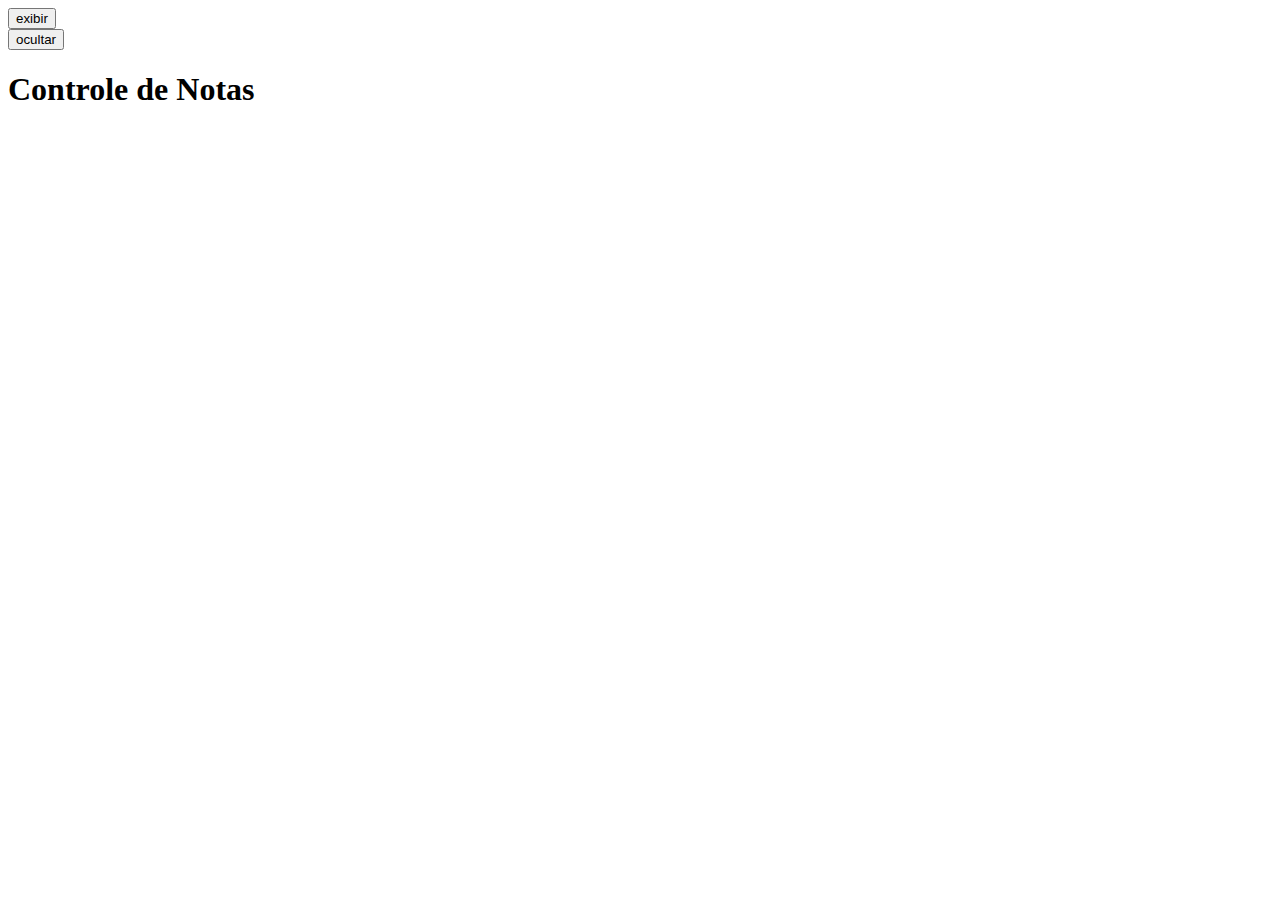
<file: AULA1/index.html>
<!DOCTYPE html>
<html lang="pt-br">
<head>

    <meta charset="UTF-8">
    <link rel="stylesheet" type="text/css" href="style.css">
    <meta name="viewport" content="width=device-width, initial-scale=1.0">
    <meta http-equiv="X-UA-Compatible" content="ie=edpge">
    <title>Testando JavaScript</title>
</head>
<body>
    <button class="exibir"> exibir </button>
    <button class="ocultar">ocultar</button>
    <h1>Controle de Notas</h1>
    <div class="container">
        Nome:<input type="text" id="nome">
        Nota1:<input type="text" id="nota1">
        Nota2:<input type="text" id="nota2">
        Média:<input type="text" id="media" disabled>
        Situação:<input type="text" id="situacao" disabled>
        Conceito:<input type="text" id="conceito" disabled>
        <input type="button" value="Calcular" id="calcular">
    </div>
    <script src="./script1.js"></script>
</body>
</html>
</file>
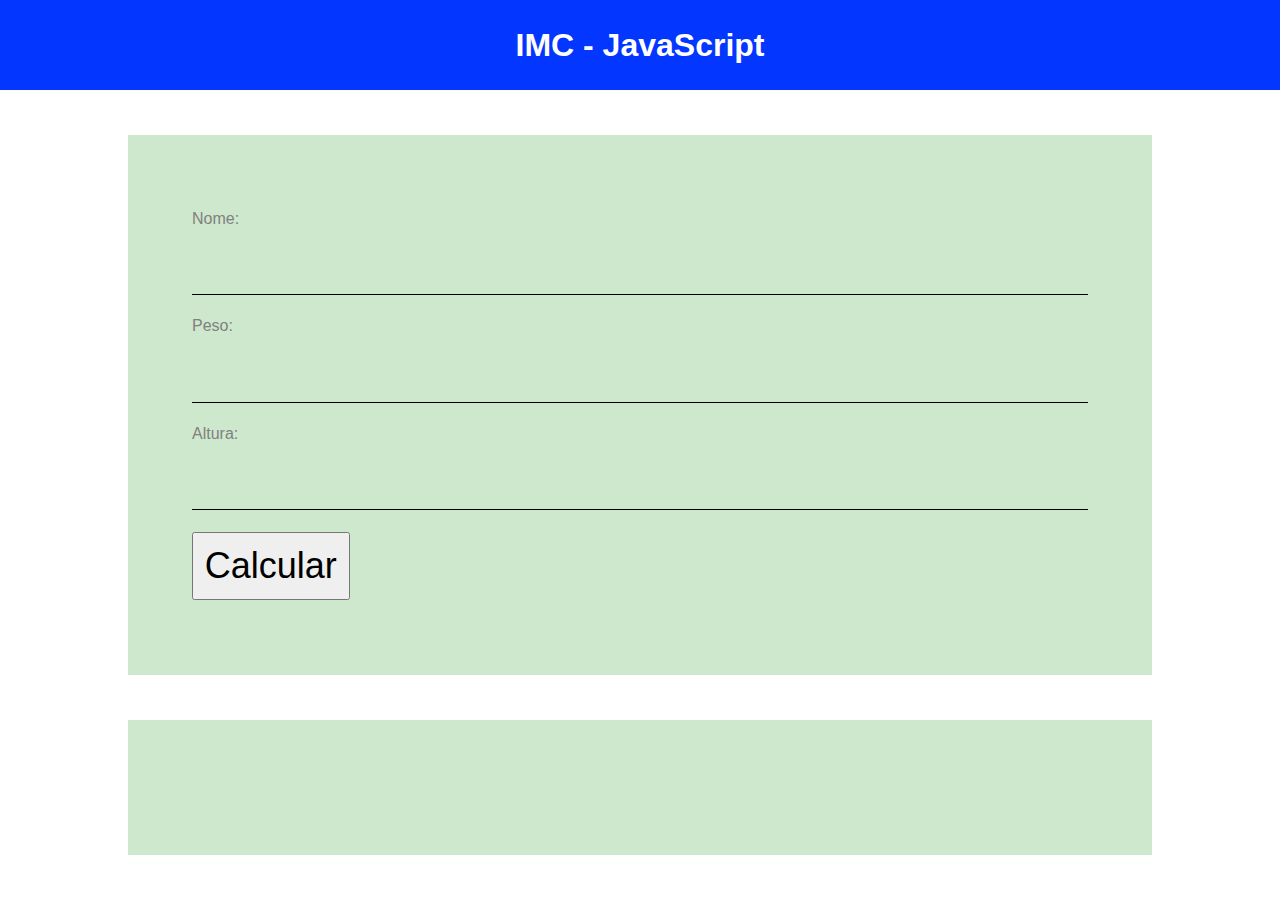
<file: AULA2/index.html>
<!DOCTYPE html>
<html lang="pt-br">
<head>
    <meta charset="UTF-8">
    <meta name="viewport" content="width=device-width, initial-scale=1.0">
    <meta http-equiv="X-UA-Compatible" content="ie=edpge">
    <title>IMC</title>
    <link rel="stylesheet" type="text/css" href="style.css">
</head>
<body>
    <header>
        <h1>IMC - JavaScript</h1>
    </header>
    <main>
        <label for="nome">Nome:</label>
        <input type="text" id='nome'>

        <label for="peso">Peso:</label>
        <input type="text" id='peso'>

        <label for="altura">Altura:</label>
        <input type="text" id='altura'>
        <div>
            <button id='calcular'>Calcular</button>
        </div>
    </main>
    <footer id="resultado">
        
    </footer>
    <script src="./imc.js"></script>
</body>
</html>
</file>
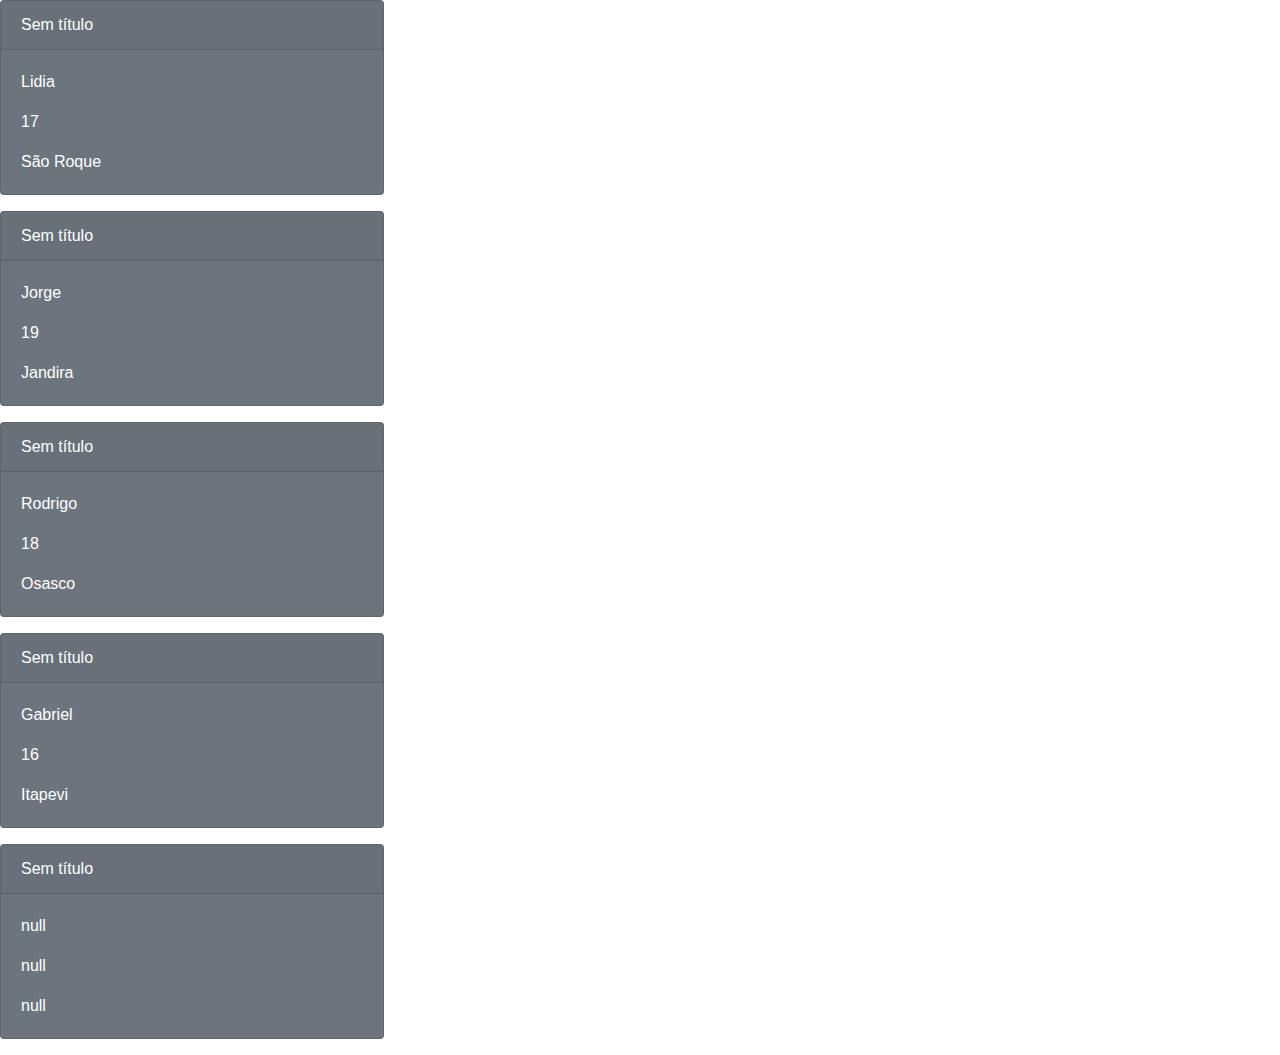
<file: AULA3/index.html>
<!DOCTYPE html>
<html lang="en">
<head>
    <meta charset="UTF-8">
    <meta name="viewport" content="width=device-width, initial-scale=1.0">
    <meta http-equiv="X-UA-Compatible" content="ie=edge">
    <title> Array Estruturas</title>
    <link rel="stylesheet" href="https://stackpath.bootstrapcdn.com/bootstrap/4.4.1/css/bootstrap.min.css" integrity="sha384-Vkoo8x4CGsO3+Hhxv8T/Q5PaXtkKtu6ug5TOeNV6gBiFeWPGFN9MuhOf23Q9Ifjh" crossorigin="anonymous">
</head>
<body>
    <div id=resultados></div>
    <script src="script.js"></script>
</body>
</html>
</file>
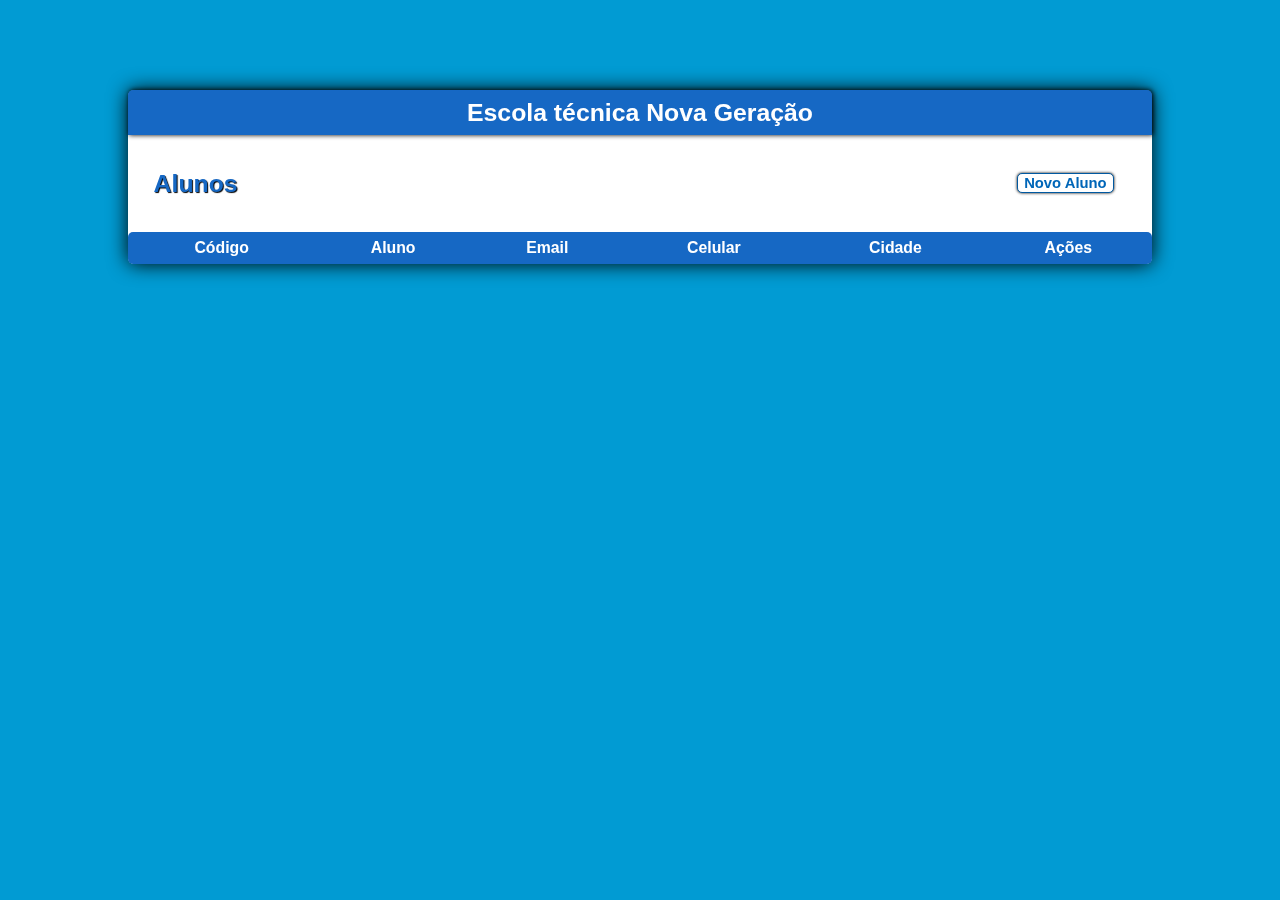
<file: ContatoSimples/index.htm>
<html>
   <head> 
      <meta charset="UTF-8">
	  <meta name="viewport" content="width=device-width, initial-scale=1.0">
      <link rel="stylesheet" href="./style.css">
	  <script defer src="./cadastro.js" type="module"></script> 
   </head>
   <body>
      <div class=cadastro-form>
         <div class="titulo">
            Escola técnica Nova Geração
         </div>

         <div class="subtitulo">
            <div>Alunos</div>
            <button class="botao" id="novo">Novo Aluno</button>
         </div>

         <div class="conteiner-tabela">
            <table class="tabela">
               <thead class="campos">
                  <tr>
                     <th>Código</th>
                     <th>Aluno</th>
                     <th>Email</th>
                     <th>Celular</th>
                     <th>Cidade</th>
                     <th>Ações</th>
                  </tr>
               </thead>
               <tbody class="registros" id="registros">
               
               </tbody>
            </table>
         </div>
      </div>
      <div class="conteiner-modal">
         <div class="modal">
            <div class="titulo">
               Cadastro novo aluno
            </div>
            <form class="form" id="form">
               <input type="text" id="nome" data-type="text" placeholder="Primeiro Nome"/>
               <input type="text" id="email" placeholder="Endereço de email"/>
               <input type="text" id="celular" data-type="cellphone" placeholder="Celular"/>
               <input type="text" id="endereco" placeholder="Endereço"/>
               <input type="text" id="numero" placeholder="Numero"/>
               <input type="text" id="bairro" placeholder="Bairro"/>
               <input type="text" id="cidade" placeholder="Cidade"/>
               <input type="text" id="estado" placeholder="Estado"/>
               <input type="text" id="cep" placeholder="CEP"/>
            </form>
            <div class="acao">
               <button class="botao" id="salvar">Salvar</button>
               <button class="botao" id="fechar">Fechar</button>
            </div>
         </div>   
      </div> 
   </body>
</html>
</file>
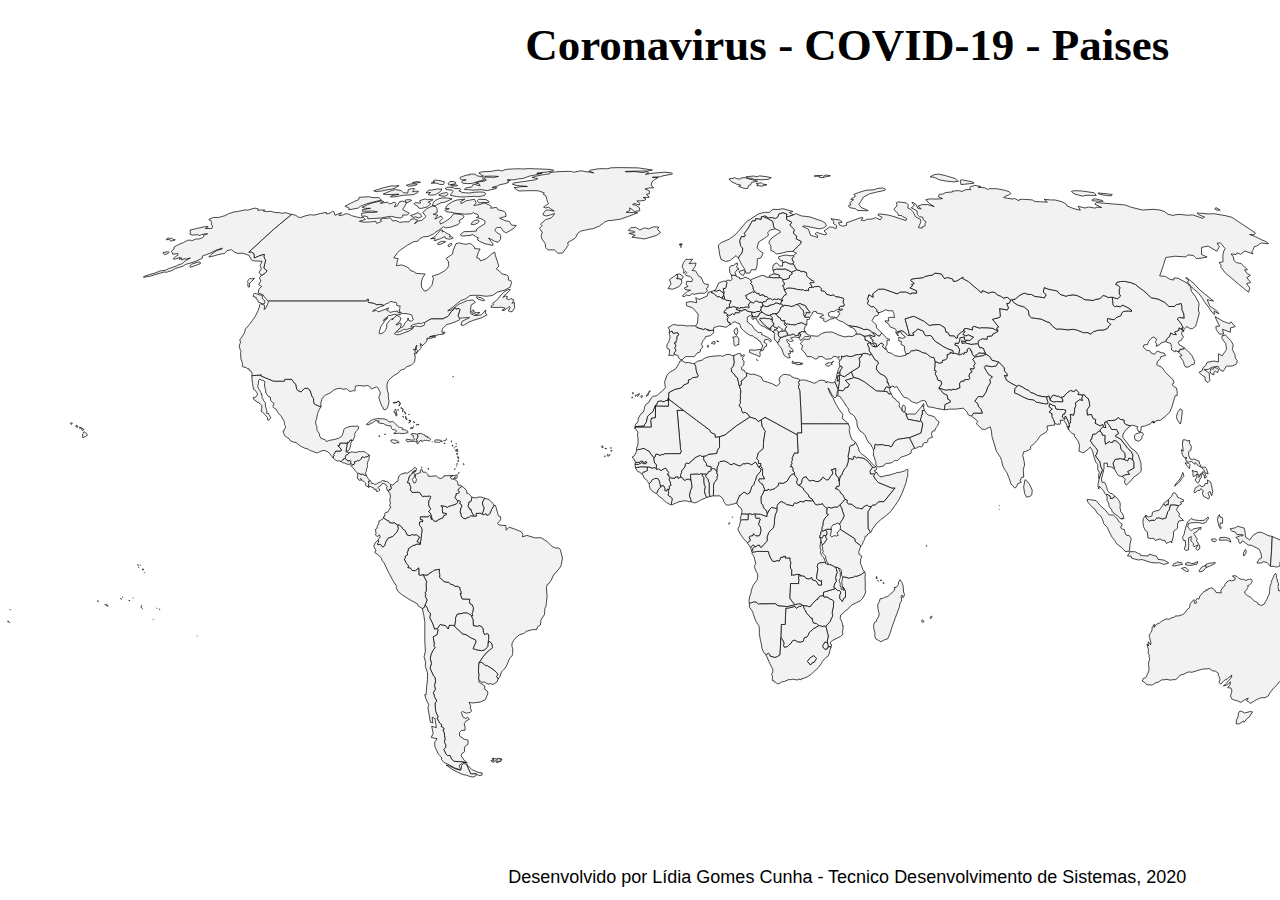
<file: CoronaVirusMundo/index.html>
<!DOCTYPE html>
<html lang="pt-br">
<head>
    <meta charset="UTF-8">
    <meta name="viewport" content="width=device-width, initial-scale=1.0">
    <title>CoronaVírus</title>
    <link rel="stylesheet" href="spinner.css">
    <link rel="stylesheet" href="style.css">
</head>
<body>

    <header>Coronavirus - COVID-19 - Paises</header>

    <main>
        <div class="map-imagem">
         <svg
         xmlns:dc="http://purl.org/dc/elements/1.1/"
         xmlns:cc="http://creativecommons.org/ns#"
         xmlns:rdf="http://www.w3.org/1999/02/22-rdf-syntax-ns#"
         xmlns:svg="http://www.w3.org/2000/svg"
         xmlns="http://www.w3.org/2000/svg"
         xmlns:sodipodi="http://sodipodi.sourceforge.net/DTD/sodipodi-0.dtd"
         xmlns:inkscape="http://www.inkscape.org/namespaces/inkscape"
         enable_background="new 0 0 2000 1001"
         pretty_print="False"
         style="stroke-linejoin: round; stroke:#000; fill: none;"
         version="1.1"
         viewBox="0 0 2000 1001"
         id="svg2"
         inkscape:version="0.48.4 r9939"
         sodipodi:docname="world.svg">
        <sodipodi:namedview
           pagecolor="#ffffff"
           bordercolor="#666666"
           borderopacity="1"
           objecttolerance="10"
           gridtolerance="10"
           guidetolerance="10"
           inkscape:pageopacity="0"
           inkscape:pageshadow="2"
           inkscape:window-width="1920"
           inkscape:window-height="1137"
           id="namedview231"
           showgrid="false"
           inkscape:zoom="1.144"
           inkscape:cx="593.00732"
           inkscape:cy="460.46398"
           inkscape:window-x="1192"
           inkscape:window-y="118"
           inkscape:window-maximized="1"
           inkscape:current-layer="svg2" />
        <defs
           id="defs4">
          <style
             type="text/css"
             id="style6">path { fill-rule: evenodd; }</style>
        </defs>
        <metadata
           id="metadata8">
          <views
             id="views10">
            <view
               h="1001"
               padding="0"
               w="2000"
               id="view12">
              <proj
                 flip="auto"
                 id="robinson"
                 lon0="100.0" />
              <bbox
                 h="2233.1"
                 w="5271.17"
                 x="-2635.59"
                 y="-1308.06"
                 id="bbox15" />
            </view>
          </views>
          <rdf:RDF>
            <cc:Work
               rdf:about="">
              <dc:format>image/svg+xml</dc:format>
              <dc:type
                 rdf:resource="http://purl.org/dc/dcmitype/StillImage" />
              <dc:title />
            </cc:Work>
          </rdf:RDF>
        </metadata>
        <path
           inkscape:connector-curvature="0"
           id="AF"
           data-name="Afghanistan"
           data-id="AF"
           d="m 1369.9,333.8 -5.4,0 -3.8,-0.5 -2.5,2.9 -2.1,0.7 -1.5,1.3 -2.6,-2.1 -1,-5.4 -1.6,-0.3 0,-2 -3.2,-1.5 -1.7,2.3 0.2,2.6 -0.6,0.9 -3.2,-0.1 -0.9,3 -2.1,-1.3 -3.3,2.1 -1.8,-0.8 -4.3,-1.4 -2.9,0 -1.6,-0.2 -2.9,-1.7 -0.3,2.3 -4.1,1.2 0.1,5.2 -2.5,2 -4,0.9 -0.4,3 -3.9,0.8 -5.9,-2.4 -0.5,8 -0.5,4.7 2.5,0.9 -1.6,3.5 2.7,5.1 1.1,4 4.3,1.1 1.1,4 -3.9,5.8 9.6,3.2 5.3,-0.9 3.3,0.8 0.9,-1.4 3.8,0.5 6.6,-2.6 -0.8,-5.4 2.3,-3.6 4,0 0.2,-1.7 4,-0.9 2.1,0.6 1.7,-1.8 -1.1,-3.8 1.5,-3.8 3,-1.6 -3,-4.2 5.1,0.2 0.9,-2.3 -0.8,-2.5 2,-2.7 -1.4,-3.2 -1.9,-2.8 2.4,-2.8 5.3,-1.3 5.8,-0.8 2.4,-1.2 2.8,-0.7 -1.4,-1.9 z"
           style="fill:#f2f2f2;fill-rule:evenodd" />
        <path
           inkscape:connector-curvature="0"
           id="AO"
           data-name="Angola"
           data-id="AO"
           d="m 1068.3,609.6 -16.6,-0.1 -1.9,0.7 -1.7,-0.1 -2.3,0.9 -0.5,1.2 2.8,4 1.1,4.3 1.6,6.1 -1.7,2.6 -0.3,1.3 1.3,3.8 1.5,3.9 1.6,2.2 0.3,3.6 -0.7,4.8 -1.8,2.8 -3.3,4.2 -1.3,2.6 -1.9,5.7 -0.3,2.7 -2,5.9 -0.9,5.5 0.5,4 2.7,-1.2 3.3,-1 3.6,0.1 3.2,2.9 0.9,-0.4 22.5,-0.3 3.7,3 13.4,0.9 10.3,-2.5 -3.5,-4 -3.6,-5.2 0.8,-20.3 11.6,0.1 -0.5,-2.2 0.9,-2.4 -0.9,-3 0.7,-3 -0.5,-2 -2.6,-0.4 -3.5,1 -2.4,-0.2 -1.4,0.6 0.5,-7.6 -1.9,-2.3 -0.3,-4 0.9,-3.8 -1.2,-2.4 0,-4 -6.8,0 0.5,-2.3 -2.9,0 -0.3,1.1 -3.4,0.3 -1.5,3.7 -0.9,1.6 -3,-0.9 -1.9,0.9 -3.7,0.5 -2.1,-3.3 -1.3,-2.1 -1.6,-3.8 -1.3,-4.7 z m -21.8,-1.3 0.2,-2.7 0.9,-1.7 2,-1.3 -2,-2.2 -1.8,1.1 -2.2,2.7 1.4,4.8 1.5,-0.7 z"
           style="fill:#f2f2f2;fill-rule:evenodd" />
        <path
           inkscape:connector-curvature="0"
           id="AL"
           data-name="Albania"
           data-id="AL"
           d="m 1077.5,300.5 -2,3.1 0.5,1.9 0,0 1,1 -0.5,1.9 -0.1,4.3 0.7,3 3,2.1 0.2,1.4 1,0.4 2.1,-3 0.1,-2.1 1.6,-0.9 0,-1.6 -2.3,-1.6 -0.9,-2.6 0.4,-2.1 0,0 -0.5,-2.3 -1.3,-0.6 -1.3,-1.6 -1.3,0.5 -0.4,-1.2 z"
           style="fill:#f2f2f2;fill-rule:evenodd" />
        <path
           inkscape:connector-curvature="0"
           id="AE"
           data-name="United Arab Emirates"
           data-id="AE"
           d="m 1283.9,408.6 -1.3,-2.2 -3,3.9 -3.7,4.1 -3.3,4.3 -3.3,-0.2 -4.6,-0.2 -4.2,1 -0.3,-1.7 -1,0.3 0.4,1.5 2.6,6.4 16.8,3.2 1,-1.3 -0.1,-2.6 1.4,-2.6 -0.3,-2.6 2.4,-1.3 -1.1,-0.8 0.1,-4.2 2.8,0 -1.3,-5 z"
           style="fill:#f2f2f2;fill-rule:evenodd" />
        <path
           inkscape:connector-curvature="0"
           id="AR"
           data-name="Argentina"
           data-id="AR"
           d="m 669.8,920.7 0.9,-3 -7.3,-1.5 -7.7,-3.6 -4.3,-4.6 -3,-2.8 5.9,13.5 5,0 2.9,0.2 3.3,2.1 4.3,-0.3 z m -50.4,-208.1 -7.4,-1.5 -4,5.7 0.9,1.6 -1.1,6.6 -5.6,3.2 1.6,10.6 -0.9,2 2,2.5 -3.2,4 -2.6,5.9 -0.9,5.8 1.7,6.2 -2.1,6.5 4.9,10.9 1.6,1.2 1.3,5.9 -1.6,6.2 1.4,5.4 -2.9,4.3 1.5,5.9 3.3,6.3 -2.5,2.4 0.3,5.7 0.7,6.4 3.3,7.6 -1.6,1.2 3.6,7.1 3.1,2.3 -0.8,2.6 2.8,1.3 1.3,2.3 -1.8,1.1 1.8,3.7 1.1,8.2 -0.7,5.3 1.8,3.2 -0.1,3.9 -2.7,2.7 3.1,6.6 2.6,2.2 3.1,-0.4 1.8,4.6 3.5,3.6 12,0.8 4.8,0.9 2.2,0.4 -4.7,-3.6 -4.1,-6.3 0.9,-2.9 3.5,-2.5 0.5,-7.2 4.7,-3.5 -0.2,-5.6 -5.2,-1.3 -6.4,-4.5 -0.1,-4.7 2.9,-3.1 4.7,-0.1 0.2,-3.3 -1.2,-6.1 2.9,-3.9 4.1,-1.9 -2.5,-3.2 -2.2,2 -4,-1.9 -2.5,-6.2 1.5,-1.6 5.6,2.3 5,-0.9 2.5,-2.2 -1.8,-3.1 -0.1,-4.8 -2,-3.8 5.8,0.6 10.2,-1.3 6.9,-3.4 3.3,-8.3 -0.3,-3.2 -3.9,-2.8 -0.1,-4.5 -7.8,-5.5 -0.3,-3.3 -0.4,-4.2 0.9,-1.4 -1.1,-6.3 0.3,-6.5 0.5,-5.1 5.9,-8.6 5.3,-6.2 3.3,-2.6 4.2,-3.5 -0.5,-5.1 -3.1,-3.7 -2.6,1.2 -0.3,5.7 -4.3,4.8 -4.2,1.1 -6.2,-1 -5.7,-1.8 4.2,-9.6 -1.1,-2.8 -5.9,-2.5 -7.2,-4.7 -4.6,-1 -11.2,-10.4 -1,-1.3 -6.3,-0.3 -1.6,5.1 -3.7,-4.6 z"
           style="fill:#f2f2f2;fill-rule:evenodd" />
        <path
           inkscape:connector-curvature="0"
           id="AM"
           data-name="Armenia"
           data-id="AM"
           d="m 1219,325.1 -0.9,-4.4 -2.5,-1.1 -2.5,-1.7 1,-2 -3.1,-2.2 0.7,-1.5 -2.2,-1.1 -1.4,-1.7 -6.9,1 1.3,2.2 0,3.1 4.2,1.5 2.4,1.9 1,-0.2 1.8,1.7 2.3,0 0.2,1 2.8,3.7 1.8,-0.2 z"
           style="fill:#f2f2f2;fill-rule:evenodd" />
        <path
           inkscape:connector-curvature="0"
           id="AU"
           data-name="Australia"
           data-id="AU"
           d="m 1726.7,832 -3,-0.5 -1.9,2.9 -0.6,5.4 -2.1,4 -0.5,5.3 3,0.2 0.8,0.3 6.6,-4.3 0.6,1.7 4,-4.9 3.2,-2.2 4.5,-7.3 -2.8,-0.5 -4.8,1.2 -3.4,0.9 -3.6,-2.2 z m 50.1,-172.3 0.5,-2.3 0.1,-3.6 -1.6,-3.2 0.1,-2.7 -1.3,-0.8 0.1,-3.9 -1.2,-3.2 -2.3,2.4 -0.4,1.8 -1.5,3.5 -1.8,3.4 0.6,2.1 -1.2,1.3 -1.5,4.8 0.1,3.7 -0.7,1.8 0.3,3.1 -2.6,5 -1.3,3.5 -1.7,2.9 -1.7,3.4 -4.1,2.1 -4.9,-2.1 -0.5,-2 -2.5,-1.6 -1.6,0 -3.3,-3.8 -2.5,-2.2 -3.9,-2 -3.9,-3.5 -0.1,-1.8 2.5,-3.1 2.1,-3.2 -0.3,-2.6 1.9,-0.2 2.5,-2.5 2,-3.4 -2.2,-3.2 -1.5,1.2 -2,-0.5 -3.5,1.8 -3.2,-2 -1.7,0.7 -4.5,-1.6 -2.7,-2.7 -3.5,-1.5 -3.1,0.9 3.9,2.1 -0.3,3.2 -4.8,1.2 -2.8,-0.7 -3.6,2.2 -2.9,3.7 0.6,1.5 -2.7,1.7 -3.4,5.1 0.6,3.5 -3.4,-0.6 -3.5,0 -2.5,-3.8 -3.7,-2.9 -2.8,0.8 -2.6,0.9 -0.3,1.6 -2.4,-0.7 -0.3,1.8 -3,1.1 -1.7,2.5 -3.5,3.1 -1.4,4.8 -2.3,-1.3 -2.2,3.1 1.5,3 -2.6,1.2 -1.4,-5.5 -4.8,5.4 -0.8,3.5 -0.7,2.5 -3.8,3.3 -2,3.4 -3.5,2.8 -6.1,1.9 -3.1,-0.2 -1.5,0.6 -1.1,1.4 -3.5,0.7 -4.7,2.4 -1.4,-0.8 -2.6,0.5 -4.6,2.3 -3.2,2.7 -4.8,2.1 -3.1,4.4 0.4,-4.8 -3.1,4.6 -0.1,3.7 -1.3,3.2 -1.5,1.5 -1.3,3.7 0.9,1.9 0.1,2 1.6,5 -0.7,3.3 -1,-2.5 -2.3,-1.8 0.4,5.9 -1.7,-2.8 0.1,2.8 1.8,5 -0.6,5 1.7,2.5 -0.4,1.9 0.9,4.1 -1.3,3.6 -0.3,3.6 0.7,6.5 -0.7,3.7 -2.2,4.4 -0.6,2.3 -1.5,1.5 -2.9,0.8 -1.5,3.7 2.4,1.2 4,4.1 3.6,0 3.8,0.3 3.3,-2.1 3.4,-1.8 1.4,0.3 4.5,-3.4 3.8,-0.3 4.1,-0.7 4.2,1.2 3.6,-0.6 4.6,-0.2 3,-2.6 2.3,-3.3 5.2,-1.5 6.9,-3.2 5,0.4 6.9,-2.1 7.8,-2.3 9.8,-0.6 4,3.1 3.7,0.2 5.3,3.8 -1.6,1.5 1.8,2.4 1.3,4.6 -1.6,3.4 2.9,2.6 4.3,-5.1 4.3,-2.1 6.7,-5.5 -1.6,4.7 -3.4,3.2 -2.5,3.7 -4.4,3.5 5.2,-1.2 4.7,-4.4 -0.9,4.8 -3.2,3.1 4.7,0.8 1.3,2.6 -0.4,3.3 -1.5,4.9 1.4,4 4,1.9 2.8,0.4 2.4,1 3.5,1.8 7.2,-4.7 3.5,-1.2 -2.7,3.4 2.6,1.1 2.7,2.8 4.7,-2.7 3.8,-2.5 6.3,-2.7 6,-0.2 4.2,-2.3 0.9,-2 3,-4.5 3.9,-4.8 3.6,-3.2 4.4,-5.6 3.3,-3.1 4.4,-5 5.4,-3.1 5,-5.8 3.1,-4.5 1.4,-3.6 3.8,-5.7 2.1,-2.9 2.5,-5.7 -0.7,-5.4 1.7,-3.9 1.1,-3.7 0,-5.1 -2.8,-5.1 -1.9,-2.5 -2.9,-3.9 0.7,-6.7 -1.5,1 -1.6,-2.8 -2.5,1.4 -0.6,-6.9 -2.2,-4 1,-1.5 -3.1,-2.8 -3.2,-3 -5.3,-3.3 -0.9,-4.3 1.3,-3.3 -0.4,-5.5 -1.3,-0.7 -0.2,-3.2 -0.2,-5.5 1.1,-2.8 -2.3,-2.5 -1.4,-2.7 -3.9,2.4 -1.2,-5 z"
           style="fill:#f2f2f2;fill-rule:evenodd" />
        <path
           inkscape:connector-curvature="0"
           id="AT"
           data-name="Austria"
           data-id="AT"
           d="m 1060.2,264 -2.3,-1.2 -2.3,0.3 -4,-1.9 -1.7,0.5 -2.6,2.5 -3.8,-2 -1.5,2.9 -1.7,0.8 1,4 -0.4,1.1 -1.7,-1.3 -2.4,-0.2 -3.4,1.2 -4.4,-0.3 -0.6,1.6 -2.6,-1.7 -1.5,0.3 0.2,1.1 -0.7,1.6 2.3,1.1 2.6,0.2 3.1,0.9 0.5,-1.2 4.8,-1.1 1.3,2.2 7.2,1.6 4.2,0.4 2.4,-1.4 4.3,-0.1 0.9,-1.1 1.3,-4 -1.1,-1.3 2.8,0 0.2,-2.6 -0.7,-2.1 0.3,-0.8 z"
           style="fill:#f2f2f2;fill-rule:evenodd" />
        <path
           inkscape:connector-curvature="0"
           id="AZ"
           data-name="Azerbaijan"
           data-id="AZ"
           d="m 1210.1,318.9 -1,0.2 1.2,2.4 3.2,2.9 3.7,0.9 -2.8,-3.7 -0.2,-1 -2.3,0 -1.8,-1.7 z m 10.4,-9.3 -4.3,-3.8 -1.5,-0.2 -1.1,0.9 3.2,3.4 -0.6,0.7 -2.8,-0.4 -4.2,-1.8 -1.1,1 1.4,1.7 2.2,1.1 -0.7,1.5 3.1,2.2 -1,2 2.5,1.7 2.5,1.1 0.9,4.4 5.3,-4.7 1.9,-0.5 1.9,1.9 -1.2,3.1 3.8,3.4 1.3,-0.3 -0.8,-3.2 1.7,-1.5 0.4,-2.2 -0.1,-5 4.2,-0.5 -2,-1.7 -2.5,-0.2 -3.5,-4.5 -3.4,-3.2 0,0 -2.6,2.5 -0.5,1.5 -2.4,-0.4 z"
           style="fill:#f2f2f2;fill-rule:evenodd" />
        <path
           inkscape:connector-curvature="0"
           id="BI"
           data-name="Burundi"
           data-id="BI"
           d="m 1148.2,590 -0.3,-2.5 0,0 -3,-0.4 -1.7,3.6 -3.5,-0.5 1.4,2.9 0.1,1.1 2,6.1 -0.1,0.3 0.6,-0.1 2.1,-2.3 2.2,-3.3 1.4,-1.4 0,-2 -1.2,-1.5 z"
           style="fill:#f2f2f2;fill-rule:evenodd" />
        <path
           inkscape:connector-curvature="0"
           id="BE"
           data-name="Belgium"
           data-id="BE"
           d="m 1000.7,246.2 -4.4,1.3 -3.6,-0.5 0,0 -3.8,1.2 0.7,2.2 2.2,0.1 2.4,2.4 3.4,2.9 2.5,-0.4 4.4,2.8 0.4,-3.5 1.3,-0.2 0.4,-4.2 -2.8,-1.4 -3.1,-2.7 z"
           style="fill:#f2f2f2;fill-rule:evenodd" />
        <path
           inkscape:connector-curvature="0"
           id="BJ"
           data-name="Benin"
           data-id="BJ"
           d="m 996.9,498 -4.3,-3.7 -2,0 -1.9,1.9 -1.2,1.9 -2.7,0.6 -1.2,2.8 -1.9,0.7 -0.7,3.3 1.7,1.9 2,2.3 0.2,3.1 1.1,1.3 -0.2,14.6 1.4,4.4 4.6,-0.8 0.3,-10.2 -0.1,-4.1 1,-4 1.7,-1.9 2.7,-4 -0.6,-1.7 1.1,-2.5 -1.2,-3.8 0.2,-2.1 z"
           style="fill:#f2f2f2;fill-rule:evenodd" />
        <path
           inkscape:connector-curvature="0"
           id="BF"
           data-name="Burkina Faso"
           data-id="BF"
           d="m 978.8,477.2 -3.6,0 -1.4,-1.2 -3,0.9 -5.2,2.6 -1.1,2 -4.3,2.9 -0.8,1.6 -2.3,1.3 -2.7,-0.9 -1.6,1.6 -0.8,4.4 -4.5,5.2 0.2,2.2 -1.6,2.7 0.4,3.7 2.5,1.4 1,2.1 2.5,1.3 1.9,-1.6 2.7,-0.2 3.8,1.6 -0.8,-4.8 0.2,-3.6 9.7,-0.3 2.4,0.5 1.8,-1 2.6,0.5 4.9,0.1 1.9,-0.7 1.2,-2.8 2.7,-0.6 1.2,-1.9 0.1,-4.4 -6.4,-1.4 -0.2,-3.1 -3.1,-4.1 -0.8,-2.9 0.5,-3.1 z"
           style="fill:#f2f2f2;fill-rule:evenodd" />
        <path
           inkscape:connector-curvature="0"
           id="BD"
           data-name="Bangladesh"
           data-id="BD"
           d="m 1486.5,431.9 -4.5,-10.1 -1.5,0.1 -0.2,4 -3.5,-3.3 1.1,-3.6 2.4,-0.4 1.6,-5.3 -3.4,-1.1 -5,0.1 -5.4,-0.9 -1.2,-4.4 -2.7,-0.4 -4.8,-2.7 -1.2,4.3 4.6,3.4 -3.1,2.4 -0.8,2.3 3.7,1.7 -0.4,3.8 2.6,4.8 1.6,5.2 2.2,0.6 1.7,0.7 0.6,-1.2 2.5,1.3 1.3,-3.5 -0.9,-2.6 5.1,0.2 2.8,3.7 1.5,3.1 0.8,3.2 2,3.3 -1.1,-5.1 2.1,1 -0.5,-4.6 z"
           style="fill:#f2f2f2;fill-rule:evenodd" />
        <path
           inkscape:connector-curvature="0"
           id="BG"
           data-name="Bulgaria"
           data-id="BG"
           d="m 1121.6,294.3 -3,-0.7 -4,-2.2 -5.8,1.4 -2.3,1.6 -7.5,-0.3 -4,-1 -1.9,0.5 -1.8,-2.6 -1.1,1.4 0.7,2.3 2.8,2.6 -1.7,1.9 -0.7,2 0.6,0.7 -0.7,0.9 2.8,2 0.8,4.1 3.8,0.2 3.9,-1.7 3.9,2.1 4.6,-0.6 -0.3,-3 5,-2 4.5,0.8 -2.1,-3.5 1.3,-4.4 2.2,-2.5 z"
           style="fill:#f2f2f2;fill-rule:evenodd" />
        <path
           inkscape:connector-curvature="0"
           id="BA"
           data-name="Bosnia and Herz."
           data-id="BA"
           d="m 1062.2,284.9 -2.3,0.1 -1,1.3 -1.9,-1.4 -0.9,2.5 2.7,2.9 1.3,1.9 2.5,2.3 2,1.4 2.2,2.5 4.7,2.4 0.4,-3.4 1.5,-1.4 0.9,-0.6 1.2,-0.3 0.5,-2.9 -2.7,-2.3 1,-2.7 -1.8,0 0,0 -2.4,-1.4 -3.5,0.1 -4.4,-1 z"
           style="fill:#f2f2f2;fill-rule:evenodd" />
        <path
           inkscape:connector-curvature="0"
           id="BY"
           data-name="Belarus"
           data-id="BY"
           d="m 1112.8,219.4 -5.2,-1.5 -4.6,2.3 -2.6,1 0.9,2.6 -3.5,2 -0.5,3.4 -4.8,2.2 -4.6,0 0.6,2.7 1.7,2.3 0.3,2.4 -2.7,1.2 1.9,2.9 0.5,2.7 2.2,-0.3 2.4,-1.6 3.7,-0.2 5,0.5 5.6,1.5 3.8,0.1 2,0.9 1.6,-1.1 1.5,1.5 4.3,-0.3 2,0.6 -0.2,-3.1 1.2,-1.4 4.1,-0.3 0,0 -2,-3.9 -1.5,-2 0.8,-0.6 3.9,0.2 1.6,-1.3 -1.7,-1.6 -3.4,-1.1 0.1,-1.1 -2.2,-1.1 -3.7,-3.9 0.6,-1.6 -1,-2.9 -4.8,-1.4 -2.3,0.7 -1,-1.4 z"
           style="fill:#f2f2f2;fill-rule:evenodd" />
        <path
           inkscape:connector-curvature="0"
           id="BZ"
           data-name="Belize"
           data-id="BZ"
           d="m 482.5,471.1 1.4,-2.2 1,-0.2 1.3,-1.7 1,-3.2 -0.3,-0.6 0.9,-2.3 -0.4,-1 1.3,-2.7 0.3,-1.8 -1.1,0 0.1,-0.9 -1,0 -2.5,3.9 -0.9,-0.8 -0.7,0.3 -0.1,1 -0.7,5 -1.2,7.2 1.6,0 z"
           style="fill:#f2f2f2;fill-rule:evenodd" />
        <path
           inkscape:connector-curvature="0"
           id="BO"
           data-name="Bolivia"
           data-id="BO"
           d="m 655.7,700.5 1.6,-1.3 -0.8,-3.6 1.3,-2.8 0.5,-5 -1.6,-4 -3.2,-1.7 -0.8,-2.6 0.6,-3.6 -10.7,-0.3 -2.7,-7.4 1.6,-0.1 -0.3,-2.8 -1.2,-1.8 -0.5,-3.7 -3.3,-1.9 -3.5,0.1 -2.5,-1.9 -3.8,-1.2 -2.4,-2.4 -6.3,-1 -6.4,-5.7 0.3,-4.3 -0.9,-2.5 0.4,-4.7 -7.3,1.1 -2.8,2.3 -4.8,2.6 -1.1,1.9 -2.9,0.2 -4.2,-0.6 5.5,10.3 -1.1,2.1 0.1,4.5 0.3,5.4 -1.9,3.2 1.2,2.4 -1.1,2.1 2.8,5.3 -2.8,6.9 3.1,4.3 1.2,4.6 3.2,2.7 -1.1,6.2 3.7,7.1 3.1,8.8 3.8,-0.9 4,-5.7 7.4,1.5 3.7,4.6 1.6,-5.1 6.3,0.3 1,1.3 1.5,-7.6 -0.2,-3.4 2.1,-5.6 9.5,-1.9 5.1,0.1 5.4,3.3 0.3,1.9 z"
           style="fill:#f2f2f2;fill-rule:evenodd" />
        <path
           inkscape:connector-curvature="0"
           id="BR"
           data-name="Brazil"
           data-id="BR"
           d="m 659,560.1 -1.4,0.2 -3.1,-0.5 -1.8,1.7 -2.6,1.1 -1.7,0.2 -0.7,1.3 -2.7,-0.3 -3.5,-3 -0.3,-2.9 -1.4,-3.3 1,-5.4 1.6,-2.2 -1.2,-3 -1.9,-0.9 0.8,-2.8 -1.3,-1.5 -2.9,0.3 0.7,1.8 -2.1,2.4 -6.4,2.4 -4,1 -1.7,1.5 -4.4,-1.6 -4.2,-0.8 -1,0.6 2.4,1.6 -0.3,4.3 0.7,4 4.8,0.5 0.3,1.4 -4.1,1.8 -0.7,2.7 -2.3,1 -4.2,1.5 -1.1,1.9 -4.4,0.5 -3,-3.4 -1.1,0.8 -1,-3.8 -1.6,-2 -1.9,2.2 -10.9,-0.1 0,3.9 3.3,0.7 -0.2,2.4 -1.1,-0.6 -3.2,1 0,4.6 2.5,2.4 0.9,3.6 -0.1,2.8 -2.2,17.4 -5.1,-0.3 -0.7,1 -4.6,1.2 -6.2,4.3 -0.4,3 -1.3,2.2 0.7,3.4 -3.3,1.9 0.1,2.7 -1.5,1.1 2.6,5.8 3.3,3.8 -1,2.8 3.7,0.3 2.3,3.4 4.9,0.2 4.4,-3.8 0.2,9.7 2.6,0.7 3,-1.1 4.2,0.6 2.9,-0.2 1.1,-1.9 4.8,-2.6 2.8,-2.3 7.3,-1.1 -0.4,4.7 0.9,2.5 -0.3,4.3 6.4,5.7 6.3,1 2.4,2.4 3.8,1.2 2.5,1.9 3.5,-0.1 3.3,1.9 0.5,3.7 1.2,1.8 0.3,2.8 -1.6,0.1 2.7,7.4 10.7,0.3 -0.6,3.6 0.8,2.6 3.2,1.7 1.6,4 -0.5,5 -1.3,2.8 0.8,3.6 -1.6,1.3 1.9,3.6 0.4,8.6 6,1.2 2.1,-1.2 3.9,1.7 1.2,1.9 1,5.8 0.9,2.5 2,0.3 2,-1.1 2.1,1.2 0.3,3.5 -0.3,3.8 -0.7,3.6 2.6,-1.2 3.1,3.7 0.5,5.1 -4.2,3.5 -3.3,2.6 -5.3,6.2 -5.9,8.6 3.4,-0.7 6.2,4.9 1.9,-0.2 6.2,4.1 4.8,3.5 3.8,4.3 -1.9,3 2.1,3.7 2.9,-3.7 1.5,-6 3.2,-3 3.9,-5 4.5,-11.2 3.4,-3.5 0.8,-3.1 0.3,-6.4 -1.3,-3.5 0.3,-4.8 4.1,-6.3 6,-5.1 6,-1.8 3.6,-2.9 8.5,-2.4 5.9,0 1.1,-3.8 4.2,-2.8 0.6,-6.5 5.1,-8.3 0.5,-8.5 1.6,-2.6 0.3,-4.1 1.1,-9.9 -1,-11.9 1.4,-4.7 1.4,-0.1 3.9,-5.5 3.3,-7.2 7.7,-8.8 2.7,-4.2 2,-10.5 -1,-3.9 -2,-8.1 -2.1,-2 -4.8,-0.2 -4.3,-1.9 -7.3,-7.1 -8.4,-5.3 -8.4,0.3 -10.9,-3.4 -6.5,2 0.8,-3.5 -2.7,-3.8 -9.4,-3.8 -7.1,-2.3 -4.2,4.1 -0.3,-6.3 -9.9,-1 -1.7,-2 4.2,-5.2 -0.1,-4.4 -3,-1 -3,-11.2 -1.3,-3.5 -1.9,0.3 -3.5,5.8 -1.8,4.7 -2.1,2.4 -2.7,0.5 -0.8,-1.8 -1.2,-0.3 -1.8,1.8 -2.4,-1.3 -3.2,-1.4 -2.7,0.7 -2.3,-0.6 -0.5,1.8 0.9,1.3 -0.5,1.3 -3.1,-0.5 z"
           style="fill:#f2f2f2;fill-rule:evenodd" />
        <path
           inkscape:connector-curvature="0"
           id="BN"
           data-name="Brunei"
           data-id="BN"
           d="m 1617.8,543.4 2.7,3.3 1.1,-2.2 2.7,0.2 0.1,-4.1 0.1,-3.1 -4.6,3.5 -2.1,2.4 z"
           style="fill:#f2f2f2;fill-rule:evenodd" />
        <path
           inkscape:connector-curvature="0"
           id="BT"
           data-name="Bhutan"
           data-id="BT"
           d="m 1474.7,395.5 -2.7,-1.8 -2.9,-0.1 -4.2,-1.5 -2.6,1.6 -2.6,4.8 0.3,1.2 5.5,2.5 3.2,-1 4.7,0.4 4.4,-0.2 -0.4,-3.9 -2.7,-2 z"
           style="fill:#f2f2f2;fill-rule:evenodd" />
        <path
           inkscape:connector-curvature="0"
           id="BW"
           data-name="Botswana"
           data-id="BW"
           d="m 1116.7,685 -1,-0.5 -3.2,1.5 -1.6,0 -3.7,2.5 -2,-2.6 -8.6,2.2 -4.1,0.2 -0.9,22.7 -5.4,0.2 -0.6,18.5 1.4,1 3,6.1 -0.7,3.8 1.1,2.3 4,-0.7 2.8,-2.8 2.7,-1.9 1.5,-3.1 2.7,-1.5 2.3,0.8 2.5,1.8 4.4,0.3 3.6,-1.5 0.6,-2 1.2,-3 3,-0.5 1.7,-2.4 2,-4.3 5.2,-4.7 8,-4.7 -3.4,-2.9 -4.2,-0.9 -1.5,-4.1 0.1,-2.2 -2.3,-0.7 -6,-7 -1.6,-3.7 -1.1,-1.1 -1.9,-5.1 z"
           style="fill:#f2f2f2;fill-rule:evenodd" />
        <path
           inkscape:connector-curvature="0"
           id="CF"
           data-name="Central African Rep."
           data-id="CF"
           d="m 1110.5,517.3 -0.5,-0.3 -2,-1.8 -0.3,-2 0.8,-2.6 0,-2.6 -3.3,-4 -0.7,-2.7 -3.5,1.1 -2.8,2.5 -4,7 -5.2,2.9 -5.4,-0.4 -1.6,0.6 0.6,2.3 -2.9,2.2 -2.3,2.5 -7.1,2.4 -1.4,-1.4 -0.9,-0.2 -1,1.7 -4.7,0.4 -2.7,6.5 -1.4,1.1 -0.4,5 0.6,2.7 -0.4,1.9 2.6,3.3 0.5,2.3 2.1,3.2 2.6,2.1 0.3,2.9 0.6,1.8 2.9,-5.9 3.3,-3.4 3.8,1.1 3.6,0.4 0.5,-4.5 2.2,-3.2 3,-2 4.6,2.1 3.6,2.4 4.1,0.6 4.2,1.2 1.6,-3.8 0.8,-0.5 2.6,0.6 6.2,-3.1 2.2,1.3 1.8,-0.2 0.9,-1.5 2,-0.6 4.3,0.7 3.6,0.1 1.8,-0.6 -0.9,-2.1 -4.2,-2.5 -1.5,-3.8 -2.4,-2.7 -3.8,-3.4 -0.1,-2 -3.1,-2.6 -3.8,-2.5 z"
           style="fill:#f2f2f2;fill-rule:evenodd" />
        <path
           inkscape:connector-curvature="0"
           id="CA"
           data-name="Canada"
           data-id="CA"
           d="m 659,276.7 -0.7,-3 -2.5,1.9 0.5,2.1 5.6,2.6 1.9,-0.4 3.3,-2.5 -4.7,0.1 -3.4,-0.8 z m 14.4,-15.9 0.2,-1.1 -4.1,-2.6 -5.9,-1.6 -1.9,0.6 3.5,2.9 5.7,1.9 2.5,-0.1 z m -305.3,3.7 0.2,-3.4 -3.2,-2.6 -0.4,-2.9 -0.1,-2.1 -4.1,-0.7 -2.4,-0.9 -4.1,-1.4 -1.4,1.5 -0.6,3.3 4.3,1.1 -0.4,1.8 2.9,2.2 0,2.2 6.3,2.8 3,-0.9 z m 336.1,-13.5 3.9,-3.8 1.4,-1.7 -2.1,-0.3 -4.9,2.2 -4.2,3.5 -8.1,9.8 -5.3,3.7 1.6,1.7 -3.8,2.2 0.2,1.9 9.6,0.1 5.4,-0.3 4.4,1.5 -4.4,2.9 2.9,0.2 7.3,-5.4 1.2,0.8 -2.5,5.1 3,1.2 2.3,-0.2 3.5,-5.5 -0.5,-3.9 0.3,-3.3 -3.7,1.1 2.8,-4.6 -4.3,-1.9 -2.7,1.5 -3.9,-1.7 2.4,-2.1 -2.9,-1.3 -3.8,2 4.9,-5.4 z m -356.8,-21.2 -1.9,2 -1.4,2.6 0.9,1.9 -0.6,2.8 0.7,2.8 1.9,0 -0.2,-4.9 7.1,-6.9 -4.9,0.5 -1.6,-0.8 z m 280.9,-47 -0.4,-1.2 -1.7,-0.1 -2.8,1.7 -0.4,0.4 0.1,1.7 1.7,0.5 3.5,-3 z m -9.6,-3.2 0.8,-1.1 -6,-0.1 -4.9,2.7 0,1.5 3,0.2 7.1,-3.2 z m -3.1,-16.6 -2.7,-0.5 -5,5.2 -3.6,4.4 -5.7,2.8 6.3,-0.6 -0.8,3.4 8.2,-3 6.2,-3 0.8,2.6 5.9,1.3 4.9,-1.8 -1.9,-1.8 -3.4,0.4 1.3,-2.7 -3.7,-1.7 -3.4,-1.9 -1.5,-1.5 -2.8,0.9 0.9,-2.5 z m 44.6,-8.2 3.7,-1.7 1,-0.7 1.4,-2.3 -2.3,-1.5 -4.2,0.7 -3.8,3.1 -0.7,2.6 4.9,-0.2 z m -73.8,-10.7 -0.8,-2 -0.3,-1 -1.6,-1 -3,-1.5 -4.9,2.3 -5,1.7 3.5,2.4 3.8,-0.6 4.1,1.6 4.2,-1.9 z m 22.4,-2.1 -6.6,-1 5.7,-2.6 -0.4,-6 -1.9,-2.3 -4.5,-0.8 -8.1,3.8 -5.5,5.8 2.9,2.1 1.6,3.3 -6.3,5.5 -3.2,-0.2 -6.2,4.4 4.2,-5.2 -4.8,-1.8 -4.5,0.9 -2.4,3.4 -5.9,-0.1 -7.2,0.8 -5.1,-2.4 -5,0.4 -1.5,-2.9 -2.1,-1.3 -3.8,0.5 -5.2,0.3 -4.4,1.8 2,2.3 -7,2.8 -1.4,-3.3 -4.4,1 -11.8,0.6 -6.4,-1.2 8.5,-2.6 -2.8,-2.8 -4.4,0.4 -4.7,-1 -7.5,-1.9 -3.8,-2.3 -4.5,-0.3 -3.3,1.6 -5.9,0.9 3.9,-4.1 -9.4,3.6 -1.4,-4.7 -2.1,-0.6 -3.8,2.5 -4.5,1.2 -0.2,-2.2 -8.2,1.4 -8.8,2.3 -5.2,-0.6 -7,1.6 -6.2,2.3 -3.7,-0.5 -3.3,-2.6 -5.9,-1.3 0,0 -24.3,20.2 -35.4,32.4 4.2,0.1 2.7,1.6 0.6,2.6 0.2,3.9 7.6,-3.3 6.4,-1.9 -0.5,3 0.7,2.4 1.7,2.7 -1.1,4.2 -1.5,6.8 4.6,3.8 -3.1,3.7 -5.1,2.9 0,0 -2.5,3.1 2.1,4.4 -3.1,4.9 4.1,2.6 -3.6,3.7 -1.3,5.5 6.9,2.5 1.6,2.7 5.4,6.1 0.7,0 13.9,0 14.6,0 4.8,0 15,0 14.5,0 14.7,0 14.8,0 16.7,0 16.8,0 10.1,0 1.3,-2.4 1.6,0 -0.8,3.4 1,1 3.2,0.4 4.6,1 3.8,1.9 4.4,-0.8 5.3,1.6 0,0 3.2,-2.4 3.2,-1 1.8,-1.5 1.5,-0.8 4,1.2 3.3,0.2 0.8,0.8 0.1,3.5 5.2,1 -1.7,1.7 1.2,1.9 -1.9,2.3 1.8,0.8 -1.9,2.1 0,0 1.2,0.2 1.3,-0.9 0.5,1.4 3.4,0.7 3.8,0.1 3.8,0.6 4,1.2 0.8,2 1.4,4.7 -2.4,2 -3.8,-0.8 -1,-3.8 -0.9,3.9 -3.8,3.4 -0.8,2.9 -1.1,1.7 -4.1,2 0,0 -3.7,3.4 -2,2.2 2.7,0.4 4.5,-2 2.9,-1.7 1.6,-0.3 2.6,0.6 1.7,-0.9 2.8,-0.8 4.7,-0.8 0,0 0,0 0.3,-1.8 -0.3,0.1 -1.7,0.3 -1.8,-0.6 2.3,-2.1 1.9,-0.7 3.9,-0.9 4.6,-0.9 1.8,1.2 1.9,-1.4 1.9,-0.8 0.9,0.4 0.1,0.1 6.7,-4.2 2.7,-1.2 7.7,0 9.3,0 1,-1.6 1.7,-0.3 2.5,-0.9 2.7,-2.8 3.2,-4.9 5.5,-4.7 1.1,1.7 3.7,-1.1 1.5,1.8 -2.8,8.5 2.1,3.5 5.9,-0.8 8.1,-0.2 -10.4,5.1 -1.5,5.2 3.7,0.5 7.1,-4.5 5.8,-2.4 12.2,-3.7 7.5,-4.1 -2.6,-2.2 1,-4.5 -7.1,7 -8.6,0.8 -5.5,-3.1 -0.1,-4.6 0.6,-6.8 6.1,-4.1 -3.3,-3.1 -7.6,0.6 -12.1,5.2 -10.9,8.2 -4.6,1 7.8,-5.7 10.1,-8.3 7.2,-2.7 5.7,-4.4 5.2,-0.5 7.3,0.1 10,1.3 8.6,-1 7.8,-5.1 8.7,-2.2 4.2,-2.1 4.2,-2.3 2,-6.8 -1.1,-2.3 -3.4,-0.8 0,-5.1 -2.3,-1.9 -6.9,-1.6 -2.8,-3.4 -4.8,-3.4 3.4,-3.7 -2,-7.1 -2.6,-7.5 -1,-5.2 -4.3,2.7 -7.4,6.5 -8.1,3.2 -1.6,-3.4 -3.7,-1 2.2,-7.3 2.6,-4.9 -7.7,-0.5 -0.1,-2.2 -3.6,-3.3 -3,-2 -4.5,1.5 -4.2,-0.5 -6.6,-1.6 -3.9,1.3 -3.8,9 -1,5.3 -8.8,6.1 3.1,4.5 0.5,5 -1.7,4 -4.7,4.1 -7.5,4.2 -9,2.8 1.7,3.2 -2.2,9.6 -5.6,6.3 -4.6,1.9 -4.4,-5.8 -0.1,-6.8 1.7,-6 3.6,-5.2 -4.8,-0.6 -7.5,-0.4 -3.6,-2.5 -4.8,-1.6 -1.7,-2.9 -3.3,-2.2 -7,-2.6 -7.1,1.2 0.7,-4.5 1.5,-5.5 -6,-1 4.9,-6.8 4.9,-4.6 9.4,-6.5 8.6,-4.6 5.6,-0.7 2.9,-3.7 5.1,-2.4 6.4,-0.4 7.7,-3.8 2.9,-2.4 7.4,-4.7 3.2,-2.8 3.2,1.7 6.5,-0.9 10.8,-3.8 2.3,-2.7 -0.8,-2.9 5,-2.9 1.7,-2.7 -3.5,-2.6 -5.4,-0.8 -5.5,-0.4 -4.6,5.9 -6.5,4.6 -7.2,4 -1.3,-3.7 4.2,-4 -2.2,-3.5 -8.7,4.2 4.3,-5.5 z m -75.5,-18.9 -2.8,-1 -14.1,3.2 -5.1,2 -7.8,3.9 5.4,1.4 6.2,-0.1 -11.5,2.1 0,1.9 5.6,0.1 9,-0.4 6.5,1.2 -6.2,1 -5.5,-0.3 -7.1,0.9 -3.3,0.6 0.6,4.2 4.2,-0.6 4.1,1.5 -0.3,2.5 7.8,-0.5 11.2,-0.8 9.4,-1.8 5,-0.4 5.7,1.5 6.7,0.8 3.1,-1.9 -0.7,-2.1 7,-0.4 2.6,-2.4 -5,-2.5 -4.2,-2.6 2.4,-3.6 2.7,-5.1 -2.2,-2 -3,-0.9 -4.2,0.8 -2.8,5.3 -4.3,2.1 2.2,-5.1 -1.7,-1.7 -7.3,2.7 -2.6,-2.6 -10.4,1.5 4.7,-2.4 z m 39.1,-1.5 -1.7,-1.1 -5.4,0.2 -2.1,0.7 2.2,3.6 7,-3.4 z m 107.7,1.6 -4.4,-2.8 -8.4,-0.5 -2.1,0.3 -1.7,1.8 2,2.8 0.9,0.3 4.8,-0.7 4.1,0.1 4.1,0.1 0.7,-1.4 z m -39.4,-0.3 5.7,-3.2 -11.2,1.3 -5.8,2.1 -7.1,4.6 -3.3,5.2 5.6,0.1 -6.1,2.3 1.8,1.9 5.9,0.8 7.3,1.5 13.8,1.2 7.9,-0.6 3.2,-1.6 2,1.8 3.3,0.3 2,3.3 -3.5,1.4 7.1,1.8 4.6,2.6 0.5,1.9 -0.4,2.4 -8.6,5.4 -3.2,2.7 0.2,2 -9.2,0.7 -8,0.1 -5.4,4.2 2.4,1.9 13,-0.9 0.9,-1.6 4.7,2.7 4.7,2.9 -2.4,1.6 3.8,2.8 7.6,3.3 10.7,2.3 0.3,-2 -2.8,-3.5 -3.5,-4.9 8.5,4.6 4.7,1.5 3.6,-4.1 0,-5.6 -1,-1.5 -4.4,-2.5 -2.7,-3.3 2.3,-3.2 5.8,-0.7 3.8,5.4 4,2.4 10.7,-6.5 3.3,-3.9 -6.4,-0.3 -3.2,-5.1 -5.9,-1.2 -7.7,-3.5 9,-2.5 -0.8,-5 -2.2,-2.1 -8.3,-2.1 -1.9,-3.3 -8.2,1.2 1.1,-2.3 -3.6,-2.5 -6.8,-2.6 -5.2,2.1 -9,1.5 3.3,-3.4 -2.3,-5.3 -11.6,2.1 -7.1,4.1 -0.3,-3.2 z m -50,-3.4 -7.1,2.4 0.9,3.4 -7.4,-0.7 -1.7,1.7 5.8,3.9 0.9,2 3.4,0.5 8.4,-2 5.1,-4.7 -3.8,-2.2 6,-2.4 0.5,-1.5 -7.5,0.6 -3.5,-1 z m 22.3,5.4 5.6,-1 10,-4.5 -6.1,-1.2 -7.8,-0.2 -5.2,1.4 -4.2,2.1 -2.5,2.6 -1.8,4.5 4.3,0.2 7.7,-3.9 z m -114.7,7.2 2.6,-2.3 9.1,-3.6 13.8,-3.6 6.4,-1.3 -1.6,-2.1 -1.9,-1.5 -9.4,-0.2 -4.1,-1.1 -14,0.8 -0.3,3.1 -7.6,3.3 -7.4,3.8 -4.3,2.2 5.9,2.7 -0.6,2.3 13.4,-2.5 z m 124.1,-18.3 0.3,-1.6 -1.4,-1.7 -6.9,1.3 -4.4,2.2 3.2,1.3 5.1,0.4 4.1,-1.9 z m -8.7,-8.6 -1.1,0.7 -4.8,-0.3 -7.6,1.6 -3.8,-0.1 -4.3,3.8 6.6,-0.4 -3.4,2.9 3.2,0.8 6.8,-0.5 5.8,-3.7 2.8,-2.5 -0.2,-2.3 z m -39.1,2.5 1.8,-2.3 -3.1,-0.5 -5.7,1.7 -0.7,4.7 -6.1,-0.4 -2.8,-2.9 -8.2,-1.6 -5.4,1.4 -11.6,4.8 4.1,0.8 17.8,-0.5 -10.6,2.2 -1.5,1.6 5.9,-0.1 12.2,-2.2 13.8,-0.8 5.1,-2.3 2.3,-2.4 -3.7,-0.2 -4.3,0.8 0.7,-1.8 z m 55.2,-4.3 -7.1,-0.3 -3.8,2 2.6,1.5 7,0.6 1.4,2.1 -2.2,2.4 -1.5,2.8 8.5,1.6 5.5,0.6 8,-0.1 11.6,-0.8 4.3,0.6 6.7,-1 3.5,-1.4 1,-2 -2.3,-1.9 -5.8,-0.3 -8,0.4 -7,1.1 -5.1,-0.4 -4.8,-0.3 -1.2,-1.1 -3.1,-1.1 2.8,-1.9 -1.4,-1.6 -7.3,0.1 -2.3,-1.6 z m -75,-2.6 -6,0.7 -5.5,-0.1 -12.1,3.1 -11.6,3.7 0,0 3.6,1 7,-0.7 9.8,-2.1 3.8,-0.3 5.2,-1.6 5.8,-3.7 z m 80.5,0.6 1,-0.5 -1.5,-0.9 -7.2,-0.1 -0.6,1.3 6.4,0.3 1.9,-0.1 z m -58.4,-0.8 3.2,-1.4 -4.1,-0.8 -5.9,0.5 -5.1,1.5 3.3,1.5 8.6,-1.3 z m 7.8,-4.2 -3.3,-0.9 -1.6,-0.2 -5.7,1.3 -1,0.7 6,0 5.6,-0.9 z m 46.4,2.5 3,-1.7 -2.3,-1.6 -1.7,-0.3 -4.4,-0.1 -2.1,1.8 -0.7,1.8 1.6,1.1 6.6,-1 z m -13.7,-1.2 0.1,-2.2 -7.4,-1.7 -6.1,-0.6 -2.1,1.7 2.8,1.1 -5.3,1.4 7.7,0.2 4,1.5 5.2,0.5 1.1,-1.9 z m 53.7,-6.1 0.6,-2.8 -4.7,-0.8 -4.7,-0.9 -1.6,-2.2 -8.2,0.2 0.3,0.9 -3.9,0.3 -4.1,1.3 -4.9,1.9 -0.3,1.9 2,1.5 6.5,0 -4.3,1.2 -2.1,1.6 1.6,1.9 6.7,0.6 6.8,-0.4 10.5,-3.4 6.4,-1.3 -2.6,-1.5 z m 78.5,-13.8 -7,-0.2 -6.9,-0.3 -10.2,0.6 -1.4,-0.4 -10.3,0.2 -6.4,0.4 -5.1,0.6 -5,2 -2.3,-1 -3.9,-0.2 -6.7,1.4 -7.4,0.6 -4.1,0.1 -6,0.8 -1.1,1.3 2.5,1.2 0.8,1.6 4.4,1.5 12.4,-0.3 7.2,0.5 -7.2,1.5 -2.2,-0.4 -9.3,-0.2 -1.1,2.2 3,1.7 -2.8,1.6 -7.5,1.1 -4.9,1.7 4.8,0.9 1.7,3 -7.5,-2 -2.5,0.3 -2,3.4 -8,1.1 -2,2.3 6.7,0.3 4.9,0.6 11.7,-0.8 8.4,1.4 12.6,-3 1,-1.1 -6.4,0.2 0.5,-1.1 6.5,-1.4 3.6,-1.9 6.8,-1.3 5,-1.6 -0.8,-2.2 3.3,-0.8 -4.3,-0.6 11.1,-0.4 3.2,-0.9 7.9,-0.8 9.3,-3.5 6.8,-1.1 10.3,-2.5 -7.4,0 3.9,-0.9 9,-0.8 9.7,-1.6 1.1,-1.1 -5.2,-1 -6.7,-0.4 -8.5,-0.3 z"
           style="fill:#f2f2f2;fill-rule:evenodd" />
        <path
           inkscape:connector-curvature="0"
           id="CH"
           data-name="Switzerland"
           data-id="CH"
           d="m 1024.3,270.6 -5.4,-1.9 -1,1.4 -4.2,0 -1.3,1 -2.3,-0.6 0.2,1.6 -3.5,3.5 0,2.8 2.4,-0.9 1.8,2.7 2.2,1.3 2.4,-0.3 2.7,-2.1 0.9,1 2.4,-0.2 0.9,-2.5 3.8,0.8 2.1,-1.1 0.3,-2.5 -2.6,-0.2 -2.3,-1.1 0.7,-1.6 -0.2,-1.1 z"
           style="fill:#f2f2f2;fill-rule:evenodd" />
        <path
           inkscape:connector-curvature="0"
           id="CL"
           data-name="Chile"
           data-id="CL"
           d="m 648.4,905.2 -3.7,-0.7 -3.3,2.5 0.2,4.1 -1.2,2.8 -7.2,-2.2 -8.6,-4 -4.5,-1.3 9.7,6.8 6.3,3.2 7.5,3.4 5.3,0.9 4.3,1.8 3,0.5 2.3,0.1 3.2,-1.8 0.5,-2.4 -2.9,-0.2 -5,0 -5.9,-13.5 z m -47.3,-196.3 -3.7,-7.1 1.1,-6.2 -3.2,-2.7 -1.2,-4.6 -3.1,-4.3 -1.2,3.3 -2.7,1.6 2.1,9 1.5,10.4 -0.1,14.2 0,13.2 0.9,12.3 -1.9,7.8 2.1,7.8 -0.5,5.3 3.2,9.5 -0.1,9.5 -1.2,10.2 -0.6,10.5 -2.1,0.2 2.4,7.3 3.3,6.3 -1.1,4.3 1.9,11.6 1.5,8.8 3.5,0.9 -1.1,-7.7 4,1.6 1.8,12.7 -6.4,-2.1 2,10.2 -2.7,5.5 8.2,1.8 -3.4,4.8 0.2,6 5,10.6 4.2,4.1 0.2,3.6 3.3,3.8 7.5,3.5 0,0 7.4,4.2 6.2,2 2,-0.1 -1.8,-5.7 3.4,-2.2 1.7,-1.5 4.2,0 -4.8,-0.9 -12,-0.8 -3.5,-3.6 -1.8,-4.6 -3.1,0.4 -2.6,-2.2 -3.1,-6.6 2.7,-2.7 0.1,-3.9 -1.8,-3.2 0.7,-5.3 -1.1,-8.2 -1.8,-3.7 1.8,-1.1 -1.3,-2.3 -2.8,-1.3 0.8,-2.6 -3.1,-2.3 -3.6,-7.1 1.6,-1.2 -3.3,-7.6 -0.7,-6.4 -0.3,-5.7 2.5,-2.4 -3.3,-6.3 -1.5,-5.9 2.9,-4.3 -1.4,-5.4 1.6,-6.2 -1.3,-5.9 -1.6,-1.2 -4.9,-10.9 2.1,-6.5 -1.7,-6.2 0.9,-5.8 2.6,-5.9 3.2,-4 -2,-2.5 0.9,-2 -1.6,-10.6 5.6,-3.2 1.1,-6.6 -0.9,-1.6 -3.8,0.9 -3.1,-8.8 z"
           style="fill:#f2f2f2;fill-rule:evenodd" />
        <path
           inkscape:connector-curvature="0"
           id="CN"
           data-name="China"
           data-id="CN"
           d="m 1587.2,453.3 0.6,-3.6 2,-2.8 -1.6,-2.5 -3.2,-0.1 -5.8,1.8 -2.2,2.8 1,5.5 4.9,2 4.3,-3.1 z m 13.2,-196.5 -6.1,-6.1 -4.4,-3.7 -3.8,-2.7 -7.7,-6.1 -5.9,-2.3 -8.5,-1.8 -6.2,0.2 -5.1,1.1 -1.7,3 3.7,1.5 2.5,3.3 -1.2,2 0.1,6.5 1.9,2.7 -4.4,3.9 -7.3,-2.3 0.6,4.6 0.3,6.2 2.7,2.6 2.4,-0.8 5.4,1 2.5,-2.3 5.1,2 7.2,4.3 0.7,2.2 -4.3,-0.7 -6.8,0.8 -2.4,1.8 -1.4,4.1 -6.3,2.4 -3.1,3.3 -5.9,-1.3 -3.2,-0.5 -0.4,4 2.9,2.3 1.9,2.1 -2.5,2 -1.9,3.3 -4.9,2.2 -7.5,0.2 -7.2,2.2 -4.4,3.3 -3.2,-2 -6.2,0.1 -9.3,-3.8 -5.5,-0.9 -6.4,0.8 -11.2,-1.3 -5.5,0.1 -4.7,-3.6 -4.9,-5.7 -3.4,-0.7 -7.9,-3.8 -7.2,-0.9 -6.4,-1 -3,-2.7 -1.3,-7.3 -5.8,-5 -8.1,-2.3 -5.7,-3.3 -3.3,-4.4 -1.7,0.5 -1.8,4.2 -3.8,0.6 2.5,6.2 -1.6,2.8 -10.7,-2 1,11.1 -2,1.4 -9,2.4 8.7,10.7 -2.9,1.6 1.7,3.5 -0.2,1.4 -6.8,3.4 -1,2.4 -6.4,0.8 -0.6,4 -5.7,-0.9 -3.2,1.2 -4,3 1.1,1.5 -1,1.5 3,5.9 1.6,-0.6 3.5,1.4 0.6,2.5 1.8,3.7 1.4,1.9 4.7,3 2.9,5 9.4,2.6 7.6,7.5 0.8,5.2 3,3.3 0.6,3.3 -4.1,-0.9 3.2,7 6.2,4 8.5,4.4 1.9,-1.5 4.7,2 6.4,4.1 3.2,0.9 2.5,3.1 4.5,1.2 5,2.8 6.4,1.5 6.5,0.6 3,-1.4 1.5,5.1 2.6,-4.8 2.6,-1.6 4.2,1.5 2.9,0.1 2.7,1.8 4.2,-0.8 3.9,-4.8 5.3,-4 4.9,1.5 3.2,-2.6 3.5,3.9 -1.2,2.7 6.1,0.9 3,-0.4 2.7,3.7 2.7,1.5 1.3,4.9 0.8,5.3 -4.1,5.3 0.7,7.5 5.6,-1 2.3,5.8 3.7,1.3 -0.8,5.2 4.5,2.4 2.5,1.2 3.8,-1.8 0.6,2.6 0.7,1.5 2.9,0.1 -1.9,-7.2 2.7,-1 2.7,-1.5 4.3,0 5.3,-0.7 4.1,-3.4 3,2.4 5.2,1.1 -0.2,3.7 3,2.6 5.9,1.6 2.4,-1 7.7,2 -0.9,2.5 2.2,4.6 3,-0.4 0.8,-6.7 5.6,-0.9 7.2,-3.2 2.5,-3.2 2.3,2.1 2.8,-2.9 6.1,-0.7 6.6,-5.3 6.3,-5.9 3.3,-7.6 2.3,-8.4 2.1,-6.9 2.8,-0.5 -0.1,-5.1 -0.8,-5.1 -3.8,-2 -2.5,-3.4 2.8,-1.7 -1.6,-4.7 -5.4,-4.9 -5.4,-5.8 -4.6,-6.3 -7.1,-3.5 0.9,-4.6 3.8,-3.2 1,-3.5 6.7,-1.8 -2.4,-3.4 -3.4,-0.2 -5.8,-2.5 -3.9,4.6 -4.9,-1.9 -1.5,-2.9 -4.7,-1 -4.7,-4.4 1.2,-3 5,-0.3 1.2,-4.1 3.6,-4.4 3.4,-2.2 4.4,3.3 -1.9,4.2 2.3,2.5 -1.4,3 4.8,-1.8 2.4,-2.9 6.3,-1.9 2.1,-4 3.8,-3.4 1,-4.4 3.6,2 4.6,0.2 -2.7,-3.3 6.3,-2.6 -0.1,-3.5 5.5,3.6 0,0 -1.9,-3.1 2.5,-0.1 -3.8,-7.3 -4.7,-5.3 2.9,-2.2 6.8,1.1 -0.6,-6 -2.8,-6.8 0.4,-2.3 -1.3,-5.6 -6.9,1.8 -2.6,2.5 -7.5,0 -6,-5.8 -8.9,-4.5 -9.9,-1.9 z"
           style="fill:#f2f2f2;fill-rule:evenodd" />
        <path
           inkscape:connector-curvature="0"
           id="CI"
           data-name="Côte d'Ivoire"
           data-id="CI"
           d="m 946.5,506.2 -2.3,0.9 -1.3,0.8 -0.9,-2.7 -1.6,0.7 -1,-0.1 -1,1.9 -4.3,-0.1 -1.6,-1 -0.7,0.6 -1.1,0.5 -0.5,2.2 1.3,2.6 1.3,5.1 -2,0.8 -0.6,0.9 0.4,1.2 -0.3,2.8 -0.9,0 -0.3,1.8 0.6,3.1 -1.2,2.8 1.6,1.8 1.8,0.4 2.3,2.7 0.2,2.5 -0.5,0.8 -0.5,5.2 1.1,0.2 5.6,-2.4 3.9,-1.8 6.6,-1.1 3.6,-0.1 3.9,1.3 2.6,-0.1 0.2,-2.5 -2.4,-5.5 1.5,-7.2 2.3,-5.3 -1.4,-9.1 -3.8,-1.6 -2.7,0.2 -1.9,1.6 -2.5,-1.3 -1,-2.1 -2.5,-1.4 z"
           style="fill:#f2f2f2;fill-rule:evenodd" />
        <path
           inkscape:connector-curvature="0"
           id="CM"
           data-name="Cameroon"
           data-id="CM"
           d="m 1060.1,502.9 0.2,-4.3 -0.5,-4.2 -2.2,-4.1 -1.6,0.4 -0.2,2 2.3,2.6 -0.6,1.1 -0.3,2.1 -4.6,5 -1.5,4 -0.7,3.3 -1.2,1.4 -1.1,4.5 -3,2.6 -0.8,3.2 -1.2,2.6 -0.5,2.6 -3.9,2.2 -3.2,-2.6 -2.1,0.1 -3.3,3.7 -1.6,0.1 -2.7,6.1 -1.4,4.5 0,1.8 1.4,0.9 1.1,2.8 2.6,1.1 2.2,4.2 -0.8,5 9.2,0.2 2.6,-0.4 3.4,0.8 3.4,-0.8 0.7,0.3 7.1,0.3 4.5,1.7 4.5,1.5 0.4,-3.5 -0.6,-1.8 -0.3,-2.9 -2.6,-2.1 -2.1,-3.2 -0.5,-2.3 -2.6,-3.3 0.4,-1.9 -0.6,-2.7 0.4,-5 1.4,-1.1 2.7,-6.5 0.9,-1.7 -1.8,-4.4 -0.8,-2.6 -2.5,-1.1 -3.3,-3.7 1.2,-3 2.5,0.6 1.6,-0.4 3.1,0.1 -3.1,-5.8 z"
           style="fill:#f2f2f2;fill-rule:evenodd" />
        <path
           inkscape:connector-curvature="0"
           id="CD"
           data-name="Dem. Rep. Congo"
           data-id="CD"
           d="m 1124.9,539.4 -4.3,-0.7 -2,0.6 -0.9,1.5 -1.8,0.2 -2.2,-1.3 -6.2,3.1 -2.6,-0.6 -0.8,0.5 -1.6,3.8 -4.2,-1.2 -4.1,-0.6 -3.6,-2.4 -4.6,-2.1 -3,2 -2.2,3.2 -0.5,4.5 -0.3,3.8 -1.6,3.4 -1.1,4 -0.7,5.6 0.3,3.6 -0.9,2.2 -0.2,2.4 -0.6,2 -3.7,3.1 -2.6,3.2 -2.5,6.2 0.2,5.3 -1.4,2 -3.3,3.1 -3.4,4 -2,-1.1 -0.4,-1.8 -3.1,-0.1 -1.9,2.4 -1.5,-0.6 -2,1.3 -0.9,1.7 -0.2,2.7 -1.5,0.7 0.8,2 2.3,-0.9 1.7,0.1 1.9,-0.7 16.6,0.1 1.3,4.7 1.6,3.8 1.3,2.1 2.1,3.3 3.7,-0.5 1.9,-0.9 3,0.9 0.9,-1.6 1.5,-3.7 3.4,-0.3 0.3,-1.1 2.9,0 -0.5,2.3 6.8,0 0,4 1.2,2.4 -0.9,3.8 0.3,4 1.9,2.3 -0.5,7.6 1.4,-0.6 2.4,0.2 3.5,-1 2.6,0.4 1.9,0.1 0.3,2 2.6,-0.1 3.5,0.6 1.8,2.8 4.5,0.9 3.4,-2 1.2,3.4 4.3,0.8 2,2.8 2.1,3.5 4.3,0 -0.3,-6.9 -1.5,1.2 -3.9,-2.5 -1.4,-1.1 0.8,-6.4 1.2,-7.5 -1.2,-2.8 1.6,-4.1 1.6,-0.7 7.5,-1.1 1,0.3 0.2,-1.1 -1.5,-1.7 -0.7,-3.5 -3.4,-3.5 -1.8,-4.5 1,-2.7 -1.5,-3.6 1.1,-10.2 0.1,0.1 -0.1,-1.1 -1.4,-2.9 0.6,-3.5 0.8,-0.4 0.2,-3.8 1.6,-1.8 0.1,-4.8 1.3,-2.4 0.3,-5.1 1.2,-3 2.1,-3.3 2.2,-1.7 1.8,-2.3 -2.3,-0.8 0.3,-7.5 0,0 -5,-4.2 -1.4,-2.7 -3.1,1.3 -2.6,-0.4 -1.5,1.1 -2.5,-0.8 -3.5,-5.2 -1.8,0.6 -3.6,-0.1 z"
           style="fill:#f2f2f2;fill-rule:evenodd" />
        <path
           inkscape:connector-curvature="0"
           id="CG"
           data-name="Congo"
           data-id="CG"
           d="m 1080.3,549.9 -3.6,-0.4 -3.8,-1.1 -3.3,3.4 -2.9,5.9 -0.4,3.5 -4.5,-1.5 -4.5,-1.7 -7.1,-0.3 -0.4,2.8 1.5,3.3 4.2,-0.5 1.4,1.2 -2.4,7.4 2.7,3.8 0.6,4.9 -0.8,4.3 -1.7,3 -4.9,-0.3 -3,-3 -0.5,2.8 -3.8,0.8 -1.9,1.6 2.1,4.2 -4.3,3.5 4.6,6.7 2.2,-2.7 1.8,-1.1 2,2.2 1.5,0.6 1.9,-2.4 3.1,0.1 0.4,1.8 2,1.1 3.4,-4 3.3,-3.1 1.4,-2 -0.2,-5.3 2.5,-6.2 2.6,-3.2 3.7,-3.1 0.6,-2 0.2,-2.4 0.9,-2.2 -0.3,-3.6 0.7,-5.6 1.1,-4 1.6,-3.4 0.3,-3.8 z"
           style="fill:#f2f2f2;fill-rule:evenodd" />
        <path
           inkscape:connector-curvature="0"
           id="CO"
           data-name="Colombia"
           data-id="CO"
           d="m 578.3,497.2 1.2,-2.1 -1.3,-1.7 -2,-0.4 -2.9,3.1 -2.3,1.4 -4.6,3.2 -4.3,-0.5 -0.5,1.3 -3.6,0.1 -3.3,3 -1.4,5.4 -0.1,2.1 -2.4,0.7 -4.4,4.4 -2.9,-0.2 -0.7,0.9 1.1,3.8 -1.1,1.9 -1.8,-0.5 -0.9,3.1 2.2,3.4 0.6,5.4 -1.2,1.6 1.1,5.9 -1.2,3.7 2,1.5 -2.2,3.3 -2.5,4 -2.8,0.4 -1.4,2.3 0.2,3.2 -2.1,0.5 0.8,2 5.6,3.6 1,-0.1 1.4,2.7 4.7,0.9 1.6,-1 2.8,2.1 2.4,1.5 1.5,-0.6 3.7,3 1.8,3 2.7,1.7 3.4,6.7 4.2,0.8 3,-1.7 2.1,1.1 3.3,-0.6 4.4,3 -3.5,6.5 1.7,0.1 2.9,3.4 2.2,-17.4 0.1,-2.8 -0.9,-3.6 -2.5,-2.4 0,-4.6 3.2,-1 1.1,0.6 0.2,-2.4 -3.3,-0.7 0,-3.9 10.9,0.1 1.9,-2.2 1.6,2 1,3.8 1.1,-0.8 -1.7,-6.4 -1.4,-2.2 -2,-1.4 2.9,-3.1 -0.2,-1.5 -1.5,-1.9 -1,-4.2 0.5,-4.6 1.3,-2.1 1.2,-3.4 -2,-1.1 -3.2,0.7 -4,-0.3 -2.3,0.7 -3.8,-5.5 -3.2,-0.8 -7.2,0.6 -1.3,-2.2 -1.3,-0.6 -0.2,-1.3 0.8,-2.4 -0.4,-2.5 -1.1,-1.4 -0.6,-2.9 -2.9,-0.5 1.8,-3.7 0.9,-4.5 1.8,-2.4 2.2,-1.8 1.6,-3.2 3.7,-1.1 z"
           style="fill:#f2f2f2;fill-rule:evenodd" />
        <path
           inkscape:connector-curvature="0"
           id="CR"
           data-name="Costa Rica"
           data-id="CR"
           d="m 509.1,502.6 -1.4,1.3 -1.7,-0.4 -0.8,-1.3 -1.7,-0.5 -1.4,0.8 -3.5,-1.7 -0.9,0.8 -1.4,1.2 1.5,0.9 -0.9,2 -0.1,2 0.7,1.3 1.7,0.6 1.2,1.8 1.2,-1.6 -0.3,-1.8 1.4,1.1 0.3,1.9 1.9,0.8 2.1,1.3 1.5,1.5 0.1,1.4 -0.7,1.1 1.1,1.3 2.9,1.4 0.4,-1.2 0.5,-1.3 -0.1,-1.2 0.8,-0.7 -1.1,-1 0.1,-2.5 2.2,-0.6 -2.4,-2.7 -2,-2.6 -1.2,-3.4 z"
           style="fill:#f2f2f2;fill-rule:evenodd" />
        <path
           inkscape:connector-curvature="0"
           id="CU"
           data-name="Cuba"
           data-id="CU"
           d="m 539,427.3 -4.9,-2.1 -4.3,-0.1 -4.7,-0.5 -1.4,0.7 -4.2,0.6 -3,1.3 -2.7,1.4 -1.5,2.3 -3.1,2 2.2,0.6 2.9,-0.7 0.9,-1.6 2.3,-0.1 4.4,-3.3 5.4,0.3 -2.3,1.6 1.8,1.3 7,1 1.5,1.3 4.9,1.7 3.2,-0.2 0.8,3.6 1.7,1.8 3.5,0.4 2.1,1.7 -4.1,3.5 7.9,-0.6 3.8,0.5 3.7,-0.3 3.8,-0.8 0.8,-1.5 -3.9,-2.6 -4,-0.3 0.6,-1.7 -3.1,-1.3 -1.9,0 -3,-2.8 -4.2,-4 -1.8,-1.5 -5.2,0.8 -1.9,-2.4 z"
           style="fill:#f2f2f2;fill-rule:evenodd" />
        <path
           inkscape:connector-curvature="0"
           id="CZ"
           data-name="Czech Rep."
           data-id="CZ"
           d="m 1049.4,248.5 -2.1,0.6 -1.4,-0.7 -1.1,1.2 -3.4,1.2 -1.7,1.5 -3.4,1.3 1,1.9 0.7,2.6 2.6,1.5 2.9,2.6 3.8,2 2.6,-2.5 1.7,-0.5 4,1.9 2.3,-0.3 2.3,1.2 0.6,-1.4 2.2,0.1 1.6,-0.6 0.1,-0.6 0.9,-0.3 0.2,-1.4 1.1,-0.3 0.6,-1.1 1.5,0 -2.6,-3.1 -3.6,-0.3 -0.7,-2 -3.4,-0.6 -0.6,1.5 -2.7,-1.2 0.1,-1.7 -3.7,-0.6 -2.4,-1.9 z"
           style="fill:#f2f2f2;fill-rule:evenodd" />
        <path
           inkscape:connector-curvature="0"
           id="DE"
           data-name="Germany"
           data-id="DE"
           d="m 1043.6,232.3 -2.4,-1.9 -5.5,-2.4 -2.5,1.7 -4.7,1.1 -0.1,-2.1 -4.9,-1.4 -0.2,-2.3 -3,0.9 -3.6,-0.8 0.4,3.4 1.2,2.2 -3,3 -1,-1.3 -3.9,0.3 -0.9,1.3 1,2 -1,5.6 -1.1,2.3 -2.9,0 1.1,6.4 -0.4,4.2 1,1.4 -0.2,2.7 2.4,1.6 7.1,1.2 -2.3,4.2 -0.5,4.5 4.2,0 1,-1.4 5.4,1.9 1.5,-0.3 2.6,1.7 0.6,-1.6 4.4,0.3 3.4,-1.2 2.4,0.2 1.7,1.3 0.4,-1.1 -1,-4 1.7,-0.8 1.5,-2.9 -2.9,-2.6 -2.6,-1.5 -0.7,-2.6 -1,-1.9 3.4,-1.3 1.7,-1.5 3.4,-1.2 1.1,-1.2 1.4,0.7 2.1,-0.6 -2.3,-3.9 0.1,-2.1 -1.4,-3.3 -2,-2.2 1.2,-1.6 -1.4,-3.1 z"
           style="fill:#f2f2f2;fill-rule:evenodd" />
        <path
           inkscape:connector-curvature="0"
           id="DJ"
           data-name="Djibouti"
           data-id="DJ"
           d="m 1217.8,499.2 -2.5,-1.7 3.1,-1.5 0.1,-2.7 -1.4,-1.9 -1.6,1.5 -2.4,-0.5 -1.9,2.8 -1.8,3 0.5,1.7 0.2,2 3.1,0.1 1.3,-0.5 1.3,1.1 2,-3.4 z"
           style="fill:#f2f2f2;fill-rule:evenodd" />
        <path
           inkscape:connector-curvature="0"
           id="DK"
           data-name="Denmark"
           data-id="DK"
           d="m 1035.9,221.2 -1.7,-3 -6.7,2 0.9,2.5 5.1,3.4 2.4,-4.9 z m -8.6,-5.1 -2.6,-0.9 -0.7,-1.6 1.3,-2 -0.1,-3 -3.6,1.6 -1.5,1.7 -4,0.4 -1.2,1.7 -0.7,1.6 0.4,6.1 2.1,3.4 3.6,0.8 3,-0.9 -1.5,-3 3.1,-4.3 1.4,0.7 1,-2.3 z"
           style="fill:#f2f2f2;fill-rule:evenodd" />
        <path
           inkscape:connector-curvature="0"
           id="DO"
           data-name="Dominican Rep."
           data-id="DO"
           d="m 579.6,457.4 0,1.8 1.4,1 2.6,-4.4 2,-0.9 0.6,1.6 2.2,-0.4 1.1,-1.2 1.8,0.3 2.6,-0.2 2.5,1.3 2.3,-2.6 -2.5,-2.3 -2.4,-0.2 0.3,-1.9 -3,0.1 -0.8,-2.2 -1.4,0.1 -3.1,-1.6 -4.4,-0.1 -0.8,1.1 0.2,3.5 -0.7,2.4 -1.5,1.1 1.2,1.9 -0.2,1.8 z"
           style="fill:#f2f2f2;fill-rule:evenodd" />
        <path
           inkscape:connector-curvature="0"
           id="DZ"
           data-name="Algeria"
           data-id="DZ"
           d="m 1021,336.9 -3.6,0.4 -2.2,-1.5 -5.6,0 -4.9,2.6 -2.7,-1 -8.7,0.5 -8.9,1.2 -5,2 -3.4,2.6 -5.7,1.2 -5.1,3.5 2,4.1 0.3,3.9 1.8,6.7 1.4,1.4 -1,2.5 -7,1 -2.5,2.4 -3.1,0.5 -0.3,4.7 -6.3,2.5 -2.1,3.2 -4.4,1.7 -5.4,1 -8.9,4.7 -0.1,7.5 0,0.4 -0.1,1.2 20.3,15.5 18.4,13.9 18.6,13.8 1.3,3 3.4,1.8 2.6,1.1 0.1,4 6.1,-0.6 7.8,-2.8 15.8,-12.5 18.6,-12.2 -2.5,-4 -4.3,-2.9 -2.6,1.2 -2,-3.6 -0.2,-2.7 -3.4,-4.7 2.1,-2.6 -0.5,-4 0.6,-3.5 -0.5,-2.9 0.9,-5.2 -0.4,-3 -1.9,-5.6 -2.6,-11.3 -3.4,-2.6 0,-1.5 -4.5,-3.8 -0.6,-4.8 3.2,-3.6 1.1,-5.3 -1,-6.2 1,-3.3 z"
           style="fill:#f2f2f2;fill-rule:evenodd" />
        <path
           inkscape:connector-curvature="0"
           id="EC"
           data-name="Ecuador"
           data-id="EC"
           d="m 553.1,573.1 -2.4,-1.5 -2.8,-2.1 -1.6,1 -4.7,-0.9 -1.4,-2.7 -1,0.1 -5.6,-3.6 -3.9,2.5 -3.1,1.4 0.4,2.6 -2.2,4.1 -1,3.9 -1.9,1 1,5.8 -1.1,1.8 3.4,2.7 2.1,-2.9 1.3,2.8 -2.9,4.7 0.7,2.7 -1.5,1.5 0.2,2.3 2.3,-0.5 2.3,0.7 2.5,3.2 3.1,-2.6 0.9,-4.3 3.3,-5.5 6.7,-2.5 6,-6.7 1.7,-4.1 -0.8,-4.9 z"
           style="fill:#f2f2f2;fill-rule:evenodd" />
        <path
           inkscape:connector-curvature="0"
           id="EG"
           data-name="Egypt"
           data-id="EG"
           d="m 1129.7,374.8 -5.5,-1.9 -5.3,-1.7 -7.1,0.2 -1.8,3 1.1,2.7 -1.2,3.9 2,5.1 1.3,22.7 1,23.4 22.1,0 21.4,0 21.8,0 -1,-1.3 -6.8,-5.7 -0.4,-4.2 1,-1.1 -5.3,-7 -2,-3.6 -2.3,-3.5 -4.8,-9.9 -3.9,-6.4 -2.8,-6.7 0.5,-0.6 4.6,9.1 2.7,2.9 2,2 1.2,-1.1 1.2,-3.3 0.7,-4.8 1.3,-2.5 -0.7,-1.7 -3.9,-9.2 0,0 -2.5,1.6 -4.2,-0.4 -4.4,-1.5 -1.1,2.1 -1.7,-3.2 -3.9,-0.8 -4.7,0.6 -2.1,1.8 -3.9,2 -2.6,-1 z"
           style="fill:#f2f2f2;fill-rule:evenodd" />
        <path
           inkscape:connector-curvature="0"
           id="ER"
           data-name="Eritrea"
           data-id="ER"
           d="m 1198.1,474 -3.2,-3.1 -1.8,-5.9 -3.7,-7.3 -2.6,3.6 -4,1 -1.6,2 -0.4,4.2 -1.9,9.4 0.7,2.5 6.5,1.3 1.5,-4.7 3.5,2.9 3.2,-1.5 1.4,1.3 3.9,0.1 4.9,2.5 1.6,2.2 2.5,2.1 2.5,3.7 2,2.1 2.4,0.5 1.6,-1.5 -2.8,-1.9 -1.9,-2.2 -3.2,-3.7 -3.2,-3.6 -7.9,-6 z"
           style="fill:#f2f2f2;fill-rule:evenodd" />
        <path
           inkscape:connector-curvature="0"
           id="EE"
           data-name="Estonia"
           data-id="EE"
           d="m 1093.2,197.5 -5.5,0.9 -5.4,1.6 0.9,3.4 3.3,2.1 1.5,-0.8 0.1,3.5 3.7,-1 2.1,0.7 4.4,2.2 3.8,0 1.6,-1.9 -2.5,-5.5 2.6,-3.4 -0.9,-1 0,0 -4.6,0.2 -5.1,-1 z"
           style="fill:#f2f2f2;fill-rule:evenodd" />
        <path
           inkscape:connector-curvature="0"
           id="ET"
           data-name="Ethiopia"
           data-id="ET"
           d="m 1187.6,477 -1.5,4.7 -6.5,-1.3 -0.7,5.5 -2.1,6.2 -3.2,3.2 -2.3,4.8 -0.5,2.6 -2.6,1.8 -1.4,6.7 0,0.7 0.2,5 -0.8,2 -3,0.1 -1.8,3.6 3.4,0.5 2.9,3.1 1,2.5 2.6,1.5 3.5,6.9 2.9,1.1 0,3.6 2,2.1 3.9,0 7.2,5.4 1.8,0 1.3,-0.1 1.2,0.7 3.8,0.5 1.6,-2.7 5.1,-2.6 2.3,2.1 3.8,0 1.5,-2 3.6,-0.1 4.9,-4.5 7.4,-0.3 15.4,-19.1 -4.8,0.1 -18.5,-7.6 -2.2,-2.2 -2.1,-3.1 -2.2,-3.5 1.1,-2.3 -1.3,-1.1 -1.3,0.5 -3.1,-0.1 -0.2,-2 -0.5,-1.7 1.8,-3 1.9,-2.8 -2,-2.1 -2.5,-3.7 -2.5,-2.1 -1.6,-2.2 -4.9,-2.5 -3.9,-0.1 -1.4,-1.3 -3.2,1.5 -3.5,-2.9 z"
           style="fill:#f2f2f2;fill-rule:evenodd" />
        <path
           inkscape:connector-curvature="0"
           id="FI"
           data-name="Finland"
           data-id="FI"
           d="m 1093.4,144.4 0.8,-3.8 -5.7,-2.1 -5.8,1.8 -1.1,3.9 -3.4,2.4 -4.7,-1.3 -5.3,0.3 -5.1,-2.9 -2.1,1.4 5.9,2.7 7.2,3.7 1.7,8.4 1.9,2.2 6.4,2.6 0.9,2.3 -2.6,1.2 -8.7,6.1 -3.3,3.6 -1.5,3.3 2.9,5.2 -0.1,5.7 4.7,1.9 3.1,3.1 7.1,-1.2 7.5,-2.1 8,-0.5 0,0 7.9,-7.4 3.3,-3.3 0.9,-2.9 -7.3,-3.9 0.9,-3.7 -4.9,-4.1 1.7,-4.8 -6.4,-6.3 2.8,-4.1 -7.2,-3.7 -0.4,-3.7 z"
           style="fill:#f2f2f2;fill-rule:evenodd" />
        <path
           id="FJ"
           data-name="Fiji"
           data-id="FJ"
           d="m 1976.7,674.4 -3.7,2 -1.9,0.3 -3.1,1.3 0.2,2.4 3.9,-1.3 3.9,-1.6 0.7,-3.1 z m -11,8.1 -1.6,1 -2.3,-0.8 -2.7,2.2 -0.2,2.8 2.9,0.8 3.6,-0.9 1.8,-3.3 -1.5,-1.8 z"
           style="fill:#f2f2f2;fill-rule:evenodd"
           inkscape:connector-curvature="0" />
        <path
           inkscape:connector-curvature="0"
           id="GA"
           data-name="Gabon"
           data-id="GA"
           d="m 1050.2,557.7 -0.7,-0.3 -3.4,0.8 -3.4,-0.8 -2.6,0.4 0,7.6 -8.2,0 -1.9,0.3 -1.1,4.8 -1.3,4.6 -1.3,2 -0.2,2.1 3.4,6.6 3.7,5.3 5.8,6.4 4.3,-3.5 -2.1,-4.2 1.9,-1.6 3.8,-0.8 0.5,-2.8 3,3 4.9,0.3 1.7,-3 0.8,-4.3 -0.6,-4.9 -2.7,-3.8 2.4,-7.4 -1.4,-1.2 -4.2,0.5 -1.5,-3.3 0.4,-2.8 z"
           style="fill:#f2f2f2;fill-rule:evenodd" />
        <path
           inkscape:connector-curvature="0"
           id="GB"
           data-name="United Kingdom"
           data-id="GB"
           d="m 950,227.5 -4.9,-3.7 -3.9,0.3 0.8,3.2 -1.1,3.2 2.9,-0.1 3.5,1.3 2.7,-4.2 z m 13,-24.3 -5.5,0.5 -3.6,-0.4 -3.7,4.8 -1.9,6.1 2.2,3 0.1,5.8 2.6,-2.8 1.4,1.6 -1.7,2.7 1,1.6 5.7,1.1 0.1,0 3.1,3.8 -0.8,3.5 0,0 -7.1,-0.6 -1,4 2.6,3.3 -5.1,1.9 1.3,2.4 7.5,1 0,0 -4.3,1.3 -7.3,6.5 2.5,1.2 3.5,-2.3 4.5,0.7 3.3,-2.9 2.2,1.2 8.3,-1.7 6.5,0.1 4.3,-3.3 -1.9,-3.1 2.4,-1.8 0.5,-3.9 -5.8,-1.2 -1.3,-2.3 -2.9,-6.9 -3.2,-1 -4.1,-7.1 -0.4,-0.6 -4.8,-0.4 4.2,-5.3 1.3,-4.9 -5,0 -4.7,0.8 5,-6.4 z"
           style="fill:#f2f2f2;fill-rule:evenodd" />
        <path
           inkscape:connector-curvature="0"
           id="GE"
           data-name="Georgia"
           data-id="GE"
           d="m 1200,300.2 -7.5,-2.9 -7.7,-1 -4.5,-1.1 -0.5,0.7 2.2,1.9 3,0.7 3.4,2.3 2.1,4.2 -0.3,2.7 5.4,-0.3 5.6,3 6.9,-1 1.1,-1 4.2,1.8 2.8,0.4 0.6,-0.7 -3.2,-3.4 1.1,-0.9 -3.5,-1.4 -2.1,-2.5 -5.1,-1.3 -2.9,1 -1.1,-1.2 z"
           style="fill:#f2f2f2;fill-rule:evenodd" />
        <path
           inkscape:connector-curvature="0"
           id="GH"
           data-name="Ghana"
           data-id="GH"
           d="m 976.8,502.1 -2.6,-0.5 -1.8,1 -2.4,-0.5 -9.7,0.3 -0.2,3.6 0.8,4.8 1.4,9.1 -2.3,5.3 -1.5,7.2 2.4,5.5 -0.2,2.5 5,1.8 5,-1.9 3.2,-2.1 8.7,-3.8 -1.2,-2.2 -1.5,-4 -0.4,-3.2 1.2,-5.7 -1.4,-2.3 -0.6,-5.1 0.1,-4.6 -2.4,-3.3 0.4,-1.9 z"
           style="fill:#f2f2f2;fill-rule:evenodd" />
        <path
           inkscape:connector-curvature="0"
           id="GN"
           data-name="Guinea"
           data-id="GN"
           d="m 912.4,493 -0.8,0.4 -3,-0.5 -0.4,0.7 -1.3,0.1 -4,-1.5 -2.7,-0.1 -0.1,2.1 -0.6,0.7 0.4,2.1 -0.8,0.9 -1.3,0 -1.4,1 -1.7,-0.1 -2.6,3.1 1.6,1.1 0.8,1.4 0.7,2.8 1.3,1.2 1.5,0.9 2.1,2.5 2.4,3.7 3,-2.8 0.7,-1.7 1,-1.4 1.5,-0.2 1.3,-1.2 4.5,0 1.5,2.3 1.2,2.7 -0.2,1.8 0.9,1.7 0,2.3 1.5,-0.3 1.2,-0.2 1.5,-0.7 2.3,3.9 -0.4,2.6 1.1,1.3 1.6,0.1 1.1,-2.6 1.6,0.2 0.9,0 0.3,-2.8 -0.4,-1.2 0.6,-0.9 2,-0.8 -1.3,-5.1 -1.3,-2.6 0.5,-2.2 1.1,-0.5 -1.7,-1.8 0.3,-1.9 -0.7,-0.7 -1.2,0.6 0.2,-2.1 1.2,-1.6 -2.3,-2.7 -0.6,-1.7 -1.3,-1.4 -1.1,-0.2 -1.3,0.9 -1.8,0.8 -1.6,1.4 -2.4,-0.5 -1.5,-1.6 -0.9,-0.2 -1.5,0.8 -0.9,0 -0.3,-2.3 z"
           style="fill:#f2f2f2;fill-rule:evenodd" />
        <path
           inkscape:connector-curvature="0"
           id="GM"
           data-name="Gambia"
           data-id="GM"
           d="m 882.8,488.5 5,0.1 1.4,-0.9 1,0 2.1,-1.5 2.4,1.4 2.4,0.1 2.4,-1.5 -1.1,-1.8 -1.8,1.1 -1.8,-0.1 -2.1,-1.5 -1.8,0.1 -1.3,1.5 -6.1,0.2 -0.7,2.8 z"
           style="fill:#f2f2f2;fill-rule:evenodd" />
        <path
           inkscape:connector-curvature="0"
           id="GW"
           data-name="Guinea-Bissau"
           data-id="GW"
           d="m 900.2,492.1 -10.3,-0.3 -1.5,0.7 -1.8,-0.2 -3,1.1 0.3,1.3 1.7,1.4 0,0.9 1.2,1.8 2.4,0.5 2.9,2.6 2.6,-3.1 1.7,0.1 1.4,-1 1.3,0 0.8,-0.9 -0.4,-2.1 0.6,-0.7 0.1,-2.1 z"
           style="fill:#f2f2f2;fill-rule:evenodd" />
        <path
           inkscape:connector-curvature="0"
           id="GQ"
           data-name="Eq. Guinea"
           data-id="GQ"
           d="m 1040.1,557.8 -9.2,-0.2 -1.9,7.2 1,0.9 1.9,-0.3 8.2,0 0,-7.6 z"
           style="fill:#f2f2f2;fill-rule:evenodd" />
        <path
           inkscape:connector-curvature="0"
           id="GR"
           data-name="Greece"
           data-id="GR"
           d="m 1101.9,344.9 -0.8,2.8 6.6,1.2 0,1.1 7.6,-0.6 0.5,-1.9 -2.8,0.8 0,-1.1 -3.9,-0.5 -4.1,0.4 -3.1,-2.2 z m 11.5,-37.4 -2.7,-1.6 0.3,3 -4.6,0.6 -3.9,-2.1 -3.9,1.7 -3.8,-0.2 -1,0.2 -0.7,1.1 -2.8,-0.1 -1.9,1.3 -3.3,0.6 0,1.6 -1.6,0.9 -0.1,2.1 -2.1,3 0.5,1.9 2.9,3.6 2.3,3 1.3,4.3 2.3,5.1 4.6,2.9 3.4,-0.1 -2.4,-5.7 3.3,-0.7 -1.9,-3.3 5,1.7 -0.4,-3.7 -2.7,-1.8 -3.2,-3 1.8,-1.4 -2.8,-3 -1.6,-3.8 0.9,-1.3 3,3.2 2.9,0 2.5,-1 -3.9,-3.6 6.1,-1.6 2.7,0.6 3.2,0.2 1.1,-0.7 1.2,-3.9 z"
           style="fill:#f2f2f2;fill-rule:evenodd" />
        <path
           inkscape:connector-curvature="0"
           id="GL"
           data-name="Greenland"
           data-id="GL"
           d="m 887.4,76.3 -26,-0.4 -11.8,0.3 -5,1.3 -11.5,-0.1 -12.7,2.1 -1.6,1.7 6.7,2.1 -6.2,-1.3 -4.5,-0.3 -7,-1.4 -10.6,2.1 -2.7,-1.2 -10.4,0 -10.9,0.6 -8.9,1 -0.2,1.8 -5.3,0.5 -14.6,2.9 -4.6,1.7 8.1,1.5 -2.8,1.6 -14.9,2.2 -15.5,2.2 -2.2,1.7 6.4,2 14.5,1.2 -7.5,0.2 -10.9,1.5 3.8,3.1 3,1.5 9.4,-0.3 10.1,-0.2 7.6,0.3 8,2.9 -1.4,2.1 3.6,1.9 1.4,5.3 1,3.6 1.4,1.9 -7,4.8 2.6,1.3 4.4,-0.8 2.6,1.8 5.3,3.4 -7.5,-1.4 -3.8,0 -3,2.8 -1.5,3.6 4.2,1.8 4,-0.8 2.6,-0.8 5.5,-1.9 -2.8,4.2 -2.6,2.3 -7.1,2 -7,6.3 2,2 -3.4,4 3.7,5.2 -1.5,5 0.7,3.7 4.8,7.1 0.8,5.6 3.1,3.2 8.9,0 5,4.7 6.5,-0.3 4.1,-5.7 3.5,-4.8 -0.3,-4.4 8.6,-4.6 3.3,-3.7 1.4,-3.9 4.7,-3.5 6.5,-1.3 6.1,-1.4 3,-0.2 10.2,-3.9 7.4,-5.7 4.8,-2.1 4.6,-0.1 12.5,-1.8 12.1,-4.3 11.9,-4.6 -5.5,-0.3 -10.6,-0.2 5.3,-2.8 -0.5,-3.6 4.2,3 2.7,2.1 7.3,-1 -0.6,-4.3 -4.5,-3.1 -5,-1.3 2.4,-1.4 7.2,2.1 0.5,-2.3 -4.1,-3.4 5.4,0 5.6,-0.8 1.7,-1.8 -4,-2.1 8.6,-0.3 -4,-4.3 4.1,-0.5 0.1,-4.2 -6.2,-2.5 6.4,-1.6 5.8,-0.1 -3.6,-3.2 1.1,-5.1 3.6,-2.9 4.9,-3.2 -8,-0.2 11.3,-0.7 2.2,-1 14.6,-2.9 -1.6,-1.7 -10,-0.8 -16.9,1.5 -9.2,1.5 4.5,-2.3 -2.3,-1.4 -7,1.2 -9.7,-1.4 -12.1,0.5 -1.4,-0.7 18.3,-0.4 12.9,-0.2 6.6,-1.4 -19.7,-2.9 z"
           style="fill:#f2f2f2;fill-rule:evenodd" />
        <path
           inkscape:connector-curvature="0"
           id="GT"
           data-name="Guatemala"
           data-id="GT"
           d="m 482.8,458.9 -5.1,-0.1 -5.2,0 -0.4,3.6 -2.6,0 1.8,2.1 1.9,1.5 0.5,1.4 0.8,0.4 -0.4,2.1 -7.1,0 -3.3,5.2 0.7,1.2 -0.8,1.5 -0.4,1.9 2.7,2.6 2.5,1.3 3.4,0.1 2.8,1.1 0.2,-1 2.1,-1.6 1.1,-0.7 -0.2,-0.7 1.4,-0.4 1.3,-1.6 -0.3,-1.3 0.5,-1.2 2.8,-1.8 2.8,-2.4 -1.5,-0.8 -0.6,0.9 -1.7,-1.1 -1.6,0 1.2,-7.2 0.7,-5 z"
           style="fill:#f2f2f2;fill-rule:evenodd" />
        <path
           inkscape:connector-curvature="0"
           id="GY"
           data-name="Guyana"
           data-id="GY"
           d="m 656.1,534.2 -2.1,-2.3 -2.9,-3.1 -2.1,-0.1 -0.1,-3.3 -3.3,-4.1 -3.6,-2.4 -4.6,3.8 -0.6,2.3 1.9,2.3 -1.5,1.2 -3.4,1.1 0,2.9 -1.6,1.8 3.7,4.8 2.9,-0.3 1.3,1.5 -0.8,2.8 1.9,0.9 1.2,3 -1.6,2.2 -1,5.4 1.4,3.3 0.3,2.9 3.5,3 2.7,0.3 0.7,-1.3 1.7,-0.2 2.6,-1.1 1.8,-1.7 3.1,0.5 1.4,-0.2 -3.3,-5.6 -0.7,-3.5 -1.8,-0.1 -2.4,-4.6 1.1,-3.3 -0.3,-1.5 3.5,-1.6 1,-5.7 z"
           style="fill:#f2f2f2;fill-rule:evenodd" />
        <path
           inkscape:connector-curvature="0"
           id="HN"
           data-name="Honduras"
           data-id="HN"
           d="m 514.1,476.8 -1.3,-1.8 -1.9,-1 -1.5,-1.4 -1.6,-1.2 -0.8,-0.1 -2.5,-0.9 -1.1,0.5 -1.5,0.2 -1.3,-0.4 -1.7,-0.4 -0.8,0.7 -1.8,0.7 -2.6,0.2 -2.5,-0.6 -0.9,0.4 -0.5,-0.6 -1.6,0.1 -1.3,1.1 -0.6,-0.2 -2.8,2.4 -2.8,1.8 -0.5,1.2 0.3,1.3 -1.3,1.6 1.5,0.5 1.1,1.3 1.6,1 0.1,0.9 2.5,-0.8 1.1,0.5 0.7,0.7 -0.6,2.5 1.7,0.6 0.7,2 1.8,-0.3 0.8,-1.5 0.8,0 0.2,-3.1 1.3,-0.2 1.2,0 1.4,-1.7 1.5,1.3 0.6,-0.8 1.1,-0.7 2.1,-1.8 0.3,-1.3 0.5,0.1 0.8,-1.5 0.6,-0.2 0.9,0.9 1.1,0.3 1.3,-0.8 1.4,0 2,-0.8 0.9,-0.9 1.9,0.2 z"
           style="fill:#f2f2f2;fill-rule:evenodd" />
        <path
           inkscape:connector-curvature="0"
           id="HR"
           data-name="Croatia"
           data-id="HR"
           d="m 1065,280.4 -4,-2.6 -1.6,-0.8 -3.9,1.7 -0.3,2.5 -1.7,0.6 0.2,1.7 -2,-0.1 -1.8,-1 -0.8,1 -3.5,-0.2 -0.2,0.1 0,2.2 1.7,2 1.3,-2.6 3.3,1 0.3,2 2.5,2.6 -1,0.5 4.6,4.5 4.8,1.8 3.1,2.2 5,2.3 0,0 0.5,-1 -4.7,-2.4 -2.2,-2.5 -2,-1.4 -2.5,-2.3 -1.3,-1.9 -2.7,-2.9 0.9,-2.5 1.9,1.4 1,-1.3 2.3,-0.1 4.4,1 3.5,-0.1 2.4,1.4 0,0 1.7,-2.3 -1.7,-1.8 -1.5,-2.4 0,0 -1.8,0.9 -4.2,-1.2 z"
           style="fill:#f2f2f2;fill-rule:evenodd" />
        <path
           inkscape:connector-curvature="0"
           id="HT"
           data-name="Haiti"
           data-id="HT"
           d="m 580.6,446.7 -4.6,-1 -3.4,-0.2 -1.4,1.7 3.4,1 -0.3,2.4 2.2,2.8 -2.1,1.4 -4.2,-0.5 -5,-0.9 -0.7,2.1 2.8,1.9 2.7,-1.1 3.3,0.4 2.7,-0.4 3.6,1.1 0.2,-1.8 -1.2,-1.9 1.5,-1.1 0.7,-2.4 -0.2,-3.5 z"
           style="fill:#f2f2f2;fill-rule:evenodd" />
        <path
           inkscape:connector-curvature="0"
           id="HU"
           data-name="Hungary"
           data-id="HU"
           d="m 1079.1,263.8 -1.6,0.4 -1,1.5 -2.2,0.7 -0.6,-0.4 -2.3,1 -1.9,0.2 -0.3,1.2 -4.1,0.8 -1.9,-0.7 -2.6,-1.6 -0.2,2.6 -2.8,0 1.1,1.3 -1.3,4 0.8,0.1 1.2,2.1 1.6,0.8 4,2.6 4.2,1.2 1.8,-0.9 0,0 3.7,-1.6 3.2,0.2 3.8,-1.1 2.6,-4.3 1.9,-4.2 2.9,-1.3 -0.6,-1.6 -2.9,-1.7 -1,0.6 -5.5,-1.9 z"
           style="fill:#f2f2f2;fill-rule:evenodd" />
        <path
           inkscape:connector-curvature="0"
           id="ID"
           data-name="Indonesia"
           data-id="ID"
           d="m 1651.9,637.3 0.5,-1.7 -1.8,-1.9 -2.8,-2 -5.3,1.3 7,4.4 2.4,-0.1 z m 20.9,-0.6 4,-4.8 0.1,-1.9 -0.5,-1.3 -5.7,2.6 -2.8,3.9 -0.7,2.1 0.6,0.8 5,-1.4 z m -35.6,-13 -1.6,2.2 -3.1,0.1 -2.2,3.6 3,0.1 3.9,-0.9 6.6,-1.2 -1.2,-2.8 -3.5,0.6 -1.9,-1.7 z m 28.1,0 -5.2,2.3 -3.8,0.5 -3.4,-1.9 -4.5,1.3 -0.2,2.3 7.4,0.8 8.6,-1.8 1.1,-3.5 z m -79.5,-8.4 -0.7,-2.3 -2.3,-0.5 -4.4,-2.4 -6.8,-0.4 -4.1,6.1 5.1,0.4 0.8,2.8 10,2.6 2.4,-0.8 4.1,0.6 6.3,2.4 5.2,1.2 5.8,0.5 5.1,-0.2 5.9,2.5 6.6,-2.4 -6.6,-3.8 -8.3,-1.1 -1.8,-4.1 -10.3,-3.1 -1.3,2.6 -10.7,-0.6 z m 146.6,-3.6 0.2,-3 -1.2,-1.9 -1.3,2.2 -1.2,2.2 0.3,4.8 3.2,-4.3 z m -41,-17.5 -1.4,-2.1 -5.7,0.3 1,2.7 3.9,1.2 2.2,-2.1 z m 18.1,-2.4 -6.1,-1.8 -6.9,0.3 -1.5,3.5 3.9,0.2 3.2,-0.4 4.6,0.5 4.7,2.6 -1.9,-4.9 z m 21,-12.3 -0.8,-2.4 -9,-2.6 -2.9,2.1 -7.6,1.5 2.3,3.2 5,1.2 2.1,3.7 8.3,0.1 0.4,1.6 -4,-0.1 -6.2,2.3 4.2,3.1 -0.1,2.8 1.2,2.3 2.1,-0.5 1.8,-3.1 8.2,5.9 4.6,0.5 10.6,5.4 2.3,5.3 1,6.9 -3.7,1.8 -2.8,5.2 7.1,-0.2 1.6,-1.8 5.5,1.3 4.6,5.2 1.5,-20.8 1,-20.7 -6,-1.2 -4.1,-2.3 -4.7,-2.2 -5,0 -6.6,3.8 -4.9,6.8 -5.7,-3.8 -1.3,-10.3 z m -50,-16.4 -1,-1.4 -5.5,4.6 -6.5,0.3 -7.1,-0.9 -4.4,-1.9 -4.7,4.8 -1.2,2.6 -2.9,9.6 -0.9,5 -2.4,4.2 1.6,4.3 2.3,0.1 0.6,6.1 -1.9,5.9 2.3,1.9 3.6,-1 0.3,-9.1 -0.2,-7.4 3.8,-1.9 -0.7,6.2 3.9,3.7 -0.8,2.5 1.3,1.7 5.6,-2.4 -3,5.2 2.1,2.2 3.1,-1.9 0.3,-4.1 -4.7,-7.4 1.1,-2.2 -5.1,-8.1 5,-2.5 2.6,-3.7 2.4,0.9 0.5,-2.9 -10.5,2.1 -3.1,2.9 -5,-5.6 0.9,-4.8 4.9,-1 9.3,-0.3 5.4,1.3 4.3,-1.3 4.4,-6.3 z m 19.4,1.9 -0.6,-2.6 -3.3,-0.6 -0.5,-3.5 -1.8,2.3 -1,5.1 1.7,8.2 2.2,4 1.6,-0.8 -2.3,-3.3 0.9,-3.9 2.9,0.6 0.2,-5.5 z m -60.9,-4.5 0.9,-2.9 -4.3,-6 3,-5.8 -5,-1 -6.4,0 -1.7,7.2 -2,2.2 -2.7,8.9 -4.5,1.3 -5.4,-1.8 -2.7,0.6 -3.2,3.2 -3.6,-0.4 -3.6,1.2 -3.9,-3.5 -1,-4.3 -3.3,4.2 -0.6,5.9 0.8,5.6 2.6,5.4 2.8,1.8 0.7,8.5 4.6,0.8 3.6,-0.4 2,3.1 6.7,-2.3 2.8,2 4,0.4 2,3.9 6.5,-2.9 0.8,2.3 2.5,-9.7 0.3,-6.4 5.5,-4.3 -0.2,-5.8 1.8,-4.3 6.7,-0.8 -6.5,-5.9 z m -68.7,48.9 0.7,-9.8 1.7,-8 -2.6,-4 -4.1,-0.5 -1.9,-3.6 -0.9,-4.4 -2,-0.2 -3.2,-2.2 2.3,-5.2 -4.3,-2.9 -3.3,-5.3 -4.8,-4.4 -5.7,-0.1 -5.5,-6.8 -3.2,-2.7 -4.5,-4.3 -5.2,-6.2 -8.8,-1.2 -3.6,-0.3 0.6,3.2 6.1,7 4.4,3.6 3.1,5.5 5.1,4 2.2,4.9 1.7,5.5 4.9,5.3 4.1,8.9 2.7,4.8 4.1,5.2 2.2,3.8 7,5.2 4.5,5.3 6.2,-0.1 z"
           style="fill:#f2f2f2;fill-rule:evenodd" />
        <path
           inkscape:connector-curvature="0"
           id="IN"
           data-name="India"
           data-id="IN"
           d="m 1414.1,380.1 -8.5,-4.4 -6.2,-4 -3.2,-7 4.1,0.9 -0.6,-3.3 -3,-3.3 -0.8,-5.2 -7.6,-7.5 -3.7,5.4 -5.7,1 -8.5,-1.6 -1.9,2.8 3.2,5.6 2.9,4.3 5,3.1 -3.7,3.7 1,4.5 -3.9,6.3 -2.1,6.5 -4.5,6.7 -6.4,-0.5 -4.9,6.6 4,2.9 1.3,4.9 3.5,3.2 1.8,5.5 -12,0 -3.2,4.2 7.1,5.4 1.9,2.5 -2.4,2.3 8,7.7 4,0.8 7.6,-3.8 1.7,5.9 0.8,7.8 2.5,8.1 3.6,12.3 5.8,8.8 1.3,3.9 2,8 3.4,6.1 2.2,3 2.5,6.4 3.1,8.9 5.5,6 2.2,-1.8 1.7,-4.4 5,-1.8 -1.8,-2.1 2.2,-4.8 2.9,-0.3 -0.7,-10.8 1.9,-6.1 -0.7,-5.3 -1.9,-8.2 1.2,-4.9 2.5,-0.3 4.8,-2.3 2.6,-1.6 -0.3,-2.9 5,-4.2 3.7,-4 5.3,-7.5 7.4,-4.2 2.4,-3.8 -0.9,-4.8 6.6,-1.3 3.7,0.1 0.5,-2.4 -1.6,-5.2 -2.6,-4.8 0.4,-3.8 -3.7,-1.7 0.8,-2.3 3.1,-2.4 -4.6,-3.4 1.2,-4.3 4.8,2.7 2.7,0.4 1.2,4.4 5.4,0.9 5,-0.1 3.4,1.1 -1.6,5.3 -2.4,0.4 -1.1,3.6 3.5,3.3 0.2,-4 1.5,-0.1 4.5,10.1 2.4,-1.5 -0.9,-2.7 0.9,-2.1 -0.9,-6.6 4.6,1.4 1.5,-5.2 -0.3,-3.1 2.1,-5.4 -0.9,-3.6 6.1,-4.4 4.1,1.1 -1.3,-3.9 1.6,-1.2 -0.9,-2.4 -6.1,-0.9 1.2,-2.7 -3.5,-3.9 -3.2,2.6 -4.9,-1.5 -5.3,4 -3.9,4.8 -4.2,0.8 2.7,2 0.4,3.9 -4.4,0.2 -4.7,-0.4 -3.2,1 -5.5,-2.5 -0.3,-1.2 -1.5,-5.1 -3,1.4 0.1,2.7 1.5,4.1 -0.1,2.5 -4.6,0.1 -6.8,-1.5 -4.3,-0.6 -3.8,-3.2 -7.6,-0.9 -7.7,-3.5 -5.8,-3.1 -5.7,-2.5 0.9,-5.9 2.8,-2.9 z"
           style="fill:#f2f2f2;fill-rule:evenodd" />
        <path
           inkscape:connector-curvature="0"
           id="IE"
           data-name="Ireland"
           data-id="IE"
           d="m 947.3,231.7 -3.5,-1.3 -2.9,0.1 1.1,-3.2 -0.8,-3.2 -3.7,2.8 -6.7,4.7 2.1,6.1 -4.2,6.4 6.7,0.9 8.7,-3.6 3.9,-5.4 -0.7,-4.3 z"
           style="fill:#f2f2f2;fill-rule:evenodd" />
        <path
           inkscape:connector-curvature="0"
           id="IR"
           data-name="Iran"
           data-id="IR"
           d="m 1213.5,324.4 -3.2,-2.9 -1.2,-2.4 -3.3,1.8 2.9,7.3 -0.7,2 3.7,5.2 0,0 4.7,7.8 3.7,1.9 1,3.8 -2.3,2.2 -0.5,5 4.6,6.1 7,3.4 3.5,4.9 -0.2,4.6 1.7,0 0.5,3.3 3.4,3.4 1.7,-2.5 3.7,2.1 2.8,-1 5.1,8.4 4.3,6.1 5.5,1.8 6.1,4.9 6.9,2.1 5.1,-3.1 4,-1.1 2.8,1.1 3.2,7.8 6.3,0.8 6.1,1.5 10.5,1.9 1.2,-7.4 7.4,-3.3 -0.9,-2.9 -2.7,-1 -1,-5.7 -5.6,-2.7 -2.8,-3.9 -3.2,-3.3 3.9,-5.8 -1.1,-4 -4.3,-1.1 -1.1,-4 -2.7,-5.1 1.6,-3.5 -2.5,-0.9 0.5,-4.7 0.5,-8 -1.6,-5.5 -3.9,-0.2 -7.3,-5.7 -4.3,-0.7 -6.5,-3.3 -3.8,-0.6 -2.1,1.2 -3.5,-0.2 -3,3.7 -4.4,1.2 -0.2,1.6 -7.9,1.7 -7.6,-1.1 -4.3,-3.3 -5.2,-1.3 -2.5,-4.8 -1.3,0.3 -3.8,-3.4 1.2,-3.1 -1.9,-1.9 -1.9,0.5 -5.3,4.7 -1.8,0.2 -3.7,-0.9 z"
           style="fill:#f2f2f2;fill-rule:evenodd" />
        <path
           inkscape:connector-curvature="0"
           id="IQ"
           data-name="Iraq"
           data-id="IQ"
           d="m 1207.3,334.9 -6.2,-0.9 -2.1,1 -2.1,4.1 -2.7,1.6 1.2,4.7 -0.9,7.8 -11,6.7 3.1,7.7 6.7,1.7 8.5,4.5 16.7,12.7 10.2,0.5 3.2,-6.1 3.7,0.5 3.2,0.4 -3.4,-3.4 -0.5,-3.3 -1.7,0 0.2,-4.6 -3.5,-4.9 -7,-3.4 -4.6,-6.1 0.5,-5 2.3,-2.2 -1,-3.8 -3.7,-1.9 -4.7,-7.8 0,0 -2.3,1.1 -2.1,-1.6 z"
           style="fill:#f2f2f2;fill-rule:evenodd" />
        <path
           inkscape:connector-curvature="0"
           id="IS"
           data-name="Iceland"
           data-id="IS"
           d="m 915.7,158.6 -6.9,-0.4 -7.3,2.9 -5.1,-1.5 -6.9,3 -5.9,-3.8 -6.5,0.8 -3.6,3.7 8.7,1.3 -0.1,1.6 -7.8,1.1 8.8,2.7 -4.6,2.5 11.7,1.8 5.6,0.8 3.9,-1 12.9,-3.9 6.1,-4.2 -4.4,-3.8 1.4,-3.6 z"
           style="fill:#f2f2f2;fill-rule:evenodd" />
        <path
           inkscape:connector-curvature="0"
           id="IL"
           data-name="Israel"
           data-id="IL"
           d="m 1167.8,360.5 -1.4,0.1 -0.4,1.1 -1.8,0 -0.1,0.1 -0.6,1.6 -0.6,4.8 -1.1,2.9 0.4,0.4 -1.4,2.1 0,0 3.9,9.2 0.7,1.7 1.7,-10.2 -0.4,-2.4 -2.4,0.8 0.1,-1.7 1.2,-0.8 -1.4,-0.7 0.7,-4.3 2,0.9 0.7,-2 -0.1,0 0.6,-1 -0.3,-2.6 z"
           style="fill:#f2f2f2;fill-rule:evenodd" />
        <path
           inkscape:connector-curvature="0"
           id="IT"
           data-name="Italy"
           data-id="IT"
           d="m 1057.8,328.6 -4,0.5 -5.2,0.7 -6.2,-0.6 -0.6,3.4 7.5,3.3 2.7,0.7 4.2,2.4 0.9,-3.3 -0.9,-2 1.6,-5.1 z m -33.7,-18.9 -2.5,1.9 -2.8,-0.3 1.3,3.6 0.4,7.6 2.1,1.7 2,-2.1 2.4,0.4 0.4,-8.4 -3.3,-4.4 z m 14.3,-34.3 -1.3,-2.2 -4.8,1.1 -0.5,1.2 -3.1,-0.9 -0.3,2.5 -2.1,1.1 -3.8,-0.8 -0.9,2.5 -2.4,0.2 -0.9,-1 -2.7,2.1 -2.4,0.3 -2.2,-1.3 -0.2,1.7 1.6,2.4 -1.7,1.8 1.5,4.8 2.7,0.8 -0.5,2.7 2.1,-0.5 2.8,-2.8 2.3,-0.9 4.2,2.1 2.6,0.7 1.9,6 3.6,3.6 4.9,4 4.2,2.8 3.9,0.4 2.3,2.5 3.4,1.2 1.7,2.7 2.2,0.8 1.8,3.2 2.3,3.7 -1.1,1.3 -0.8,3.5 0.1,2 2.1,-0.5 2.5,-5.6 2.1,-0.4 0.4,-3.3 -3.9,-2.3 1.9,-4.1 4.5,1 3.1,3 0.8,-2.3 -0.6,-1.2 -4.7,-3.2 -3.9,-1.9 -4.8,-2.3 1.4,-1.2 -1.4,-1.4 -4,0.1 -6,-5 -2.9,-5.1 -4.9,-3.1 -1.9,-3.1 0.5,-1.8 -0.4,-3 3.9,-2.2 4.1,0.9 -1.4,-2.7 0.3,-3 -7.2,-1.6 z"
           style="fill:#f2f2f2;fill-rule:evenodd" />
        <path
           inkscape:connector-curvature="0"
           id="JM"
           data-name="Jamaica"
           data-id="JM"
           d="m 550.7,458.5 3.9,-0.1 -0.8,-1.8 -2.7,-1.5 -3.7,-0.6 -1.2,-0.2 -2.4,0.4 -0.8,1.5 2.9,2.3 3,1 1.8,-1 z"
           style="fill:#f2f2f2;fill-rule:evenodd" />
        <path
           inkscape:connector-curvature="0"
           id="JO"
           data-name="Jordan"
           data-id="JO"
           d="m 1186.6,367.6 -3.1,-7.7 -9.6,6.7 -6.3,-2.5 -0.7,2 0.4,3.9 -0.6,1.9 0.4,2.4 -1.7,10.2 0.3,0.9 6.1,1 2.1,-2 1.1,-2.3 4,-0.8 0.7,-2.2 1.7,-1 -6.1,-6.4 10.4,-3.1 0.9,-1 z"
           style="fill:#f2f2f2;fill-rule:evenodd" />
        <path
           inkscape:connector-curvature="0"
           id="JP"
           data-name="Japan"
           data-id="JP"
           d="m 1692.5,354.9 -4.5,-1.3 -1.1,2.7 -3.3,-0.8 -1.3,3.8 1.2,3 4.2,1.8 -0.1,-3.7 2.1,-1.5 3.1,2.1 1.3,-3.9 -1.6,-2.2 z m 24.4,-19.3 -3.6,-6.7 1.3,-6.4 -2.8,-5.2 -8.1,-8.7 -4.8,1.2 0.2,3.9 5.1,7.1 1,7.9 -1.7,2.5 -4.5,6.5 -5,-3.1 0,11.5 -6.3,-1.3 -9.6,1.9 -1.9,4.4 -3.9,3.3 -1.1,4 -4.3,2 4,4.3 4.1,1.9 0.9,5.7 3.5,2.5 2.5,-2.7 -0.8,-10.8 -7.3,-4.7 6.1,-0.1 5,-3 8.6,-1.4 2.4,4.8 4.6,2.4 4.4,-7.3 9.1,-0.4 5.4,-3 0.6,-4.6 -2.5,-3.2 -0.6,-5.2 z m -11.8,-44.2 -5.3,-2.1 -10.4,-6.4 1.9,4.8 4.3,8.5 -5.2,0.4 0.6,4.7 4.6,6.1 5.7,0 -1.6,-6.8 10.8,4.2 0.4,-6.1 6.4,-1.7 -6,-6.9 -1.7,2.6 -4.5,-1.3 z"
           style="fill:#f2f2f2;fill-rule:evenodd" />
        <path
           inkscape:connector-curvature="0"
           id="KZ"
           data-name="Kazakhstan"
           data-id="KZ"
           d="m 1308.8,223.8 -9,-1.3 -3.1,2.5 -10.8,2.2 -1.7,1.5 -16.8,2.1 -1.4,2.1 5,4.1 -3.9,1.6 1.5,1.7 -3.6,2.9 9.4,4.2 -0.2,3 -6.9,-0.3 -0.8,1.8 -7.3,-3.2 -7.6,0.2 -4.3,2.5 -6.6,-2.4 -11.9,-4.3 -7.5,0.2 -8.1,6.6 0.7,4.6 -6,-3.6 -2.1,6.8 1.7,1.2 -1.7,4.7 5.3,4.3 3.6,-0.2 4.2,4.1 0.2,3.2 2.8,1 4.4,-1.3 5,-2.7 4.7,1.5 4.9,-0.3 1.9,3.9 0.6,6 -4.6,-0.9 -4,1 0.9,4.5 -5,-0.6 0.6,2 3.2,1.6 3.7,5.5 6.4,2.1 1.5,2.1 -0.7,2.6 0.7,1.5 1.8,-2 5.5,-1.3 3.8,1.7 4.9,4.9 2.5,-0.3 -6.2,-22.8 11.9,-3.6 1.1,0.5 9.1,4.5 4.8,2.3 6.5,5.5 5.7,-0.9 8.6,-0.5 7.5,4.5 1.5,6.2 2.5,0.1 2.6,5 6.6,0.2 2.3,3 1.9,0 0.9,-4.5 5.4,-4.3 2.5,-1.2 0.3,-2.7 3.1,-0.8 9.1,2.1 -0.5,-3.6 2.5,-1.3 8.1,2.6 1.6,-0.7 8.6,0.2 7.8,0.6 3.3,2.2 3.5,0.9 -1.7,-3.5 2.9,-1.6 -8.7,-10.7 9,-2.4 2,-1.4 -1,-11.1 10.7,2 1.6,-2.8 -2.5,-6.2 3.8,-0.6 1.8,-4.2 -4.3,-3.8 -6,0.9 -3.3,-2.6 -3.9,-1.2 -4.1,-3.6 -3.2,-1.1 -6.2,1.6 -8.3,-3.6 -1.1,3.3 -18.1,-15.5 -8.3,-4.7 0.8,-1.9 -9.1,5.7 -4.4,0.4 -1.2,-3.3 -7,-2.1 -4.3,1.5 -4.3,-6.3 z"
           style="fill:#f2f2f2;fill-rule:evenodd" />
        <path
           inkscape:connector-curvature="0"
           id="KE"
           data-name="Kenya"
           data-id="KE"
           d="m 1211.7,547.2 -3.8,0 -2.3,-2.1 -5.1,2.6 -1.6,2.7 -3.8,-0.5 -1.2,-0.7 -1.3,0.1 -1.8,0 -7.2,-5.4 -3.9,0 -2,-2.1 0,-3.6 -2.9,-1.1 -3.8,4.2 -3.4,3.8 2.7,4.4 0.7,3.2 2.6,7.3 -2.1,4.7 -2.7,4.2 -1.6,2.6 0,0.3 1.4,2.4 -0.4,4.7 20.2,13 0.4,3.7 8,6.3 2.2,-2.1 1.2,-4.2 1.8,-2.6 0.9,-4.5 2.1,-0.4 1.4,-2.7 4,-2.5 -3.3,-5.3 -0.2,-23.2 4.8,-7.2 z"
           style="fill:#f2f2f2;fill-rule:evenodd" />
        <path
           inkscape:connector-curvature="0"
           id="KG"
           data-name="Kyrgyzstan"
           data-id="KG"
           d="m 1387.2,302.6 -3.5,-0.9 -3.3,-2.2 -7.8,-0.6 -8.6,-0.2 -1.6,0.7 -8.1,-2.6 -2.5,1.3 0.5,3.6 -9.1,-2.1 -3.1,0.8 -0.3,2.7 1.8,0.6 -3.1,4.1 4.6,2.3 3.2,-1.6 7.1,3.3 -5.2,4.5 -4.1,-0.6 -1.4,2 -5.9,-1.1 0.6,3.7 5.4,-0.5 7.1,2 9.5,-0.9 1,-1.5 -1.1,-1.5 4,-3 3.2,-1.2 5.7,0.9 0.6,-4 6.4,-0.8 1,-2.4 6.8,-3.4 0.2,-1.4 z"
           style="fill:#f2f2f2;fill-rule:evenodd" />
        <path
           inkscape:connector-curvature="0"
           id="KH"
           data-name="Cambodia"
           data-id="KH"
           d="m 1574.8,481.8 -5.2,-2.3 -2,4.3 -4.9,-2.4 -5.3,-1 -7.1,1.3 -3,5.2 2.1,7.7 3.4,6.6 2.6,3.3 4.7,0.9 4.7,-2.5 5.8,-0.5 -2.8,-3.8 8.9,-4.9 -0.1,-7.7 -1.8,-4.2 z"
           style="fill:#f2f2f2;fill-rule:evenodd" />
        <path
           inkscape:connector-curvature="0"
           id="KR"
           data-name="Korea"
           data-id="KR"
           d="m 1637.3,331.7 6.2,5.5 -3.4,1.1 5.2,6.8 1.1,4.8 2.1,3.5 4.5,-0.5 3.2,-2.7 4.2,-1.2 0.5,-3.6 -3.4,-7.5 -3.3,-4.2 -8.2,-7.6 0.1,1.6 -2.1,0.4 -3.5,0.3 -0.7,2.9 -2.4,-0.2 -0.1,0.6 z"
           style="fill:#f2f2f2;fill-rule:evenodd" />
        <path
           inkscape:connector-curvature="0"
           id="KW"
           data-name="Kuwait"
           data-id="KW"
           d="m 1235.6,381.4 -3.7,-0.5 -3.2,6.1 4.9,0.6 1.7,3.1 3.8,-0.2 -2.4,-4.8 0.3,-1.5 -1.4,-2.8 z"
           style="fill:#f2f2f2;fill-rule:evenodd" />
        <path
           inkscape:connector-curvature="0"
           id="LA"
           data-name="Lao PDR"
           data-id="LA"
           d="m 1574.8,481.8 0.2,-6.4 -2,-4.5 -4.8,-4.4 -4.3,-5.6 -5.7,-7.5 -7.3,-3.8 1.3,-2.3 3.3,-1.7 -3,-5.5 -6.8,-0.1 -3.4,-5.7 -4,-5.1 -2.7,1 1.9,7.2 -2.9,-0.1 -0.7,-1.5 -4.1,4.1 -0.8,2.4 2.6,1.9 0.9,3.8 3.8,0.3 -0.4,6.7 1,5.7 5.3,-3.8 1.8,1.2 3.2,-0.2 0.8,-2.2 4.3,0.4 4.9,5.2 1.3,6.3 5.2,5.5 0.5,5.4 -1.5,2.9 4.9,2.4 2,-4.3 5.2,2.3 z"
           style="fill:#f2f2f2;fill-rule:evenodd" />
        <path
           inkscape:connector-curvature="0"
           id="LB"
           data-name="Lebanon"
           data-id="LB"
           d="m 1167.8,360.5 0.9,-3.5 2.6,-2.4 -1.2,-2.5 -2.4,-0.3 -0.1,0.2 -2.1,4.5 -1.3,5.2 1.8,0 0.4,-1.1 1.4,-0.1 z"
           style="fill:#f2f2f2;fill-rule:evenodd" />
        <path
           inkscape:connector-curvature="0"
           id="LR"
           data-name="Liberia"
           data-id="LR"
           d="m 929.4,523.3 -1.6,-0.2 -1.1,2.6 -1.6,-0.1 -1.1,-1.3 0.4,-2.6 -2.3,-3.9 -1.5,0.7 -1.2,0.2 -2.6,3 -2.6,3.4 -0.3,1.9 -1.3,2 3.7,4.1 4.8,3.5 5.1,4.8 5.7,3.1 1.5,-0.1 0.5,-5.2 0.5,-0.8 -0.2,-2.5 -2.3,-2.7 -1.8,-0.4 -1.6,-1.8 1.2,-2.8 -0.6,-3.1 0.3,-1.8 z"
           style="fill:#f2f2f2;fill-rule:evenodd" />
        <path
           inkscape:connector-curvature="0"
           id="LY"
           data-name="Libya"
           data-id="LY"
           d="m 1111.8,371.4 -1.5,-2.1 -5.4,-0.8 -1.8,-1.1 -2,0 -2,-2.8 -7.3,-1.3 -3.6,0.8 -3.7,3 -1.5,3.1 1.5,4.8 -2.4,3 -2.5,1.6 -5.9,-3.1 -7.7,-2.7 -4.9,-1.2 -2.8,-5.7 -7.2,-2.8 -4.5,-1.1 -2.2,0.6 -6.4,-2.2 -0.1,4.9 -2.6,1.8 -1.5,2 -3.7,2.5 0.7,2.6 -0.4,2.7 -2.6,1.4 1.9,5.6 0.4,3 -0.9,5.2 0.5,2.9 -0.6,3.5 0.5,4 -2.1,2.6 3.4,4.7 0.2,2.7 2,3.6 2.6,-1.2 4.3,2.9 2.5,4 8.8,2.8 3.1,3.5 3.9,-2.4 5.4,-3.5 22.3,12.2 22.4,12.2 0,-2.7 6.3,0 -0.5,-12.7 -1,-23.4 -1.3,-22.7 -2,-5.1 1.2,-3.9 -1.1,-2.7 1.8,-3 z"
           style="fill:#f2f2f2;fill-rule:evenodd" />
        <path
           inkscape:connector-curvature="0"
           id="LK"
           data-name="Sri Lanka"
           data-id="LK"
           d="m 1432.2,532.7 2.3,-1.8 0.6,-6.6 -3,-6.6 -2.9,-4.5 -4.1,-3.5 -1.9,10.3 1.4,9.1 2.8,5.1 4.8,-1.5 z"
           style="fill:#f2f2f2;fill-rule:evenodd" />
        <path
           inkscape:connector-curvature="0"
           id="LS"
           data-name="Lesotho"
           data-id="LS"
           d="m 1128.1,766.5 1.1,-2 3.1,-1 1.1,-2.1 1.9,-3.1 -1.7,-1.9 -2.3,-2 -2.6,1.3 -3.1,2.5 -3.2,4 3.7,4.9 2,-0.6 z"
           style="fill:#f2f2f2;fill-rule:evenodd" />
        <path
           inkscape:connector-curvature="0"
           id="LT"
           data-name="Lithuania"
           data-id="LT"
           d="m 1100.4,221.2 -5,-2.9 -2.5,-0.4 -0.9,-1.3 -4.4,0.6 -7.9,-0.4 -5,1.9 1.7,5 5,1.1 2.2,0.9 -0.2,1.7 0.6,1.5 2.5,0.6 1.4,1.9 4.6,0 4.8,-2.2 0.5,-3.4 3.5,-2 -0.9,-2.6 z"
           style="fill:#f2f2f2;fill-rule:evenodd" />
        <path
           inkscape:connector-curvature="0"
           id="LU"
           data-name="Luxembourg"
           data-id="LU"
           d="m 1007,258.6 0.2,-2.7 -1,-1.4 -1.3,0.2 -0.4,3.5 1.1,0.5 1.4,-0.1 z"
           style="fill:#f2f2f2;fill-rule:evenodd" />
        <path
           inkscape:connector-curvature="0"
           id="LV"
           data-name="Latvia"
           data-id="LV"
           d="m 1102.1,210.1 -3.8,0 -4.4,-2.2 -2.1,-0.7 -3.7,1 -0.2,4.6 -3.6,0.1 -4.4,-4.5 -4,2.1 -1.7,3.7 0.5,4.5 5,-1.9 7.9,0.4 4.4,-0.6 0.9,1.3 2.5,0.4 5,2.9 2.6,-1 4.6,-2.3 -2.1,-3.6 -1,-2.8 -2.4,-1.4 z"
           style="fill:#f2f2f2;fill-rule:evenodd" />
        <path
           inkscape:connector-curvature="0"
           id="MA"
           data-name="Morocco"
           data-id="MA"
           d="m 965.2,348.4 -2.3,-0.1 -5.5,-1.4 -5,0.4 -3.1,-2.7 -3.9,0 -1.8,3.9 -3.7,6.7 -4,2.6 -5.4,2.9 -3.5,4.3 -0.9,3.4 -2.1,5.4 1.1,7.9 -4.7,5.3 -2.7,1.7 -4.4,4.4 -5.1,0.7 -2.8,2.4 -0.1,0.1 -3.6,6.5 -3.7,2.3 -2.1,4 -0.2,3.3 -1.6,3.8 -1.9,1 -3.1,4 -2,4.5 0.3,2.2 -1.9,3.3 -2.2,1.7 -0.3,3 0.1,0 12.4,-0.5 0.7,-2.3 2.3,-2.9 2,-8.8 7.8,-6.8 2.8,-8.1 1.7,-0.4 1.9,-5 4.6,-0.7 1.9,0.9 2.5,0 1.8,-1.5 3.4,-0.2 -0.1,-3.4 0,0 0.8,0 0.1,-7.5 8.9,-4.7 5.4,-1 4.4,-1.7 2.1,-3.2 6.3,-2.5 0.3,-4.7 3.1,-0.5 2.5,-2.4 7,-1 1,-2.5 -1.4,-1.4 -1.8,-6.7 -0.3,-3.9 -2,-4.1 z"
           style="fill:#f2f2f2;fill-rule:evenodd" />
        <path
           inkscape:connector-curvature="0"
           id="MD"
           data-name="Moldova"
           data-id="MD"
           d="m 1118.5,283.3 1.2,-0.7 0.5,-2.1 1.1,-2 -0.5,-1.1 1,-0.5 0.6,0.9 3,0.2 1.2,-0.5 -1,-0.6 0.2,-1 -2,-1.5 -1.1,-2.6 -1.9,-1.1 0,-2.1 -2.5,-1.6 -2,-0.3 -3.9,-1.9 -3.2,0.6 -1.1,0.9 1.6,0.6 1.8,1.9 1.9,2.6 3.4,3.7 0.6,2.7 -0.2,2.7 1.3,2.8 z"
           style="fill:#f2f2f2;fill-rule:evenodd" />
        <path
           inkscape:connector-curvature="0"
           id="MG"
           data-name="Madagascar"
           data-id="MG"
           d="m 1255.7,658.4 -1.1,-4.2 -1.4,-2.7 -1.8,-2.7 -2,2.8 -0.3,3.8 -3.3,4.5 -2.3,-0.8 0.6,2.7 -1.8,3.2 -4.8,3.9 -3.4,3.7 -2.4,0 -2.2,1.2 -3.1,1.3 -2.8,0.2 -1,4.1 -2.2,3.5 0.1,5.9 0.8,4 1.1,3 -0.8,4.1 -2.9,4.8 -0.2,2.1 -2.6,1.1 -1.3,4.6 0.2,4.6 1.6,5 -0.1,5.7 1.2,3.3 4.2,2.3 3,1.7 5,-2.7 4.6,-1.5 3.1,-7.4 2.8,-8.9 4.3,-12 3.3,-8.8 2.7,-7.4 0.8,-5.4 1.6,-1.5 0.7,-2.7 -0.8,-4.7 1.2,-1.9 1.6,3.8 1.1,-1.9 0.8,-3.1 -1.3,-2.9 -0.5,-7.7 z"
           style="fill:#f2f2f2;fill-rule:evenodd" />
        <path
           inkscape:connector-curvature="0"
           id="MX"
           data-name="Mexico"
           data-id="MX"
           d="m 444.4,407.8 -3.6,-1.4 -3.9,-2 -0.8,-3 -0.2,-4.5 -2.4,-3.6 -1,-3.7 -1.6,-4.4 -3.1,-2.5 -4.4,0.1 -4.8,5 -4,-1.9 -2.2,-1.9 -0.4,-3.5 -0.8,-3.3 -2.4,-2.8 -2.1,-2 -1.3,-2.2 -9.3,0 -0.8,2.6 -4.3,0 -10.7,0 -10.7,-4.4 -7.1,-3.1 1,-1.3 -7,0.7 -6.3,0.5 0.2,5.7 0.7,5.1 0.7,4.1 0.8,4 2.6,1.8 2.9,4.5 -1,2.9 -2.7,2.3 -2.1,-0.3 -0.6,0.5 2.3,3.7 2.9,1.5 1,1.7 0.9,-0.9 3.1,2.9 2.1,2 0.1,3.4 -1.2,4.7 2.5,1.6 3.3,3.1 2.9,3.6 0.7,3.9 1,0 2.7,-2.3 0.4,-1.2 -1.5,-2.8 -1.6,-2.9 -2.6,-0.2 0.4,-3.4 -0.9,-3 -1,-2.8 -0.5,-5.9 -2.6,-3.2 -0.6,-2.3 -1.2,-1.6 0,-4.1 -1,0.1 -0.1,-2.2 -0.7,-0.5 -0.4,-1.4 -2.7,-4.4 -1.1,-2.6 1,-4.8 0.1,-3 1.8,-2.6 2.4,1.7 1.9,-0.2 3.1,2.5 -0.9,2.4 0.4,4.9 1.5,4.7 -0.4,2 1.7,3.1 2.3,3.4 2.7,0.5 0.3,4.4 2.4,3.1 2.5,1.5 -1.8,4 0.7,1.5 4.1,2.6 1.9,4 4.5,4.9 3.8,6.4 1.3,3.2 0,2.5 1.4,2.9 -0.3,2.2 -1.6,1.6 0.3,1.8 -1.9,0.7 0.8,3.1 2.2,4 5.3,3.6 1.9,2.9 5.4,2 3,0.4 1.2,1.7 4.2,3 5.9,3 4,0.9 4.8,2.9 4,1.2 3.7,1.7 2.9,-0.7 4.8,-2.4 3.1,-0.4 4.4,1.6 2.6,2.1 5.5,6.9 0.4,-1.9 0.8,-1.5 -0.7,-1.2 3.3,-5.2 7.1,0 0.4,-2.1 -0.8,-0.4 -0.5,-1.4 -1.9,-1.5 -1.8,-2.1 2.6,0 0.4,-3.6 5.2,0 5.1,0.1 0.1,-1 0.7,-0.3 0.9,0.8 2.5,-3.9 1,0 1.2,-0.1 1.2,1.6 2,-5 1.2,-2.7 -0.9,-1.1 1.8,-3.9 3.5,-3.8 0.6,-3.1 -1.2,-1.3 -3.4,0.5 -4.8,-0.2 -6,1.5 -4,1.7 -1.2,1.8 -1.2,5.4 -1.8,3.7 -3.9,2.6 -3.6,1.1 -4.3,1.1 -4.3,0.6 -5.1,1.8 -1.9,-2.6 -5.6,-1.7 -1.8,-3.2 -0.7,-3.6 -3,-4.7 -0.4,-5 -1.2,-3.1 -0.5,-3.4 1.1,-3.1 1.8,-8.6 1.8,-4.5 3.1,-5.6 -2.1,0.2 z"
           style="fill:#f2f2f2;fill-rule:evenodd" />
        <path
           inkscape:connector-curvature="0"
           id="MK"
           data-name="Macedonia"
           data-id="MK"
           d="m 1094,304.8 -2.8,-2 -2.4,0.1 -1.7,0.4 -1.1,0.2 -2.9,1 -0.1,1.2 -0.7,0 0,0 -0.4,2.1 0.9,2.6 2.3,1.6 3.3,-0.6 1.9,-1.3 2.8,0.1 0.7,-1.1 1,-0.2 -0.8,-4.1 z"
           style="fill:#f2f2f2;fill-rule:evenodd" />
        <path
           inkscape:connector-curvature="0"
           id="ML"
           data-name="Mali"
           data-id="ML"
           d="m 1000.3,450.3 -6.1,0.6 -0.1,-4 -2.6,-1.1 -3.4,-1.8 -1.3,-3 -18.6,-13.8 -18.4,-13.9 -8.4,0.1 2.4,27.4 2.4,27.5 1,0.8 -1.3,4.4 -22.3,0.1 -0.9,1.4 -2.1,-0.4 -3.2,1.3 -3.8,-1.8 -1.8,0.2 -1,3.7 -1.9,1.2 0.2,3.9 1.1,3.7 2.1,1.8 0.4,2.4 -0.3,2 0.3,2.3 0.9,0 1.5,-0.8 0.9,0.2 1.5,1.6 2.4,0.5 1.6,-1.4 1.8,-0.8 1.3,-0.9 1.1,0.2 1.3,1.4 0.6,1.7 2.3,2.7 -1.2,1.6 -0.2,2.1 1.2,-0.6 0.7,0.7 -0.3,1.9 1.7,1.8 0.7,-0.6 1.6,1 4.3,0.1 1,-1.9 1,0.1 1.6,-0.7 0.9,2.7 1.3,-0.8 2.3,-0.9 -0.4,-3.7 1.6,-2.7 -0.2,-2.2 4.5,-5.2 0.8,-4.4 1.6,-1.6 2.7,0.9 2.3,-1.3 0.8,-1.6 4.3,-2.9 1.1,-2 5.2,-2.6 3,-0.9 1.4,1.2 3.6,0 3.6,-0.3 2,-2.2 7.6,-0.6 4.9,-1 0.5,-3.9 3,-4.3 -0.1,-14.6 z"
           style="fill:#f2f2f2;fill-rule:evenodd" />
        <path
           inkscape:connector-curvature="0"
           id="MM"
           data-name="Myanmar"
           data-id="MM"
           d="m 1533.9,435.8 -0.6,-2.6 -3.8,1.8 -2.5,-1.2 -4.5,-2.4 0.8,-5.2 -3.7,-1.3 -2.3,-5.8 -5.6,1 -0.7,-7.5 4.1,-5.3 -0.8,-5.3 -1.3,-4.9 -2.7,-1.5 -2.7,-3.7 -3,0.4 0.9,2.4 -1.6,1.2 1.3,3.9 -4.1,-1.1 -6.1,4.4 0.9,3.6 -2.1,5.4 0.3,3.1 -1.5,5.2 -4.6,-1.4 0.9,6.6 -0.9,2.1 0.9,2.7 -2.4,1.5 0.5,4.6 -2.1,-1 1.1,5.1 4.6,5.2 3.4,0.9 -0.4,2.2 5.4,7.4 1.9,5.9 -0.9,7.9 3.6,1.5 3.2,0.6 5.8,-4.6 3.2,-3.1 3.1,5.2 2,8.1 2.6,7.6 2.6,3.3 0.2,6.9 2.2,3.8 -1.3,4.8 0.9,4.8 2.2,-6.6 2.6,-5.9 -2.8,-5.8 -0.2,-3 -1,-3.5 -4.2,-5.1 -1.7,-3.2 1.7,-1.1 1.4,-5.6 -2.9,-4.2 -4.1,-4.6 -3.5,-5.6 2.2,-1.1 1.5,-6.9 3.9,-0.3 2.8,-2.8 3,-1.4 0.8,-2.4 4.1,-4.1 z"
           style="fill:#f2f2f2;fill-rule:evenodd" />
        <path
           inkscape:connector-curvature="0"
           id="ME"
           data-name="Montenegro"
           data-id="ME"
           d="m 1080,299.8 0.4,-0.6 -2,-1.2 -1.8,-0.7 -0.8,-0.8 -1.5,-1.1 -0.9,0.6 -1.5,1.4 -0.4,3.4 -0.5,1 0,0 2.3,1.2 1.6,2.1 1.1,0.4 0,0 -0.5,-1.9 2,-3.1 0.4,1.2 1.3,-0.5 0.8,-1.4 z"
           style="fill:#f2f2f2;fill-rule:evenodd" />
        <path
           inkscape:connector-curvature="0"
           id="MN"
           data-name="Mongolia"
           data-id="MN"
           d="m 1473.7,252.1 -3.7,-4.6 -6.6,-1.5 -4.8,-0.8 -6.9,-2.5 -1.3,6.4 4,3.6 -2.4,4.3 -7.9,-1.6 -5,-0.2 -4.7,-2.9 -5.1,-0.1 -5.3,-1.9 -5.9,2.9 -6.6,5.4 -4.7,1 3.3,4.4 5.7,3.3 8.1,2.3 5.8,5 1.3,7.3 3,2.7 6.4,1 7.2,0.9 7.9,3.8 3.4,0.7 4.9,5.7 4.7,3.6 5.5,-0.1 11.2,1.3 6.4,-0.8 5.5,0.9 9.3,3.8 6.2,-0.1 3.2,2 4.4,-3.3 7.2,-2.2 7.5,-0.2 4.9,-2.2 1.9,-3.3 2.5,-2 -1.9,-2.1 -2.9,-2.3 0.4,-4 3.2,0.5 5.9,1.3 3.1,-3.3 6.3,-2.4 1.4,-4.1 2.4,-1.8 6.8,-0.8 4.3,0.7 -0.7,-2.2 -7.2,-4.3 -5.1,-2 -2.5,2.3 -5.4,-1 -2.4,0.8 -2.7,-2.6 -0.3,-6.2 -0.6,-4.6 -5.5,0.5 -3.9,-2.1 -3.3,-0.7 -4.5,4.4 -5.8,1 -3.6,1.6 -6.7,-1 -4.5,0 -4.9,-3.1 -6.5,-3 -5.4,-0.8 -5.7,0.8 -3.9,1.1 -8.4,-2.6 z"
           style="fill:#f2f2f2;fill-rule:evenodd" />
        <path
           inkscape:connector-curvature="0"
           id="MZ"
           data-name="Mozambique"
           data-id="MZ"
           d="m 1203,640.7 -0.8,-2.9 0,0 0,0 -4.6,3.7 -6.2,2.5 -3.3,-0.1 -2.1,1.9 -3.9,0.1 -1.4,0.8 -6.7,-1.8 -2.1,0.3 -1.6,6 0.7,7.3 0.3,0 1.9,2 2.2,4.6 0.1,8.2 -2.5,1.3 -1.9,4.5 -3.4,-4 -0.2,-4.5 1.3,-2.9 -0.3,-2.6 -2.1,-1.6 -1.6,0.6 -3,-3 -17.1,5.2 0.3,4.5 0.3,2.4 4.6,-0.1 2.6,1.3 1.1,1.6 2.6,0.5 2.8,2 -0.3,8.1 -1.3,4.4 -0.5,4.7 0.8,1.9 -0.8,3.7 -0.9,0.6 -1.6,4.6 -6.2,7.2 2.2,9 1.1,4.5 -1.4,7.1 0.4,2.3 0.6,2.9 0.3,2.8 4.1,0 0.7,-3.3 -1.4,-0.5 -0.3,-2.6 2.6,-2.4 6.8,-3.4 4.6,-2.2 2.5,-2.3 0.9,-2.6 -1.2,-1.1 1.1,-3 0.5,-6.2 -1,0.3 0,-1.9 -0.8,-3.7 -2.4,-4.8 0.7,-4.6 2.3,-1.4 4.1,-4.6 2.2,-1.1 6.7,-6.8 6.4,-3.1 5.2,-2.5 3.7,-3.9 2.4,-4.4 1.9,-4.6 -0.9,-3.1 0.2,-9.9 -0.4,-5.6 0.4,-6.3 z"
           style="fill:#f2f2f2;fill-rule:evenodd" />
        <path
           inkscape:connector-curvature="0"
           id="MR"
           data-name="Mauritania"
           data-id="MR"
           d="m 949.8,413.3 -20.3,-15.5 -0.2,9.7 -17.9,-0.3 -0.2,16.3 -5.2,0.5 -1.4,3.3 0.9,9.2 -21.6,-0.1 -1.2,2.2 2.8,2.7 1.4,3 -0.7,3.2 0.6,3.2 0.5,6.3 -0.8,5.9 -1.7,3.2 0.4,3.4 2,-2 2.7,0.5 2.8,-1.4 3.1,0 2.6,1.8 3.7,1.7 3.2,4.7 3.6,4.4 1.9,-1.2 1,-3.7 1.8,-0.2 3.8,1.8 3.2,-1.3 2.1,0.4 0.9,-1.4 22.3,-0.1 1.3,-4.4 -1,-0.8 -2.4,-27.5 -2.4,-27.4 8.4,-0.1 z"
           style="fill:#f2f2f2;fill-rule:evenodd" />
        <path
           inkscape:connector-curvature="0"
           id="MW"
           data-name="Malawi"
           data-id="MW"
           d="m 1169.2,661.5 0.1,-2.3 -1.2,-1.9 0.1,-2.8 -1.5,-4.7 1.7,-3.5 -0.1,-7.7 -1.9,-4.1 0.2,-0.7 0,0 -1.1,-1.7 -5.4,-1.2 2.6,2.8 1.2,5.4 -1,1.8 -1.2,5.1 0.9,5.3 -1.8,2.2 -1.9,5.9 2.9,1.7 3,3 1.6,-0.6 2.1,1.6 0.3,2.6 -1.3,2.9 0.2,4.5 3.4,4 1.9,-4.5 2.5,-1.3 -0.1,-8.2 -2.2,-4.6 -1.9,-2 -0.3,0 0,0.8 1.1,0.3 1,3.4 -0.2,0.8 -1.9,-2.5 -1,1.6 -0.8,-1.4 z"
           style="fill:#f2f2f2;fill-rule:evenodd" />
        <path
           inkscape:connector-curvature="0"
           id="MY"
           data-name="Malaysia"
           data-id="MY"
           d="m 1543.6,532.7 -4.7,-2.8 -0.9,1.1 1.4,2.7 -0.4,4.7 2.1,3.4 1,5.3 3.4,4.3 0.8,3.2 6.7,5 5.4,4.8 4,-0.5 0.1,-2.1 -2.3,-5.6 -2.1,-1.8 -0.5,-3.8 -0.6,-2.1 0.5,-2.9 -0.5,-4.3 -2.6,-4.3 -3.5,-3.8 -1.3,-0.6 -1.7,2.6 -3.7,0.8 -0.6,-3.3 z m 99,11 -1.2,-3.1 3.8,-0.4 0.3,-2.4 -4.8,-2 -3.8,-1.7 -0.4,-2.8 -3.1,-3.2 -2.3,0 -2.5,5 -4.1,4.4 -0.1,3.1 -0.1,4.1 -2.7,-0.2 -1.1,2.2 -2.7,-3.3 -2.6,4 -3.8,5 -6.7,1.4 -2.4,1.2 -0.9,5.4 -4.4,1.2 -4.1,-2.2 1,4.3 3.9,3.5 3.6,-1.2 3.6,0.4 3.2,-3.2 2.7,-0.6 5.4,1.8 4.5,-1.3 2.7,-8.9 2,-2.2 1.7,-7.2 6.4,0 5,1 4,-2.1 z"
           style="fill:#f2f2f2;fill-rule:evenodd" />
        <path
           inkscape:connector-curvature="0"
           id="NA"
           data-name="Namibia"
           data-id="NA"
           d="m 1105.4,683.7 -10.3,2.5 -13.4,-0.9 -3.7,-3 -22.5,0.3 -0.9,0.4 -3.2,-2.9 -3.6,-0.1 -3.3,1 -2.7,1.2 0.2,4.9 4.4,6.2 1.1,4 2.8,7.7 2.7,5.2 2.1,2.6 0.6,3.5 0,7.6 1.6,9.8 1.2,4.6 1,6.2 1.9,4.7 3.9,4.8 2.7,-3.2 2.1,1.8 0.8,2.7 2.4,0.5 3.3,1.2 2.9,-0.5 5,-3.2 1.1,-23.6 0.6,-18.5 5.4,-0.2 0.9,-22.7 4.1,-0.2 8.6,-2.2 2,2.6 3.7,-2.5 1.6,0 3.2,-1.5 0,-0.5 -2.1,-1.4 -3.6,-0.4 -4.6,1.5 z"
           style="fill:#f2f2f2;fill-rule:evenodd" />
        <path
           inkscape:connector-curvature="0"
           id="NE"
           data-name="Niger"
           data-id="NE"
           d="m 1051.3,425.6 -8.8,-2.8 -18.6,12.2 -15.8,12.5 -7.8,2.8 0.1,14.6 -3,4.3 -0.5,3.9 -4.9,1 -7.6,0.6 -2,2.2 -3.6,0.3 -0.5,3.1 0.8,2.9 3.1,4.1 0.2,3.1 6.4,1.4 -0.1,4.4 1.9,-1.9 2,0 4.3,3.7 0.3,-5.7 1.6,-2.6 0.8,-3.6 1.4,-1.4 6,-0.8 5.6,2.4 2.1,2.4 2.9,0.1 2.6,-1.5 6.8,3.3 2.8,-0.2 3.3,-2.7 3.3,0.2 1.6,-0.9 3,0.4 4.3,1.8 4.3,-3.5 1.3,0.2 3.9,7 1,-0.2 0.2,-2 1.6,-0.4 0.5,-2.9 -3.6,-0.2 0,-4.1 -2.4,-2.3 2.3,-8.4 6.9,-6 0.2,-8.3 1.8,-12.9 1.1,-2.7 -2.3,-2.2 -0.2,-2.1 -2,-1.6 -1.6,-9.9 -3.9,2.4 -3.1,-3.5 z"
           style="fill:#f2f2f2;fill-rule:evenodd" />
        <path
           inkscape:connector-curvature="0"
           id="NG"
           data-name="Nigeria"
           data-id="NG"
           d="m 1055.8,492.7 -1,0.2 -3.9,-7 -1.3,-0.2 -4.3,3.5 -4.3,-1.8 -3,-0.4 -1.6,0.9 -3.3,-0.2 -3.3,2.7 -2.8,0.2 -6.8,-3.3 -2.6,1.5 -2.9,-0.1 -2.1,-2.4 -5.6,-2.4 -6,0.8 -1.4,1.4 -0.8,3.6 -1.6,2.6 -0.3,5.7 -0.2,2.1 1.2,3.8 -1.1,2.5 0.6,1.7 -2.7,4 -1.7,1.9 -1,4 0.1,4.1 -0.3,10.2 4.9,0 4.3,0 3.9,4.2 1.9,4.6 3,3.9 4.5,0.2 2.2,-1.4 2.1,0.3 5.8,-2.3 1.4,-4.5 2.7,-6.1 1.6,-0.1 3.3,-3.7 2.1,-0.1 3.2,2.6 3.9,-2.2 0.5,-2.6 1.2,-2.6 0.8,-3.2 3,-2.6 1.1,-4.5 1.2,-1.4 0.7,-3.3 1.5,-4 4.6,-5 0.3,-2.1 0.6,-1.1 -2.3,-2.6 z"
           style="fill:#f2f2f2;fill-rule:evenodd" />
        <path
           inkscape:connector-curvature="0"
           id="NI"
           data-name="Nicaragua"
           data-id="NI"
           d="m 514.1,476.8 -1.9,-0.2 -0.9,0.9 -2,0.8 -1.4,0 -1.3,0.8 -1.1,-0.3 -0.9,-0.9 -0.6,0.2 -0.8,1.5 -0.5,-0.1 -0.3,1.3 -2.1,1.8 -1.1,0.7 -0.6,0.8 -1.5,-1.3 -1.4,1.7 -1.2,0 -1.3,0.2 -0.2,3.1 -0.8,0 -0.8,1.5 -1.8,0.3 -0.4,0.4 -0.9,-1 -0.7,1 2.6,2.9 2.2,2 1,2.1 2.5,2.6 1.8,2 0.9,-0.8 3.5,1.7 1.4,-0.8 1.7,0.5 0.8,1.3 1.7,0.4 1.4,-1.3 -0.8,-1.1 -0.1,-1.7 1.2,-1.6 -0.2,-1.7 0.7,-2.7 0.9,-0.7 0.1,-2.8 -0.2,-1.7 0.4,-2.8 0.9,-2.5 1.4,-2.2 -0.3,-2.3 0.4,-1.4 0.6,-0.6 z"
           style="fill:#f2f2f2;fill-rule:evenodd" />
        <path
           inkscape:connector-curvature="0"
           id="NL"
           data-name="Netherlands"
           data-id="NL"
           d="m 1005.5,243.9 2.9,0 1.1,-2.3 1,-5.6 -1,-2 -3.9,-0.2 -6.5,2.6 -3.9,8.9 -2.5,1.7 0,0 3.6,0.5 4.4,-1.3 3.1,2.7 2.8,1.4 -1.1,-6.4 z"
           style="fill:#f2f2f2;fill-rule:evenodd" />
        <path
           inkscape:connector-curvature="0"
           id="NO"
           data-name="Norway"
           data-id="NO"
           d="m 1088.8,133.1 -6.9,1.1 -7.3,-0.3 -5.1,4.4 -6.7,-0.3 -8.5,2.3 -10.1,6.8 -6.4,4 -8.8,10.7 -7.1,7.8 -8.1,5.8 -11.2,4.8 -3.9,3.6 1.9,13.4 1.9,6.3 6.4,3 6,-1.4 8.5,-6.8 3.3,3.6 1.7,-3.3 3.4,-4 0.9,-6.9 -3.1,-2.9 -1,-7.6 2.3,-5.3 4.3,0.1 1.3,-2.2 -1.8,-1.9 5.7,-7.9 3.4,-6.1 2.2,-3.9 4,0.1 0.6,-3.1 7.9,0.9 0,-3.5 2.5,-0.3 2.1,-1.4 5.1,2.9 5.3,-0.3 4.7,1.3 3.4,-2.4 1.1,-3.9 5.8,-1.8 5.7,2.1 -0.8,3.8 3.2,-0.5 6.4,-2.2 0,0 -5.4,-3.3 4.8,-1.4 -13.6,-3.9 z m -22.6,-33.3 -5.6,-1 -1.9,-1.7 -7.2,0.9 2.6,1.5 -2.2,1.2 6.7,1.1 7.6,-2 z m -25.4,-8.3 -4.8,-1.6 -5.1,0.2 -1,1.5 -5,0 -2.2,-1.5 -9.3,1.6 3.2,3.5 7.6,3.8 5.7,1.4 -3,1.7 8.4,2.9 4.4,-0.2 0.9,-3.9 3,-0.9 1.2,-3.4 8.5,-1.8 -12.5,-3.3 z m 24.2,-3.1 -9.1,-1 -3.2,1.2 -5.3,-1 -10.4,1.2 4.3,2 5.1,0 0.9,1.3 10.6,0.7 10.1,-0.5 4.3,-2.4 -7.3,-1.5 z"
           style="fill:#f2f2f2;fill-rule:evenodd" />
        <path
           inkscape:connector-curvature="0"
           id="NP"
           data-name="Nepal"
           data-id="NP"
           d="m 1455.2,394.8 -6.5,-0.6 -6.4,-1.5 -5,-2.8 -4.5,-1.2 -2.5,-3.1 -3.2,-0.9 -6.4,-4.1 -4.7,-2 -1.9,1.5 -2.8,2.9 -0.9,5.9 5.7,2.5 5.8,3.1 7.7,3.5 7.6,0.9 3.8,3.2 4.3,0.6 6.8,1.5 4.6,-0.1 0.1,-2.5 -1.5,-4.1 -0.1,-2.7 z"
           style="fill:#f2f2f2;fill-rule:evenodd" />
        <path
           inkscape:connector-curvature="0"
           id="NZ"
           data-name="New Zealand"
           data-id="NZ"
           d="m 1868.6,832.8 0.9,-2.6 -5.8,2.9 -3.4,3.4 -3.2,1.6 -5.9,4.6 -5.6,3.2 -7,3.2 -5.5,2.4 -4.3,1.1 -11.3,6.1 -6.4,4.6 -1.1,2.3 5.1,0.4 1.5,2.1 4.5,0.1 4,-1.8 6.3,-2.8 8.1,-6.2 4.7,-4.1 6.2,-2.3 4,-0.1 0.6,-2.9 4.6,-2.5 7,-4.5 4.2,-2.9 2.1,-2.6 0.5,-2.6 -5.6,2.5 0.8,-2.6 z m 28.8,-30.5 1.9,-5.7 -3.1,-1.7 -0.8,-3.6 -2.3,0.5 -0.4,4.6 0.8,5.7 0.9,2.7 -0.9,1.1 -0.6,4.4 -2.4,4.1 -4.2,5 -5.3,2.2 -1.7,2.4 3.7,2.5 -0.8,3.5 -6.9,5.1 1.4,0.9 -0.4,1.6 5.9,-2.5 5.9,-4.2 4.5,-3.4 1.6,-1.2 1.5,-2.7 2.8,-2 3.8,0.2 4.2,-3.8 5.1,-5.7 -2.1,-0.8 -4.6,2.5 -3.2,-0.5 -2.9,-2.1 2.3,-4.9 -1.2,-1.8 -2.9,4.4 0.4,-6.8 z"
           style="fill:#f2f2f2;fill-rule:evenodd" />
        <path
           inkscape:connector-curvature="0"
           id="OM"
           data-name="Oman"
           data-id="OM"
           d="m 1301,437.8 2.1,-2 0.8,-1.8 1.6,-3.8 -0.1,-1.4 -2.1,-0.8 -1.6,-2.1 -2.9,-3.7 -3.3,-1.1 -4.1,-0.9 -3.3,-2.3 -2.9,-4.3 -2.8,0 -0.1,4.2 1.1,0.8 -2.4,1.3 0.3,2.6 -1.4,2.6 0.1,2.6 2.9,4.5 -2.6,12.7 -16.1,6.4 5.2,10.5 2.1,4.4 2.5,-0.3 3.6,-2.2 3.1,0.6 2.5,-1.8 -0.2,-2.5 2.1,-1.6 3.4,0 1.2,-1.3 0.2,-3.1 3.3,-2.4 2.6,0 0.4,-0.8 -1,-4.2 0.6,-3.2 1,-1.5 2.5,0.3 1.7,-4.4 z m -16.6,-30.4 0.2,-2.6 -0.7,-0.6 -1.3,2.2 1.3,2.2 0.5,-1.2 z"
           style="fill:#f2f2f2;fill-rule:evenodd" />
        <path
           inkscape:connector-curvature="0"
           id="PK"
           data-name="Pakistan"
           data-id="PK"
           d="m 1388.3,346.3 -9.4,-2.6 -2.9,-5 -4.7,-3 -2.8,0.7 -2.4,1.2 -5.8,0.8 -5.3,1.3 -2.4,2.8 1.9,2.8 1.4,3.2 -2,2.7 0.8,2.5 -0.9,2.3 -5.1,-0.2 3,4.2 -3,1.6 -1.5,3.8 1.1,3.8 -1.7,1.8 -2.1,-0.6 -4,0.9 -0.2,1.7 -4,0 -2.3,3.6 0.8,5.4 -6.6,2.6 -3.8,-0.5 -0.9,1.4 -3.3,-0.8 -5.3,0.9 -9.6,-3.2 3.2,3.3 2.8,3.9 5.6,2.7 1,5.7 2.7,1 0.9,2.9 -7.4,3.3 -1.2,7.4 7.6,-0.9 8.9,-0.1 9.9,-1.2 4.9,4.8 2.1,4.6 4.2,1.6 3.2,-4.2 12,0 -1.8,-5.5 -3.5,-3.2 -1.3,-4.9 -4,-2.9 4.9,-6.6 6.4,0.5 4.5,-6.7 2.1,-6.5 3.9,-6.3 -1,-4.5 3.7,-3.7 -5,-3.1 -2.9,-4.3 -3.2,-5.6 1.9,-2.8 8.5,1.6 5.7,-1 3.7,-5.4 z"
           style="fill:#f2f2f2;fill-rule:evenodd" />
        <path
           inkscape:connector-curvature="0"
           id="PA"
           data-name="Panama"
           data-id="PA"
           d="m 543.5,517 -2,-1.8 -1.7,-1.9 -2.5,-1.1 -3.1,-0.2 0.3,-0.6 -3.1,-0.4 -2,1.9 -3.5,1.3 -2.5,1.6 -2.7,0.5 -1.5,-1.6 -0.5,0.5 -2.3,-0.3 0.2,-1.3 -1.9,-2.3 -2.2,0.6 -0.1,2.5 1.1,1 -0.8,0.7 0.1,1.2 -0.5,1.3 -0.4,1.2 0.6,1 0.3,-1.4 2.4,0 1.4,0.7 2.3,0.5 1,2.5 1.8,0.4 0.8,-1.1 0.8,3.8 2.6,-0.3 0.9,-0.9 1.5,-0.9 -2.5,-3.4 0.6,-1.3 1.3,-0.3 2.3,-1.6 1.2,-2.2 2.5,-0.4 2.7,1.8 1,2.1 1.4,0.4 -1.5,1.7 1,3.5 1.8,1.8 0.9,-3.1 1.8,0.5 1.1,-1.9 -1.1,-3.8 0.7,-0.9 z"
           style="fill:#f2f2f2;fill-rule:evenodd" />
        <path
           inkscape:connector-curvature="0"
           id="PE"
           data-name="Peru"
           data-id="PE"
           d="m 584.3,599.5 -2.9,-3.4 -1.7,-0.1 3.5,-6.5 -4.4,-3 -3.3,0.6 -2.1,-1.1 -3,1.7 -4.2,-0.8 -3.4,-6.7 -2.7,-1.7 -1.8,-3 -3.7,-3 -1.5,0.6 0.8,4.9 -1.7,4.1 -6,6.7 -6.7,2.5 -3.3,5.5 -0.9,4.3 -3.1,2.6 -2.5,-3.2 -2.3,-0.7 -2.3,0.5 -0.2,-2.3 1.5,-1.5 -0.7,-2.7 -4.4,4 -1.6,4.5 3,6.1 -1.7,2.8 4.1,2.6 4.5,4.1 2,4.7 2.4,2.9 6,12.7 6.2,11.7 5.4,8.4 -0.8,1.8 2.8,5.3 4.6,3.9 10.7,6.9 11.6,6.4 0.7,2.6 5.9,3.7 2.7,-1.6 1.2,-3.3 2.8,-6.9 -2.8,-5.3 1.1,-2.1 -1.2,-2.4 1.9,-3.2 -0.3,-5.4 -0.1,-4.5 1.1,-2.1 -5.5,-10.3 -3,1.1 -2.6,-0.7 -0.2,-9.7 -4.4,3.8 -4.9,-0.2 -2.3,-3.4 -3.7,-0.3 1,-2.8 -3.3,-3.8 -2.6,-5.8 1.5,-1.1 -0.1,-2.7 3.3,-1.9 -0.7,-3.4 1.3,-2.2 0.4,-3 6.2,-4.3 4.6,-1.2 0.7,-1 5.1,0.3 z"
           style="fill:#f2f2f2;fill-rule:evenodd" />
        <path
           inkscape:connector-curvature="0"
           id="PH"
           data-name="Philippines"
           data-id="PH"
           d="m 1684.6,518.6 -0.6,-2.3 -0.8,-3.2 -4.8,-3 0.8,4.9 -3.9,0.2 -0.7,2.8 -4.2,1.7 -2.2,-2.8 -2.8,2.4 -3.4,1.7 -1.9,5.4 1.1,1.9 3.9,-3.6 2.7,0.3 1.5,-2.7 3.8,3 -1.5,3.1 1.9,4.6 6.8,3.7 1.4,-3 -2.1,-4.7 2.4,-3.2 2.5,6.4 1.5,-5.8 -0.6,-3.5 -0.8,-4.3 z m -14.5,-11.8 0,-6.1 -3.6,6.1 0.5,-4.2 -3,0.3 -0.3,4 -1.2,1.8 -1,1.7 3.8,4.4 1.6,-1.9 1.4,-4 1.8,-2.1 z m -30.1,6.1 2.6,-4.4 3.4,-3.5 -1.5,-5.2 -2.4,6.3 -2.9,4.4 -3.8,4 -2.4,4.4 7,-6 z m 17.4,-16.4 1.2,3 -0.1,3.3 0.5,2.9 3.3,-1.9 2.4,-2.7 -0.2,-2.6 -3.6,0 -3.5,-2 z m 20,-1.7 -1.8,-2.4 -5.4,-0.1 4,4.8 0.3,2.4 -3.3,-0.5 1.2,3.9 1.7,0.3 0.7,4.5 2.5,-1.4 -1.7,-4 -0.4,-2.1 4.5,1.7 -2.3,-7.1 z m -22.9,-5.8 -2.2,-2.3 -4.8,-0.2 3.4,4.8 2.8,3.2 0.8,-5.5 z m -6.4,-34.6 -3.3,0 -0.9,5.8 1.1,9.9 -2.6,-2 1.2,6 1.2,2.8 3.3,3.7 0.4,-2.3 1.8,1.4 -1.5,1.7 0.1,2.6 2.9,1.4 5,-0.9 4,3.8 1.1,-2.4 2.5,3.4 4.8,3.1 0.2,-2.9 -2,-1.6 0.1,-3.4 -7.5,-3.6 -2.3,0.8 -3.1,-0.7 -2,-5.1 0.1,-5.1 3,-2.1 0.6,-5.3 -2.7,-4.6 0.4,-2.6 -0.7,-1.6 -1.5,1.6 -3.7,-1.8 z"
           style="fill:#f2f2f2;fill-rule:evenodd" />
        <path
           inkscape:connector-curvature="0"
           id="PG"
           data-name="Papua New Guinea"
           data-id="PG"
           d="m 1850.7,615.6 0.9,-1.8 -2.4,-2.2 -2.5,-4 -1.6,-1.5 -0.5,-1.9 -0.8,0.7 0.9,4.8 2.2,4 2.2,2.5 1.6,-0.6 z m -21.2,-8.6 2.1,-3.9 0.4,-3.5 -1.1,-1 -3.4,0.1 0.4,3.7 -3.3,2.3 -1.7,2.2 -3.2,0.5 -0.4,-3.4 -0.8,0.1 -1,3.1 -3.1,0.5 -5,-0.9 -0.6,1.9 3.1,1.8 4.5,1.9 2.9,0 3,-1.5 3.2,-1.6 1,-1.8 3,-0.5 z m -27.8,12.2 -0.9,-4.3 5.2,-0.7 -1.1,-3.3 -9.1,-4 -0.6,-3.7 -2.9,-3.2 -3.7,-3.3 -10.2,-3.6 -9.6,-4.4 -1,20.7 -1.5,20.8 5.7,0.2 3.1,1.1 4.6,-2.2 -0.3,-4.7 3.6,-2.1 4.9,-1.8 7,2.8 2.4,5.6 2.9,3.5 3.9,4 5.5,1 4.8,0.7 1.1,1.6 3.8,-0.4 0.8,-1.8 -5.6,-2.7 1.8,-1.2 -4.2,-1.1 0.5,-2.8 -3.2,0.2 -3,-6.8 -4.7,-4.1 z m 34.7,-18.4 -0.5,-3.3 -2,-2.1 -2.1,-2.6 -2.3,-1.5 -1.9,-1.4 -2.9,-1.8 -1.6,1.5 3.9,1.9 3.1,2.7 2.4,2.1 1.2,2.4 0.8,3.8 1.9,-1.7 z"
           style="fill:#f2f2f2;fill-rule:evenodd" />
        <path
           inkscape:connector-curvature="0"
           id="PL"
           data-name="Poland"
           data-id="PL"
           d="m 1069.4,228.3 -4.6,-0.1 -0.5,-1.4 -4.8,-1.1 -5.7,2.1 -7.1,2.8 -3.1,1.7 1.4,3.1 -1.2,1.6 2,2.2 1.4,3.3 -0.1,2.1 2.3,3.9 2.4,1.9 3.7,0.6 -0.1,1.7 2.7,1.2 0.6,-1.5 3.4,0.6 0.7,2 3.6,0.3 2.6,3.1 0.3,0.4 1.9,-0.9 2.7,2.2 2.8,-1.3 2.4,0.6 3.4,-0.8 4.9,2.3 1.1,0.4 -1.6,-2.8 3.8,-5.1 2.3,-0.7 0.3,-1.8 -3.1,-5.3 -0.5,-2.7 -1.9,-2.9 2.7,-1.2 -0.3,-2.4 -1.7,-2.3 -0.6,-2.7 -1.4,-1.9 -2.5,-0.6 -8.7,0.1 -5.9,-0.7 z"
           style="fill:#f2f2f2;fill-rule:evenodd" />
        <path
           inkscape:connector-curvature="0"
           id="KP"
           data-name="Dem. Rep. Korea"
           data-id="KP"
           d="m 1644.7,302.3 0,0 -5.5,-3.6 0.1,3.5 -6.3,2.6 2.7,3.3 -4.6,-0.2 -3.6,-2 -1,4.4 -3.8,3.4 -2.1,4 3.3,1.7 3.4,0.7 0.8,1 0.4,3.5 1.1,1.2 -0.9,0.7 -0.1,2.9 1.9,1 1.6,0.6 0.8,1.2 1.3,-0.5 0,-1.3 3.1,1.3 0.1,-0.6 2.4,0.2 0.7,-2.9 3.5,-0.3 2.1,-0.4 -0.1,-1.6 -4.3,-2.8 -2.6,-1 0.2,-0.7 -1.2,-2.8 1.3,-1.7 2.9,-1 1,-1.9 0.3,-1.1 1.9,-1.4 -2.8,-4.5 0.3,-2.1 0.9,-2 2.2,0.3 0,0 0,0 0,0 -1.4,-1.1 z"
           style="fill:#f2f2f2;fill-rule:evenodd" />
        <path
           inkscape:connector-curvature="0"
           id="PT"
           data-name="Portugal"
           data-id="PT"
           d="m 937.6,335.9 -0.4,-2.1 2,-2.5 0.8,-1.7 -1.8,-1.9 1.6,-4.3 -2,-3.8 2.2,-0.5 0.3,-3 0.9,-0.9 0.2,-4.9 2.4,-1.7 -1.3,-3.1 -3,-0.2 -0.9,0.8 -3,0 -1.2,-3.1 -2.1,0.9 -1.9,1.6 0.1,2.1 0.9,2.2 0.1,2.7 -1.3,3.8 -0.4,2.5 -2.2,2.3 -0.6,4.2 1.2,2.4 2.3,0.6 0.4,4 -1,5.1 2.8,-0.7 2.7,0.9 2.2,-1.7 z"
           style="fill:#f2f2f2;fill-rule:evenodd" />
        <path
           inkscape:connector-curvature="0"
           id="PY"
           data-name="Paraguay"
           data-id="PY"
           d="m 655.7,700.5 -0.3,-1.9 -5.4,-3.3 -5.1,-0.1 -9.5,1.9 -2.1,5.6 0.2,3.4 -1.5,7.6 11.2,10.4 4.6,1 7.2,4.7 5.9,2.5 1.1,2.8 -4.2,9.6 5.7,1.8 6.2,1 4.2,-1.1 4.3,-4.8 0.3,-5.7 0.7,-3.6 0.3,-3.8 -0.3,-3.5 -2.1,-1.2 -2,1.1 -2,-0.3 -0.9,-2.5 -1,-5.8 -1.2,-1.9 -3.9,-1.7 -2.1,1.2 -6,-1.2 -0.4,-8.6 -1.9,-3.6 z"
           style="fill:#f2f2f2;fill-rule:evenodd" />
        <path
           inkscape:connector-curvature="0"
           id="PS"
           data-name="Palestine"
           data-id="PS"
           d="m 1166.9,366.1 -2,-0.9 -0.7,4.3 1.4,0.7 -1.2,0.8 -0.1,1.7 2.4,-0.8 0.6,-1.9 -0.4,-3.9 z"
           style="fill:#f2f2f2;fill-rule:evenodd" />
        <path
           inkscape:connector-curvature="0"
           id="QA"
           data-name="Qatar"
           data-id="QA"
           d="m 1258,415.5 0.8,-3.8 -0.5,-3.7 -1.9,-2 -1.4,0.7 -1.1,3.3 0.8,4.7 1.8,1.2 1.5,-0.4 z"
           style="fill:#f2f2f2;fill-rule:evenodd" />
        <path
           inkscape:connector-curvature="0"
           id="RO"
           data-name="Romania"
           data-id="RO"
           d="m 1108.1,266.3 -2.1,0 -1,1.5 -3.6,0.6 -1.6,0.9 -2.4,-1.5 -3.2,0 -3.2,-0.7 -1.9,1.3 -2.9,1.3 -1.9,4.2 -2.6,4.3 -3.8,1.1 2.9,2.5 0.8,1.9 3.2,1.5 0.7,2.5 3.1,1.8 1.4,-1.3 1.4,0.7 -1.1,1.1 1,1 1.8,2.6 1.9,-0.5 4,1 7.5,0.3 2.3,-1.6 5.8,-1.4 4,2.2 3,0.7 0.4,-7.4 1.6,0.5 2.3,-1.3 -0.4,-1.6 -2.4,-1.1 -2.2,1 -2.4,-1.1 -1.3,-2.8 0.2,-2.7 -0.6,-2.7 -3.4,-3.7 -1.9,-2.6 -1.8,-1.9 -1.6,-0.6 z"
           style="fill:#f2f2f2;fill-rule:evenodd" />
        <path
           id="RU"
           data-name="Russia"   
           data-id="RU"     
           style="fill:#f2f2f2;fill-rule:evenodd"
           d="m 1332.3,95.1 -4.5,-4 -13.6,-4.1 -9.4,-2.1 -6.2,0.9 -5.3,2.9 5.8,0.8 6.6,3.2 8,1.7 11.5,1.3 7.1,-0.6 z m -178.7,-7.3 0.9,-0.6 -5.7,-0.9 -2.8,0.7 -1.3,1 -1.5,-1.2 -5.2,0.1 -6.2,0.8 7.7,0.1 -1.1,1.3 4.4,1 3.6,-0.7 0.1,-0.7 2.9,-0.3 4.2,-0.6 z m 200.5,9.9 -1.5,-1.8 -12.5,-2.6 -3,-0.3 -2.2,0.5 1.2,6 18,-1.8 z m 15.2,6.3 -9.2,-0.7 3.4,-1.2 -8.2,-1.5 -6.1,1.9 -1,2 1.5,2.1 -6.9,-0.1 -5.3,2.6 -4.3,-1.1 -9.3,0.5 0.3,1.3 -9.2,0.7 -4.9,2.4 -4.2,0.2 -1.2,3.3 5.5,2.6 -7.7,0.7 -9.5,-0.3 -5.8,1.1 4.8,5.4 6.9,4.3 -9.6,-3 -7.9,0.3 -5.1,2 4.5,3.8 -4.9,-1 -2.1,-5 -4.2,-2.8 -1.8,0.1 3.6,3.7 -4.6,3.5 8.1,4.2 0.4,5.4 2.9,2.9 4.7,0.5 0.4,3.5 4.4,3.1 -1.9,2.6 0.5,2.7 -3.7,1.4 -0.5,2 -5.3,-0.8 3.5,-7.8 -0.5,-3.6 -6.7,-3.3 -3.8,-7.3 -3.7,-3.7 -3.6,-1.6 0.8,-4.2 -2.9,-2.9 -11.3,-1.4 -2.1,1 0.5,4.7 -4.3,4.7 1.2,1.7 4.7,4.1 0.1,2.6 5.3,0.5 0.8,1.1 5.8,2.9 -1,2.8 -18.5,-6.1 -6.6,-1.7 -12.8,-1.6 -1.2,1.7 5.9,3.1 -2.7,3.6 -6.4,-3.2 -5,2.2 -7.6,0.1 -2.1,1.9 -5.3,-0.6 2.5,-3.3 -3.2,-0.2 -12.3,4.6 -7.6,2.6 0.4,3.5 -6,1.2 -4,-1.9 -1.2,-3 5,-0.7 -3.6,-3 -12.2,-1.8 4.3,3.4 -0.8,3.2 4.7,3.3 -1.1,3.8 -4.6,-1.9 -4,-0.3 -8,5.4 4.2,4.1 -3.2,1.4 -11.4,-3.5 -2.1,2.1 3.3,2.4 0.2,2.7 -3.8,-1.4 -6,-1.7 -1.9,-5.8 -1,-2.6 -8,-4 2.9,-0.7 20.1,4.2 6.4,-1.5 3.7,-2.9 -1.6,-3.6 -4,-2.6 -17.6,-6.1 -11.6,-1.3 -7.6,-3.2 -3.6,1.8 0,0 -6.4,2.2 -3.2,0.5 0.4,3.7 7.2,3.7 -2.8,4.1 6.4,6.3 -1.7,4.8 4.9,4.1 -0.9,3.7 7.3,3.9 -0.9,2.9 -3.3,3.3 -7.9,7.4 0,0 5.3,2.8 -4.5,3.2 0,0 0.9,1 -2.6,3.4 2.5,5.5 -1.6,1.9 2.4,1.4 1,2.8 2.1,3.6 5.2,1.5 1,1.4 2.3,-0.7 4.8,1.4 1,2.9 -0.6,1.6 3.7,3.9 2.2,1.1 -0.1,1.1 3.4,1.1 1.7,1.6 -1.6,1.3 -3.9,-0.2 -0.8,0.6 1.5,2 2,3.9 0,0 1.8,0.2 1,-1.4 1.5,0.3 4.8,-0.5 3.8,3.4 -0.9,1.3 0.7,1.9 4,0.2 2.2,2.7 0.2,1.2 6.6,2.2 3.5,-1 3.6,2.9 2.9,-0.1 7.6,2 0.4,1.9 -1.3,3.2 1.8,3.4 -0.3,2.1 -4.7,0.5 -2.2,1.7 0.4,2.8 4.2,-1 0.4,1.3 -6.8,2.6 3.2,2.4 -3.2,5.2 -3.4,1 5,3.6 6.2,2.4 7.4,5.1 0.5,-0.7 4.5,1.1 7.7,1 7.5,2.9 1.1,1.2 2.9,-1 5.1,1.3 2.1,2.5 3.5,1.4 1.5,0.2 4.3,3.8 2.4,0.4 0.5,-1.5 2.6,-2.5 0,0 -7.3,-7.3 -0.4,-4.1 -5.9,-5.9 3.5,-6.3 4.6,-1.1 1.4,-3.7 -2.8,-1 -0.2,-3.2 -4.2,-4.1 -3.6,0.2 -5.3,-4.3 1.7,-4.7 -1.7,-1.2 2.1,-6.8 6,3.6 -0.7,-4.6 8.1,-6.6 7.5,-0.2 11.9,4.3 6.6,2.4 4.3,-2.5 7.6,-0.2 7.3,3.2 0.8,-1.8 6.9,0.3 0.2,-3 -9.4,-4.2 3.6,-2.9 -1.5,-1.7 3.9,-1.6 -5,-4.1 1.4,-2.1 16.8,-2.1 1.7,-1.5 10.8,-2.2 3.1,-2.5 9,1.3 4.3,6.3 4.3,-1.5 7,2.1 1.2,3.3 4.4,-0.4 9.1,-5.7 -0.8,1.9 8.3,4.7 18.1,15.5 1.1,-3.3 8.3,3.6 6.2,-1.6 3.2,1.1 4.1,3.6 3.9,1.2 3.3,2.6 6,-0.9 4.3,3.8 1.7,-0.5 4.7,-1 6.6,-5.4 5.9,-2.9 5.3,1.9 5.1,0.1 4.7,2.9 5,0.2 7.9,1.6 2.4,-4.3 -4,-3.6 1.3,-6.4 6.9,2.5 4.8,0.8 6.6,1.5 3.7,4.6 8.4,2.6 3.9,-1.1 5.7,-0.8 5.4,0.8 6.5,3 4.9,3.1 4.5,0 6.7,1 3.6,-1.6 5.8,-1 4.5,-4.4 3.3,0.7 3.9,2.1 5.5,-0.5 7.3,2.3 4.4,-3.9 -1.9,-2.7 -0.1,-6.5 1.2,-2 -2.5,-3.3 -3.7,-1.5 1.7,-3 5.1,-1.1 6.2,-0.2 8.5,1.8 5.9,2.3 7.7,6.1 3.8,2.7 4.4,3.7 6.1,6.1 9.9,1.9 8.9,4.5 6,5.8 7.5,0 2.6,-2.5 6.9,-1.8 1.3,5.6 -0.4,2.3 2.8,6.8 0.6,6 -6.8,-1.1 -2.9,2.2 4.7,5.3 3.8,7.3 -2.5,0.1 1.9,3.1 0,0 1.4,1.1 0,0 0,0 0,0 -0.4,-2 4,-4.5 5.1,3 3.2,-0.1 4.4,-3.6 1,-3.7 2.1,-7.1 1.9,-7.2 -1.3,-4.3 1,-9 -5.2,-9.9 -5.5,-7.3 -1.3,-6.2 -4.7,-5.1 -12.7,-6.7 -5.6,-0.4 -0.3,3 -5.8,-1.3 -5.7,-3.8 -8,-0.7 4.9,-14.1 3.5,-11.5 13.1,-1.8 14.9,1 2.5,-2.8 7.9,0.8 4.3,4.3 6.4,-0.6 8.4,-1.6 -7.7,-3.5 0,-9.8 9.1,-1.9 12.1,7.1 3.6,-6.4 -3.2,-4.7 4.7,-0.5 6.5,8.1 -2.4,4.6 -0.8,6 0.3,7.5 -5.7,1.3 2.8,2.7 -0.1,3.6 6.4,8.3 16,13.4 10.5,8.8 5.7,4.3 1.6,-5.7 -4.5,-6.2 5.7,-1.5 -5.4,-6.9 5,-3.1 -4.7,-2.6 -3.4,-5 4.1,-0.2 -9,-8.6 -6.7,-1.4 -2.9,-2.4 -1.1,-5.6 -3.1,-3.9 7,0.8 1.3,-2.5 4.7,2.2 6.1,-4.6 11.4,4 -1.7,-2.6 2,-3.6 1.5,-4 3.1,-0.7 6.5,-4.3 9.8,1.2 -0.9,-1.5 -3.8,-2.3 -4.1,-1.6 -9.1,-4.6 -8.1,-3 6.1,0.4 2,-2.5 0,0 -32.9,-21.9 -9.4,-2.3 -15.7,-2.6 -7.9,0.3 -15.2,-1.4 1.8,2.3 8.5,3.4 -2.5,1.8 -14.2,-4.8 -6.8,0.6 -9.2,-1.1 -7,0.2 -3.9,1.1 -7.2,-1.6 -5.1,-3.8 -6.5,-2.2 -9.2,-0.9 -14.7,1 -16.1,-4 -7.8,-3 -40.1,-3.4 -2.1,2.2 9.3,4.8 -7.5,-0.7 -1,1.5 -9.7,-1.6 -5,1.4 -9.3,-2.4 3,5.5 -8.9,-2.1 -10,-4.1 -0.4,-2.2 -6,-3.3 -9.8,-2.6 -6.1,0 -9.3,-0.9 4.7,3.9 -17.2,-0.8 -3.9,-2.3 -13.3,-0.9 -5.3,0.8 -0.1,1.3 -5.8,-3.2 -2.3,0.9 -7.2,-1.2 -5.6,-0.7 1.1,-1.5 6.6,-2.8 2.3,-1.5 -2.4,-2.5 -5.5,-1.9 -11.5,-2.3 -10.8,-0.1 -1.9,1.2 -4.1,-2.4 z m -162.2,31.6 -9.9,-4.3 -3.1,-4.3 3.3,-4.9 2.8,-5 8.6,-4.7 9.8,-2.4 11.3,-2.4 1.3,-1.5 -4.2,-1.9 -6.6,0.6 -4.9,1.8 -11.7,0.9 -10.1,3.1 -6.8,2.7 2.5,2.2 -6.6,4.4 3.9,0.7 -5.4,4.3 1.6,2.8 -3.4,1.1 1.9,2.8 7.9,1.4 2.2,2.3 13.4,0.7 2.2,-0.4 z m 314,-24.7 -17.9,-2.6 -10.2,-0.2 -3.4,0.9 3.4,3.4 12.4,3.2 4.5,-1.2 14.2,0.2 -3,-3.7 z m 25.2,2.3 -11.7,-1.3 -8.2,-0.7 1.7,1.6 10.3,2 6.8,0.4 1.1,-2 z m -12.5,9.5 -2.5,-1.4 -8.3,-1.9 -4.1,0.5 -0.8,2 1.1,0.2 8.8,0.6 5.8,0 z m 162.6,12.3 -6,-3.6 -1.4,2.2 3.5,1.6 3.9,-0.2 z m -612.4,93.9 -0.6,-1.5 0.2,-1.7 -2.2,-0.9 -5,-1.1 -6.3,2 -0.7,2.6 5.9,0.7 8.7,-0.1 z m 589.7,21.8 -7.2,-6.2 -5.1,-6 -6.8,-5.8 -4.9,-4 -1.3,0.8 4.4,2.8 -1.9,2.8 6.8,8.3 7.8,6 6.4,8.3 2.4,4.6 5.5,6.8 3.8,6 4.6,5.2 -0.1,-4.8 6.5,3.8 -3,-4.4 -9.5,-6.3 -3.7,-9 8.9,2 -13.6,-10.9 z"
           inkscape:connector-curvature="0" />
        <path
           inkscape:connector-curvature="0"
           id="RW"
           data-name="Rwanda"
           data-id="RW"
           d="m 1147.6,579.4 -3.3,1.9 -1.4,-0.6 -1.6,1.8 -0.2,3.8 -0.8,0.4 -0.6,3.5 3.5,0.5 1.7,-3.6 3,0.4 0,0 1.6,-0.8 0.4,-3.7 -2.3,-3.6 z"
           style="fill:#f2f2f2;fill-rule:evenodd" />
        <path
           inkscape:connector-curvature="0"
           id="EH"
           data-name="W. Sahara"
           data-id="EH"
           d="m 929.6,396.2 -0.8,0 0,0 0.1,3.4 -3.4,0.2 -1.8,1.5 -2.5,0 -1.9,-0.9 -4.6,0.7 -1.9,5 -1.7,0.4 -2.8,8.1 -7.8,6.8 -2,8.8 -2.3,2.9 -0.7,2.3 -12.4,0.5 -0.1,0 -0.3,2.7 1.2,-2.2 21.6,0.1 -0.9,-9.2 1.4,-3.3 5.2,-0.5 0.2,-16.3 17.9,0.3 0.2,-9.7 0.1,-1.2 0,-0.4 z"
           style="fill:#f2f2f2;fill-rule:evenodd" />
        <path
           inkscape:connector-curvature="0"
           id="SA"
           data-name="Saudi Arabia"
           data-id="SA"
           d="m 1228.7,387 -10.2,-0.5 -16.7,-12.7 -8.5,-4.5 -6.7,-1.7 -0.9,1 -10.4,3.1 6.1,6.4 -1.7,1 -0.7,2.2 -4,0.8 -1.1,2.3 -2.1,2 -6.1,-1 -0.5,2.5 0,2.2 -0.6,3.5 2.7,0 3.2,4.4 3.7,5.1 2.5,4.7 1.7,1.5 1.7,3.3 -0.2,1.4 2.1,3.7 3,1.3 2.8,2.5 3.6,7 0,3.8 0.9,4.4 4,6.1 2.5,1 4.1,4.4 1.9,5.2 3.2,5.3 3,2.3 0.6,2.5 1.8,1.9 0.9,2.8 2.3,-2.1 -0.7,-2.7 1.2,-3.1 2.4,1.7 1.5,-0.6 6.4,-0.2 1,0.7 5.4,0.6 2.1,-0.3 1.6,2.1 2.5,-1 3.5,-6.7 5,-2.9 15.7,-2.4 16.1,-6.4 2.6,-12.7 -2.9,-4.5 -1,1.3 -16.8,-3.2 -2.6,-6.4 -0.4,-1.5 -1.2,-2.4 -1.5,0.4 -1.8,-1.2 -1,-1.6 -0.9,-2.1 -1.7,-1.8 -1,-2.1 0.4,-2.1 -0.6,-2.7 -4,-2.6 -1.2,-2.3 -2.9,-1.4 -2.7,-5.5 -3.8,0.2 -1.7,-3.1 -4.9,-0.6 z"
           style="fill:#f2f2f2;fill-rule:evenodd" />
        <path
           inkscape:connector-curvature="0"
           id="SD"
           data-name="Sudan"
           data-id="SD"
           d="m 1180.8,468.5 0.4,-4.2 1.6,-2 4,-1 2.6,-3.6 -3.1,-2.4 -2.2,-1.6 -2.5,-7.6 -1.1,-6.5 1.1,-1.2 -2.1,-6.2 -21.8,0 -21.4,0 -22.1,0 0.5,12.7 -6.3,0 0,2.7 1.1,25.2 -4.8,-0.4 -2.4,4.7 -1.4,3.9 1.2,1.5 -1.8,1.9 0.7,2.7 -1.4,2.6 -0.5,2.4 2,-0.4 1.2,2.5 0.1,3.7 2.1,1.8 0,1.6 0.7,2.7 3.3,4 0,2.6 -0.8,2.6 0.3,2 2,1.8 0.5,0.3 1.7,-0.7 1.9,-1.2 1.3,-5.7 1.5,-2.9 4,-0.9 1,1.8 3,3.7 1.5,0.5 2,-1.1 4.1,0.3 0.8,1.3 5.5,0 0.2,-1.3 2.9,-1.2 0.5,-1.9 2.1,-1.3 4.8,3.7 2.8,-0.7 2.7,-4.5 3,-3.5 -0.6,-3.9 -1.4,-1.8 3.4,-0.3 0.3,-1.5 2.6,0.5 -0.5,4.7 0.8,4.6 2.9,2.5 0.7,2.2 0,3.1 0.8,0.1 0,-0.7 1.4,-6.7 2.6,-1.8 0.5,-2.6 2.3,-4.8 3.2,-3.2 2.1,-6.2 0.7,-5.5 -0.7,-2.5 1.9,-9.4 z"
           style="fill:#f2f2f2;fill-rule:evenodd" />
        <path
           inkscape:connector-curvature="0"
           id="SS"
           data-name="S. Sudan"
           data-id="SS"
           d="m 1166,508.7 -0.7,-2.2 -2.9,-2.5 -0.8,-4.6 0.5,-4.7 -2.6,-0.5 -0.3,1.5 -3.4,0.3 1.4,1.8 0.6,3.9 -3,3.5 -2.7,4.5 -2.8,0.7 -4.8,-3.7 -2.1,1.3 -0.5,1.9 -2.9,1.2 -0.2,1.3 -5.5,0 -0.8,-1.3 -4.1,-0.3 -2,1.1 -1.5,-0.5 -3,-3.7 -1,-1.8 -4,0.9 -1.5,2.9 -1.3,5.7 -1.9,1.2 -1.7,0.7 3.8,2.5 3.1,2.6 0.1,2 3.8,3.4 2.4,2.7 1.5,3.8 4.2,2.5 0.9,2.1 3.5,5.2 2.5,0.8 1.5,-1.1 2.6,0.4 3.1,-1.3 1.4,2.7 5,4.2 0,0 2.3,-1.7 3.5,1.4 4.5,-1.5 4,0.1 3.4,-3 3.4,-3.8 3.8,-4.2 -3.5,-6.9 -2.6,-1.5 -1,-2.5 -2.9,-3.1 -3.4,-0.5 1.8,-3.6 3,-0.1 0.8,-2 -0.2,-5 -0.8,-0.1 0,-3.1 z"
           style="fill:#f2f2f2;fill-rule:evenodd" />
        <path
           inkscape:connector-curvature="0"
           id="SN"
           data-name="Senegal"
           data-id="SN"
           d="m 908.9,479.2 -3.6,-4.4 -3.2,-4.7 -3.7,-1.7 -2.6,-1.8 -3.1,0 -2.8,1.4 -2.7,-0.5 -2,2 -1.3,3.3 -2.8,4.4 -2.5,1.2 2.7,2.3 2.2,5 6.1,-0.2 1.3,-1.5 1.8,-0.1 2.1,1.5 1.8,0.1 1.8,-1.1 1.1,1.8 -2.4,1.5 -2.4,-0.1 -2.4,-1.4 -2.1,1.5 -1,0 -1.4,0.9 -5,-0.1 0.8,4.9 3,-1.1 1.8,0.2 1.5,-0.7 10.3,0.3 2.7,0.1 4,1.5 1.3,-0.1 0.4,-0.7 3,0.5 0.8,-0.4 0.3,-2 -0.4,-2.4 -2.1,-1.8 -1.1,-3.7 -0.2,-3.9 z"
           style="fill:#f2f2f2;fill-rule:evenodd" />
        <path
           inkscape:connector-curvature="0"
           id="SL"
           data-name="Sierra Leone"
           data-id="SL"
           d="m 919.4,518.7 -1.5,0.3 0,-2.3 -0.9,-1.7 0.2,-1.8 -1.2,-2.7 -1.5,-2.3 -4.5,0 -1.3,1.2 -1.5,0.2 -1,1.4 -0.7,1.7 -3,2.8 0.7,4.7 0.9,2.3 2.9,3.5 4.1,2.5 1.5,0.5 1.3,-2 0.3,-1.9 2.6,-3.4 2.6,-3 z"
           style="fill:#f2f2f2;fill-rule:evenodd" />
        <path
           inkscape:connector-curvature="0"
           id="SV"
           data-name="El Salvador"
           data-id="SV"
           d="m 487.2,487 0.6,-2.5 -0.7,-0.7 -1.1,-0.5 -2.5,0.8 -0.1,-0.9 -1.6,-1 -1.1,-1.3 -1.5,-0.5 -1.4,0.4 0.2,0.7 -1.1,0.7 -2.1,1.6 -0.2,1 1.4,1.3 3.1,0.4 2.2,1.3 1.9,0.6 3.3,0.1 0.7,-1.5 z"
           style="fill:#f2f2f2;fill-rule:evenodd" />
        <path
           inkscape:connector-curvature="0"
           id="RS"
           data-name="Serbia"
           data-id="RS"
           d="m 1084.8,285.2 -3.2,-1.5 -0.8,-1.9 -2.9,-2.5 -3.2,-0.2 -3.7,1.6 0,0 1.5,2.4 1.7,1.8 -1.7,2.3 0,0 1.8,0 -1,2.7 2.7,2.3 -0.5,2.9 -1.2,0.3 1.5,1.1 0.8,0.8 1.8,0.7 2,1.2 -0.4,0.6 1.2,-0.5 0.5,-2 0.9,-0.4 0.8,0.9 1,0.4 0.8,1 0.8,0.3 1.1,1.1 0.8,0 -0.5,1.5 -0.5,0.7 0.2,0.5 1.7,-0.4 2.4,-0.1 0.7,-0.9 -0.6,-0.7 0.7,-2 1.7,-1.9 -2.8,-2.6 -0.7,-2.3 1.1,-1.4 -1,-1 1.1,-1.1 -1.4,-0.7 -1.4,1.3 -3.1,-1.8 -0.7,-2.5 z"
           style="fill:#f2f2f2;fill-rule:evenodd" />
        <path
           inkscape:connector-curvature="0"
           id="SR"
           data-name="Suriname"
           data-id="SR"
           d="m 668,533.8 -4.6,0.5 -0.6,1.1 -6.7,-1.2 -1,5.7 -3.5,1.6 0.3,1.5 -1.1,3.3 2.4,4.6 1.8,0.1 0.7,3.5 3.3,5.6 3.1,0.5 0.5,-1.3 -0.9,-1.3 0.5,-1.8 2.3,0.6 2.7,-0.7 3.2,1.4 1.4,-2.7 0.6,-2.9 1,-2.8 -2.1,-3.7 -0.4,-4.4 3.1,-5.5 -6,-1.7 z"
           style="fill:#f2f2f2;fill-rule:evenodd" />
        <path
           inkscape:connector-curvature="0"
           id="SK"
           data-name="Slovakia"
           data-id="SK"
           d="m 1087.4,260.9 -4.9,-2.3 -3.4,0.8 -2.4,-0.6 -2.8,1.3 -2.7,-2.2 -1.9,0.9 -0.3,-0.4 -1.5,0 -0.6,1.1 -1.1,0.3 -0.2,1.4 -0.9,0.3 -0.1,0.6 -1.6,0.6 -2.2,-0.1 -0.6,1.4 -0.3,0.8 0.7,2.1 2.6,1.6 1.9,0.7 4.1,-0.8 0.3,-1.2 1.9,-0.2 2.3,-1 0.6,0.4 2.2,-0.7 1,-1.5 1.6,-0.4 5.5,1.9 1,-0.6 0.7,-2.5 1.1,-1.7 z"
           style="fill:#f2f2f2;fill-rule:evenodd" />
        <path
           inkscape:connector-curvature="0"
           id="SI"
           data-name="Slovenia"
           data-id="SI"
           d="m 1059.4,277 -1.2,-2.1 -0.8,-0.1 -0.9,1.1 -4.3,0.1 -2.4,1.4 -4.2,-0.4 -0.3,3 1.4,2.7 -1.1,0.5 3.5,0.2 0.8,-1 1.8,1 2,0.1 -0.2,-1.7 1.7,-0.6 0.3,-2.5 3.9,-1.7 z"
           style="fill:#f2f2f2;fill-rule:evenodd" />
        <path
           inkscape:connector-curvature="0"
           id="SE"
           data-name="Sweden"
           data-id="SE"
           d="m 1077.7,161.1 -1.9,-2.2 -1.7,-8.4 -7.2,-3.7 -5.9,-2.7 -2.5,0.3 0,3.5 -7.9,-0.9 -0.6,3.1 -4,-0.1 -2.2,3.9 -3.4,6.1 -5.7,7.9 1.8,1.9 -1.3,2.2 -4.3,-0.1 -2.3,5.3 1,7.6 3.1,2.9 -0.9,6.9 -3.4,4 -1.7,3.3 4.2,8.4 4.4,6.7 2,5.7 5.3,-0.3 2.2,-4.7 5.7,0.5 2,-5.5 0.6,-10 4.6,-1.3 3.3,-6.6 -4.8,-3.3 -3.6,-4 2.1,-8.1 7.7,-4.9 6.1,-4.5 -1.2,-3.5 3.4,-3.9 7,-1.5 z"
           style="fill:#f2f2f2;fill-rule:evenodd" />
        <path
           inkscape:connector-curvature="0"
           id="SZ"
           data-name="Swaziland"
           data-id="SZ"
           d="m 1150.5,736.6 -2.7,-1.2 -1.6,0.5 -0.7,1.8 -1.6,2.4 -0.1,2.2 3,3.5 3.3,-0.7 1.3,-2.8 -0.3,-2.8 -0.6,-2.9 z"
           style="fill:#f2f2f2;fill-rule:evenodd" />
        <path
           inkscape:connector-curvature="0"
           id="SY"
           data-name="Syria"
           data-id="SY"
           d="m 1183.5,359.9 11,-6.7 0.9,-7.8 -1.2,-4.7 2.7,-1.6 2.1,-4.1 -5.9,1.1 -2.8,-0.2 -5.7,2.5 -4.3,0 -3,-1.2 -5.5,1.8 -1.9,-1.3 0.1,3.6 -1.2,1.5 -1.2,1.4 -1,2.6 1.1,5 2.4,0.3 1.2,2.5 -2.6,2.4 -0.9,3.5 0.3,2.6 -0.6,1 0.1,0 6.3,2.5 9.6,-6.7 z"
           style="fill:#f2f2f2;fill-rule:evenodd" />
        <path
           inkscape:connector-curvature="0"
           id="TD"
           data-name="Chad"
           data-id="TD"
           d="m 1108.4,447.6 -22.4,-12.2 -22.3,-12.2 -5.4,3.5 1.6,9.9 2,1.6 0.2,2.1 2.3,2.2 -1.1,2.7 -1.8,12.9 -0.2,8.3 -6.9,6 -2.3,8.4 2.4,2.3 0,4.1 3.6,0.2 -0.5,2.9 2.2,4.1 0.5,4.2 -0.2,4.3 3.1,5.8 -3.1,-0.1 -1.6,0.4 -2.5,-0.6 -1.2,3 3.3,3.7 2.5,1.1 0.8,2.6 1.8,4.4 -0.9,1.7 4.7,-0.4 1,-1.7 0.9,0.2 1.4,1.4 7.1,-2.4 2.3,-2.5 2.9,-2.2 -0.6,-2.3 1.6,-0.6 5.4,0.4 5.2,-2.9 4,-7 2.8,-2.5 3.5,-1.1 0,-1.6 -2.1,-1.8 -0.1,-3.7 -1.2,-2.5 -2,0.4 0.5,-2.4 1.4,-2.6 -0.7,-2.7 1.8,-1.9 -1.2,-1.5 1.4,-3.9 2.4,-4.7 4.8,0.4 -1.1,-25.2 z"
           style="fill:#f2f2f2;fill-rule:evenodd" />
        <path
           inkscape:connector-curvature="0"
           id="TG"
           data-name="Togo"
           data-id="TG"
           d="m 981.7,502.2 -4.9,-0.1 -0.4,1.9 2.4,3.3 -0.1,4.6 0.6,5.1 1.4,2.3 -1.2,5.7 0.4,3.2 1.5,4 1.2,2.2 4.6,-1.3 -1.4,-4.4 0.2,-14.6 -1.1,-1.3 -0.2,-3.1 -2,-2.3 -1.7,-1.9 0.7,-3.3 z"
           style="fill:#f2f2f2;fill-rule:evenodd" />
        <path
           inkscape:connector-curvature="0"
           id="TH"
           data-name="Thailand"
           data-id="TH"
           d="m 1562.7,481.4 1.5,-2.9 -0.5,-5.4 -5.2,-5.5 -1.3,-6.3 -4.9,-5.2 -4.3,-0.4 -0.8,2.2 -3.2,0.2 -1.8,-1.2 -5.3,3.8 -1,-5.7 0.4,-6.7 -3.8,-0.3 -0.9,-3.8 -2.6,-1.9 -3,1.4 -2.8,2.8 -3.9,0.3 -1.5,6.9 -2.2,1.1 3.5,5.6 4.1,4.6 2.9,4.2 -1.4,5.6 -1.7,1.1 1.7,3.2 4.2,5.1 1,3.5 0.2,3 2.8,5.8 -2.6,5.9 -2.2,6.6 -1.3,6.1 -0.3,3.9 1.2,3.6 0.7,-3.8 2.9,3.1 3.2,3.5 1.1,3.2 2.4,2.4 0.9,-1.1 4.7,2.8 0.6,3.3 3.7,-0.8 1.7,-2.6 -3.1,-3.3 -3.4,-0.8 -3.3,-3.6 -1.4,-5.5 -2.6,-5.8 -3.7,-0.2 -0.7,-4.6 1.4,-5.6 2.2,-9.3 -0.2,-7 4.9,-0.1 -0.3,5 4.7,-0.1 5.3,2.9 -2.1,-7.7 3,-5.2 7.1,-1.3 5.3,1 z"
           style="fill:#f2f2f2;fill-rule:evenodd" />
        <path
           inkscape:connector-curvature="0"
           id="TJ"
           data-name="Tajikistan"
           data-id="TJ"
           d="m 1344.1,315.7 -2.1,0.2 -1.3,-1.8 0.2,-2.9 -6.4,1.5 -0.5,4 -1.5,3.5 -4.4,-0.3 -0.6,2.8 4.2,1.6 2.4,4.7 -1.3,6.6 1.8,0.8 3.3,-2.1 2.1,1.3 0.9,-3 3.2,0.1 0.6,-0.9 -0.2,-2.6 1.7,-2.3 3.2,1.5 0,2 1.6,0.3 1,5.4 2.6,2.1 1.5,-1.3 2.1,-0.7 2.5,-2.9 3.8,0.5 5.4,0 -1.8,-3.7 -0.6,-2.5 -3.5,-1.4 -1.6,0.6 -3,-5.9 -9.5,0.9 -7.1,-2 -5.4,0.5 -0.6,-3.7 5.9,1.1 1.4,-2 z"
           style="fill:#f2f2f2;fill-rule:evenodd" />
        <path
           inkscape:connector-curvature="0"
           id="TM"
           data-name="Turkmenistan"
           data-id="TM"
           d="m 1325.6,334.2 -0.8,-4 -7.7,-2.7 -6.2,-3.2 -4.2,-3 -7,-4.4 -4.3,-6.4 -2,-1.2 -5.5,0.3 -2.3,-1.3 -1.9,-4.9 -7.8,-3.3 -3.3,3.6 -3.8,2.2 1.6,3.1 -5.8,0.1 -2.5,0.3 -4.9,-4.9 -3.8,-1.7 -5.5,1.3 -1.8,2 2.5,4 -0.5,-4.5 3.7,-1.6 2.4,3.6 4.6,3.7 -4,2 -5.3,-1.5 0.1,5.2 3.5,0.4 -0.4,4.4 4.5,2.1 0.7,6.8 1.8,4.5 4.4,-1.2 3,-3.7 3.5,0.2 2.1,-1.2 3.8,0.6 6.5,3.3 4.3,0.7 7.3,5.7 3.9,0.2 1.6,5.5 5.9,2.4 3.9,-0.8 0.4,-3 4,-0.9 2.5,-2 -0.1,-5.2 4.1,-1.2 0.3,-2.3 2.9,1.7 1.6,0.2 z"
           style="fill:#f2f2f2;fill-rule:evenodd" />
        <path
           inkscape:connector-curvature="0"
           id="TL"
           data-name="Timor-Leste"
           data-id="TL"
           d="m 1676.8,631.9 4.9,-1.8 6,-2.8 2.2,-1.7 -2,-0.8 -1.8,0.8 -4,0.2 -4.9,1.4 -0.8,1.5 0.5,1.3 -0.1,1.9 z"
           style="fill:#f2f2f2;fill-rule:evenodd" />
        <path
           inkscape:connector-curvature="0"
           id="TN"
           data-name="Tunisia"
           data-id="TN"
           d="m 1038,361.4 -2,-1 -1.5,-3 -2.8,-0.1 -1.1,-3.5 3.4,-3.2 0.5,-5.6 -1.9,-1.6 -0.1,-3 2.5,-3.2 -0.4,-1.3 -4.4,2.4 0.1,-3.3 -3.7,-0.7 -5.6,2.6 -1,3.3 1,6.2 -1.1,5.3 -3.2,3.6 0.6,4.8 4.5,3.8 0,1.5 3.4,2.6 2.6,11.3 2.6,-1.4 0.4,-2.7 -0.7,-2.6 3.7,-2.5 1.5,-2 2.6,-1.8 0.1,-4.9 z"
           style="fill:#f2f2f2;fill-rule:evenodd" />
        <path
           inkscape:connector-curvature="0"
           id="TR"
           data-name="Turkey"
           data-id="TR"
           d="m 1166.6,308.9 -9.7,-4.4 -8.5,0.2 -5.7,1.7 -5.6,4 -9.9,-0.8 -1.6,4.8 -7.9,0.2 -5.1,6.1 3.6,3 -2,5 4.2,3.6 3.7,6.4 5.8,-0.1 5.4,3.5 3.6,-0.8 0.9,-2.7 5.7,0.2 4.6,3.5 8,-0.7 3.1,-3.7 4.6,1.5 3.2,-0.6 -1.7,2.4 2.3,3 1.2,-1.4 1.2,-1.5 -0.1,-3.6 1.9,1.3 5.5,-1.8 3,1.2 4.3,0 5.7,-2.5 2.8,0.2 5.9,-1.1 2.1,-1 6.2,0.9 2.1,1.6 2.3,-1.1 0,0 -3.7,-5.2 0.7,-2 -2.9,-7.3 3.3,-1.8 -2.4,-1.9 -4.2,-1.5 0,-3.1 -1.3,-2.2 -5.6,-3 -5.4,0.3 -5.5,3.2 -4.5,-0.6 -5.8,1 -7.8,-2.4 z m -49.6,4 2,-1.9 6.1,-0.4 0.7,-1.5 -4.7,-2 -0.9,-2.4 -4.5,-0.8 -5,2 2.7,1.6 -1.2,3.9 -1.1,0.7 0.1,1.3 1.9,2.9 3.9,-3.4 z"
           style="fill:#f2f2f2;fill-rule:evenodd" />
        <path
           inkscape:connector-curvature="0"
           id="TW"
           data-name="Taiwan"
           data-id="TW"
           d="m 1642.3,427.2 1.2,-10.2 0.1,-3.9 -2.9,-1.9 -3.3,4.8 -1.9,6.3 1.5,4.7 4,5.4 1.3,-5.2 z"
           style="fill:#f2f2f2;fill-rule:evenodd" />
        <path
           inkscape:connector-curvature="0"
           id="TZ"
           data-name="Tanzania"
           data-id="TZ"
           d="m 1149.6,578.6 -2,0.8 2.3,3.6 -0.4,3.7 -1.6,0.8 0,0 0.3,2.5 1.2,1.5 0,2 -1.4,1.4 -2.2,3.3 -2.1,2.3 -0.6,0.1 -0.3,2.7 1.1,0.9 -0.2,2.7 1,2.6 -1.3,2.4 4.5,4.3 0.3,3.9 2.7,6.5 0,0 0.3,0.2 2.2,1.1 3.5,1.1 3.2,1.9 5.4,1.2 1.1,1.7 0,0 0.4,-1.2 2.8,3.4 0.3,6.7 1.8,2.4 0,0.1 2.1,-0.3 6.7,1.8 1.4,-0.8 3.9,-0.1 2.1,-1.9 3.3,0.1 6.2,-2.5 4.6,-3.7 0,0 -2,-1.4 -2.2,-6.3 -1.8,-3.9 0.4,-3.1 -0.3,-1.9 1.7,-3.9 -0.2,-1.6 -3.5,-2.3 -0.3,-3.6 2.8,-7.9 -8,-6.3 -0.4,-3.7 -20.2,-13 0,0 -2.8,2.8 -1.9,2.9 2.2,2.2 -3.2,1.6 -0.7,-0.8 -3.2,0.4 -2.5,1.4 -1.6,-2.4 1.1,-4.5 0.2,-3.8 0,0 0,0 -6.2,-0.1 z"
           style="fill:#f2f2f2;fill-rule:evenodd" />
        <path
           inkscape:connector-curvature="0"
           id="UG"
           data-name="Uganda"
           data-id="UG"
           d="m 1167.6,545.1 -3.4,3 -4,-0.1 -4.5,1.5 -3.5,-1.4 -2.3,1.7 0,0 -0.3,7.5 2.3,0.8 -1.8,2.3 -2.2,1.7 -2.1,3.3 -1.2,3 -0.3,5.1 -1.3,2.4 -0.1,4.8 1.4,0.6 3.3,-1.9 2,-0.8 6.2,0.1 0,0 -0.3,-2.5 2.6,-3.7 3.5,-0.9 2.4,-1.5 2.9,1.2 0.3,0.5 0,-0.3 1.6,-2.6 2.7,-4.2 2.1,-4.7 -2.6,-7.3 -0.7,-3.2 -2.7,-4.4 z"
           style="fill:#f2f2f2;fill-rule:evenodd" />
        <path
           inkscape:connector-curvature="0"
           id="UA"
           data-name="Ukraine"
           data-id="UA"
           d="m 1138.5,241 -4.8,0.5 -1.5,-0.3 -1,1.4 -1.8,-0.2 0,0 -4.1,0.3 -1.2,1.4 0.2,3.1 -2,-0.6 -4.3,0.3 -1.5,-1.5 -1.6,1.1 -2,-0.9 -3.8,-0.1 -5.6,-1.5 -5,-0.5 -3.7,0.2 -2.4,1.6 -2.2,0.3 3.1,5.3 -0.3,1.8 -2.3,0.7 -3.8,5.1 1.6,2.8 -1.1,-0.4 -1.1,1.7 -0.7,2.5 2.9,1.7 0.6,1.6 1.9,-1.3 3.2,0.7 3.2,0 2.4,1.5 1.6,-0.9 3.6,-0.6 1,-1.5 2.1,0 1.1,-0.9 3.2,-0.6 3.9,1.9 2,0.3 2.5,1.6 0,2.1 1.9,1.1 1.1,2.6 2,1.5 -0.2,1 1,0.6 -1.2,0.5 -3,-0.2 -0.6,-0.9 -1,0.5 0.5,1.1 -1.1,2 -0.5,2.1 -1.2,0.7 2.4,1.1 2.2,-1 2.4,1.1 3.3,-4.6 1.3,-3.4 4.5,-0.8 0.7,2.4 8,1.5 1.7,1.4 -4.5,2.1 -0.7,1.2 5.8,1.8 -0.6,2.9 3,1.3 6.3,-3.6 5.3,-1.1 0.6,-2.2 -5.1,0.4 -2.7,-1.5 -1,-3.9 3.9,-2.3 4.6,-0.3 3,-2 3.9,-0.5 -0.4,-2.8 2.2,-1.7 4.7,-0.5 0.3,-2.1 -1.8,-3.4 1.3,-3.2 -0.4,-1.9 -7.6,-2 -2.9,0.1 -3.6,-2.9 -3.5,1 -6.6,-2.2 -0.2,-1.2 -2.2,-2.7 -4,-0.2 -0.7,-1.9 0.9,-1.3 -3.8,-3.4 z"
           style="fill:#f2f2f2;fill-rule:evenodd" />
        <path
           inkscape:connector-curvature="0"
           id="UY"
           data-name="Uruguay"
           data-id="UY"
           d="m 692.5,787 -2.1,-3.7 1.9,-3 -3.8,-4.3 -4.8,-3.5 -6.2,-4.1 -1.9,0.2 -6.2,-4.9 -3.4,0.7 -0.5,5.1 -0.3,6.5 1.1,6.3 -0.9,1.4 0.4,4.2 3.9,3.5 3.6,-0.2 5.4,2.7 2.7,-0.6 4.2,1.2 5.3,-3.5 1.6,-4 z"
           style="fill:#f2f2f2;fill-rule:evenodd" />
        <path
           inkscape:connector-curvature="0"
           id="US"
           data-name="United States"
           data-id="US"
           d="m 116.7,450.7 2,-0.9 2.5,-1.4 0.2,-0.4 -0.9,-2.2 -0.7,-0.8 -0.8,-0.6 -1.9,-1.1 -0.4,-0.1 -0.4,0.6 0,1.3 -1.2,1 -0.4,0.7 0.4,2.3 -0.6,1.8 1.2,0.9 1,-1.1 z m -0.6,-9.9 0.6,-0.7 -1.2,-1 -1.8,-0.6 -0.7,0.5 0,0.4 0.5,0.5 0.6,1.4 2,-0.5 z m -3,-3.4 -2.6,-0.2 -0.6,0.7 2.9,0.2 0.3,-0.7 z m -4.7,-0.9 -1.1,-2.1 -0.3,-0.4 -1.7,0.9 0.1,0.2 0.4,1.5 1.8,0.2 0.4,0.1 0.4,-0.4 z m -8.3,-4.2 0.3,-1.5 -1.3,-0.1 -1,0.6 -0.4,0.5 1.6,1.1 0.8,-0.6 z m 412.1,-173.2 -1.6,0 -1.3,2.4 -10.1,0 -16.8,0 -16.7,0 -14.8,0 -14.7,0 -14.5,0 -15,0 -4.8,0 -14.6,0 -13.9,0 -1.6,5.1 -2.4,5.1 -2.3,1.6 1.1,-5.9 -5.8,-2.1 -1.4,1.2 -0.4,2.9 -1.8,5.4 -4.2,8.3 -4,5.6 -4,5.6 -5.4,5.8 -1.1,4.7 -2.8,5.3 -3.9,5.2 1,3.4 -1.9,5.2 1.5,5.4 1.3,2.2 -0.8,1.5 0.4,9 2.5,6.5 -0.8,3.5 1,1 4.6,0.7 1.3,1.7 2.8,0.3 -0.1,1.9 2.2,0.7 2.1,3.7 -0.3,3.2 6.3,-0.5 7,-0.7 -1,1.3 7.1,3.1 10.7,4.4 10.7,0 4.3,0 0.8,-2.6 9.3,0 1.3,2.2 2.1,2 2.4,2.8 0.8,3.3 0.4,3.5 2.2,1.9 4,1.9 4.8,-5 4.4,-0.1 3.1,2.5 1.6,4.4 1,3.7 2.4,3.6 0.2,4.5 0.8,3 3.9,2 3.6,1.4 2.1,-0.2 -0.6,-2.2 0.4,-3.1 1,-4.4 1.9,-2.8 3.7,-3.1 6,-2.7 6.1,-4.7 4.9,-1.5 3.5,-0.4 3.5,1.4 4.9,-0.8 3.3,3.4 3.8,0.2 2.4,-1.2 1.7,0.9 1.3,-0.8 -0.9,-1.3 0.7,-2.5 -0.5,-1.7 2.4,-1 4.2,-0.4 4.7,0.7 6.2,-0.8 3,1.5 2,3 0.9,0.3 6.1,-2.9 1.9,1 3,5.3 0.8,3.5 -2,4.2 0.4,2.5 1.6,4.9 2,5.5 1.8,1.4 0.4,2.8 2.6,0.8 1.7,-0.8 2,-3.9 0.7,-2.5 0.9,-4.3 -1.2,-7.4 0.5,-2.7 -1.5,-4.5 -0.7,-5.4 0.1,-4.4 1.8,-4.5 3.5,-3.8 3.7,-3 6.9,-4.1 1.3,-2.2 3.3,-2.3 2.8,-0.4 4.4,-3.8 6,-1.9 4.6,-4.8 0.9,-6.5 0.1,-2.2 -1.4,-0.4 1.5,-6.2 -3,-2.1 3.2,1 0,-4.1 1.9,-2.7 -1,5.3 2,2.5 -2.9,4.4 0.4,0.2 4.4,-5.1 2.4,-2.5 0.6,-2.5 -0.9,-1.1 -0.1,-3.5 1.2,1.6 1.1,0.4 -0.1,1.6 5.2,-4.9 2.5,-4.5 -1.4,-0.3 2.1,-1.8 -0.4,0.8 3.3,0 7.8,-1.9 -1.1,-1.2 -7.9,1.2 4.8,-1.8 3.1,-0.3 2.4,-0.3 4.1,-1.1 2.4,0.1 3.8,-1 1,-1.7 -1.1,-1.4 -0.2,2.2 -2.1,-0.1 -0.6,-3.3 1.1,-3.3 1.4,-1.3 3.9,-3.7 5.9,-1.8 6,-2.1 6.3,-3 -0.2,-2 -2.1,-3.5 2.8,-8.5 -1.5,-1.8 -3.7,1.1 -1.1,-1.7 -5.5,4.7 -3.2,4.9 -2.7,2.8 -2.5,0.9 -1.7,0.3 -1,1.6 -9.3,0 -7.7,0 -2.7,1.2 -6.7,4.2 0.2,0.9 -0.6,2.4 -4.6,2 -3.9,-0.5 -4,-0.2 -2.6,0.7 -0.3,1.8 0,0 -0.1,0.6 -5.8,3.7 -4.5,1.8 -2.9,0.8 -3.7,1.7 -4,0.9 -2.5,-0.3 -2.7,-1.3 2.7,-2.4 0,0 2,-2.2 3.7,-3.4 0,0 0,0 0.7,-2.5 0.5,-3.5 -1.6,-0.7 -4.3,2.8 -0.9,-0.1 0.3,-1.5 3.8,-2.5 1.6,-2.8 0.7,-2.8 -2.7,-2.4 -3.7,-1.3 -1.7,2.4 -1.4,0.6 -2.2,3.1 0.4,-2.1 -2.6,1.5 -2.1,2 -2.6,3.1 -1.3,2.6 0.1,3.8 -1.8,4 -3.3,3 -1.4,0.9 -1.6,0.7 -1.8,0 -0.3,-0.4 -0.1,-3.3 0.7,-1.6 0.7,-1.5 0.6,-3 2.5,-3.5 2.9,-4.3 4.6,-4.7 -0.7,0 -5.4,4 -0.4,-0.7 2.9,-2.3 4.7,-4 3.7,-0.5 4.4,-1.3 3.7,0.7 0.1,0 4.7,-0.5 -1.5,-2.5 0,0 -1.2,-0.2 0,0 0,0 -1.4,-0.3 -0.4,-1.7 -5.1,0.5 -5,1.4 -2.5,-2.3 -2.5,-0.8 3.1,-3.3 -5.3,2 -4.9,2.1 -4.6,1.5 -2.1,-2.1 -5.5,1.3 0.4,-0.9 4.6,-2.6 4.7,-2.5 5.9,-2.1 0,0 0,0 -5.3,-1.6 -4.4,0.8 -3.8,-1.9 -4.6,-1 -3.2,-0.4 -1,-1 0.8,-3.4 z m -240.6,-46.9 6.9,-2.8 0,-1.8 -2.6,-0.4 -3.4,0.9 -6.4,2.1 -2.2,2.7 0.7,1.6 7,-2.3 z m -38.7,-16.4 2.3,-2.3 -2.9,-0.5 -5.7,1 0.8,1.6 1.6,1.1 3.9,-0.9 z m 1.2,-22.3 -3.1,2.2 0.4,0.5 4.2,-0.4 0.3,1.1 1.7,1.2 4.9,-1.2 1.2,-0.6 -3.3,-0.8 -1.6,-1.5 -3.4,0.6 -1.3,-1.1 z m 124.9,-40.2 -4.4,-1.1 -10.2,2.8 -3.2,-0.3 -11,2.3 -4.8,0.6 -7.8,2.5 -4.8,2.6 -8.6,2.5 -7.6,0.1 -6.3,2.9 3.2,1.7 0.7,2.3 -0.8,2.7 2.3,2.1 -1.2,3.5 -9.2,0.2 4.3,-2.8 -3.4,0 -13.1,2.7 -9.1,2.3 1,3.3 -1.2,2.2 4.5,1.4 6.9,-0.7 1.8,1.3 2.9,-1.3 6.1,-1.2 2.7,0 -5.9,2.1 1.1,1 -2.5,2.6 -5.5,1.8 -2.5,-0.5 -7,2.7 -1.8,-0.9 -4.1,0.4 -5.3,3 -7.6,3.1 -5.8,3.4 0.3,2.4 -4,3.3 1.4,1.4 0.5,2.7 7.2,-1.1 0.4,2.1 -3.3,2.1 -3.6,3.5 2.8,0 7.2,-2.3 -1.6,2.9 3.6,-2.1 -0.4,3 4.8,-2.2 0.4,1.1 7.2,-1.8 -6.2,3.4 -5.7,4.5 -5.7,2.1 -2.3,1.2 -10.3,3.6 -4.9,2.4 -6.5,0.7 -8.5,3.3 -6.6,1.8 -8.1,2.8 -0.4,1 10,-1.7 6,-2 6.9,-2 6.1,-1.7 2.8,0.5 8.1,-2.6 4.5,-2.8 10.5,-3.1 3.9,-2.6 6.6,-1.8 7.6,-2.5 8.9,-4.2 -0.2,-2.9 11.1,-4.1 7.4,-3.9 9.2,-3.2 -0.4,1.4 -6.7,1.8 -8.3,5.7 -3.2,3.5 6.4,-1.3 6.1,-1.9 6.5,-1.3 2.9,-0.3 3.5,-4.1 6.3,-1.2 2.6,2.5 6,2.7 6.7,-0.5 5.7,2 3.2,1.1 3.3,6.1 3.7,1.7 7.1,0.2 4.1,0.4 -2.7,5.5 1.6,4.9 -3.3,5.2 2.5,1.9 0.6,2.2 0,0 5.1,-2.9 3.1,-3.7 -4.6,-3.8 1.5,-6.8 1.1,-4.2 -1.7,-2.7 -0.7,-2.4 0.5,-3 -6.4,1.9 -7.6,3.3 -0.2,-3.9 -0.6,-2.6 -2.7,-1.6 -4.2,-0.1 35.4,-32.4 24.3,-20.2 0,0 0,0 -3.5,-0.7 -4.1,-1.6 -6.5,0.8 -2.2,-0.7 -7.1,-0.5 -6.2,-1.6 -4.8,0.5 -4.9,-0.9 2,-1.2 -6.3,-0.3 -3.3,1 0.5,-2.4 z"
           style="fill:#f2f2f2;fill-rule:evenodd" />
        <path
           inkscape:connector-curvature="0"
           id="UZ"
           data-name="Uzbekistan"
           data-id="UZ"
           d="m 1339.8,303.1 -2.5,1.2 -5.4,4.3 -0.9,4.5 -1.9,0 -2.3,-3 -6.6,-0.2 -2.6,-5 -2.5,-0.1 -1.5,-6.2 -7.5,-4.5 -8.6,0.5 -5.7,0.9 -6.5,-5.5 -4.8,-2.3 -9.1,-4.5 -1.1,-0.5 -11.9,3.6 6.2,22.8 5.8,-0.1 -1.6,-3.1 3.8,-2.2 3.3,-3.6 7.8,3.3 1.9,4.9 2.3,1.3 5.5,-0.3 2,1.2 4.3,6.4 7,4.4 4.2,3 6.2,3.2 7.7,2.7 0.8,4 2.9,0 4.3,1.4 1.3,-6.6 -2.4,-4.7 -4.2,-1.6 0.6,-2.8 4.4,0.3 1.5,-3.5 0.5,-4 6.4,-1.5 -0.2,2.9 1.3,1.8 2.1,-0.2 4.1,0.6 5.2,-4.5 -7.1,-3.3 -3.2,1.6 -4.6,-2.3 3.1,-4.1 -1.8,-0.6 z"
           style="fill:#f2f2f2;fill-rule:evenodd" />
        <path
           inkscape:connector-curvature="0"
           id="VE"
           data-name="Venezuela"
           data-id="VE"
           d="m 642,518.9 -2.2,-1.5 -2.9,0.2 -0.7,-5.1 -4.1,-3.2 -4.4,-0.4 -1.8,-3 4.8,-1.9 -6.7,0.1 -6.9,0.4 -0.2,1.6 -3.2,1.9 -4.2,-0.7 -3.1,-2.9 -6,0.7 -5,-0.1 -0.1,-2.1 -3.5,-3.5 -3.9,-0.1 -1.7,-4.5 -2.1,2 0.6,3 -7.1,2.6 0,4.8 1.6,2.2 -1.5,4.6 -2.4,0.4 -1.9,-5 2.7,-3.7 0.3,-3.3 -1.7,-2.9 3.3,-0.8 0.3,-1.5 -3.7,1.1 -1.6,3.2 -2.2,1.8 -1.8,2.4 -0.9,4.5 -1.8,3.7 2.9,0.5 0.6,2.9 1.1,1.4 0.4,2.5 -0.8,2.4 0.2,1.3 1.3,0.6 1.3,2.2 7.2,-0.6 3.2,0.8 3.8,5.5 2.3,-0.7 4,0.3 3.2,-0.7 2,1.1 -1.2,3.4 -1.3,2.1 -0.5,4.6 1,4.2 1.5,1.9 0.2,1.5 -2.9,3.1 2,1.4 1.4,2.2 1.7,6.4 3,3.4 4.4,-0.5 1.1,-1.9 4.2,-1.5 2.3,-1 0.7,-2.7 4.1,-1.8 -0.3,-1.4 -4.8,-0.5 -0.7,-4 0.3,-4.3 -2.4,-1.6 1,-0.6 4.2,0.8 4.4,1.6 1.7,-1.5 4,-1 6.4,-2.4 2.1,-2.4 -0.7,-1.8 -3.7,-4.8 1.6,-1.8 0,-2.9 3.4,-1.1 1.5,-1.2 -1.9,-2.3 0.6,-2.3 4.6,-3.8 z"
           style="fill:#f2f2f2;fill-rule:evenodd" />
        <path
           inkscape:connector-curvature="0"
           id="VN"
           data-name="Vietnam"
           data-id="VN"
           d="m 1571.6,435 -5.9,-1.6 -3,-2.6 0.2,-3.7 -5.2,-1.1 -3,-2.4 -4.1,3.4 -5.3,0.7 -4.3,0 -2.7,1.5 4,5.1 3.4,5.7 6.8,0.1 3,5.5 -3.3,1.7 -1.3,2.3 7.3,3.8 5.7,7.5 4.3,5.6 4.8,4.4 2,4.5 -0.2,6.4 1.8,4.2 0.1,7.7 -8.9,4.9 2.8,3.8 -5.8,0.5 -4.7,2.5 4.5,3.7 -1.3,4.3 2.3,4 6.6,-5.9 4.1,-5.3 6.1,-4.1 4.3,-4.2 -0.4,-11.2 -4,-11.7 -4.1,-5.1 -5.6,-4 -6.4,-8.3 -5.3,-6.7 0.5,-4.4 3.7,-6 6.5,-5.5 z"
           style="fill:#f2f2f2;fill-rule:evenodd" />
        <path
           inkscape:connector-curvature="0"
           id="VU"
           data-name="Vanuatu"
           data-id="VU"
           d="m 1908.6,676.9 -2.7,-3.6 -0.6,1.7 1.3,2.8 2,-0.9 z m -2,-9.7 -2.3,-2 -0.9,4.9 0.5,1.8 1.2,-0.4 1.3,0.8 0.2,-5.1 z"
           style="fill:#f2f2f2;fill-rule:evenodd" />
        <path
           inkscape:connector-curvature="0"
           id="YE"
           data-name="Yemen"
           data-id="YE"
           d="m 1271.5,466.2 -2.1,-4.4 -5.2,-10.5 -15.7,2.4 -5,2.9 -3.5,6.7 -2.5,1 -1.6,-2.1 -2.1,0.3 -5.4,-0.6 -1,-0.7 -6.4,0.2 -1.5,0.6 -2.4,-1.7 -1.2,3.1 0.7,2.7 -2.3,2.1 0.4,2.7 -0.6,1.3 0.7,2.9 -1.1,0.3 1.7,2.6 1.3,4.7 1,1.9 0,3.4 1.6,3.8 3.9,0.3 1.8,-0.9 2.7,0.2 0.8,-1.7 1.5,-0.4 1.1,-1.7 1.4,-0.4 4.7,-0.3 3.5,-1.2 3.1,-2.7 1.7,0.4 2.4,-0.3 4.7,-4.5 8.8,-3 5.3,-2.7 0,-2.1 0.9,-2.9 3.9,-1.7 z"
           style="fill:#f2f2f2;fill-rule:evenodd" />
        <path
           inkscape:connector-curvature="0"
           id="ZA"
           data-name="South Africa"
           data-id="ZA"
           d="m 1148.2,713.7 -2.9,-0.6 -1.9,0.8 -2.6,-1.1 -2.2,-0.1 -8,4.7 -5.2,4.7 -2,4.3 -1.7,2.4 -3,0.5 -1.2,3 -0.6,2 -3.6,1.5 -4.4,-0.3 -2.5,-1.8 -2.3,-0.8 -2.7,1.5 -1.5,3.1 -2.7,1.9 -2.8,2.8 -4,0.7 -1.1,-2.3 0.7,-3.8 -3,-6.1 -1.4,-1 -1.1,23.6 -5,3.2 -2.9,0.5 -3.3,-1.2 -2.4,-0.5 -0.8,-2.7 -2.1,-1.8 -2.7,3.2 3.5,8.2 0,0.1 2.5,5.3 3.2,6 -0.2,4.8 -1.7,1.2 1.4,4.2 -0.2,3.8 0.6,1.7 0.3,-0.9 2.1,2.9 1.8,0.1 2.1,2.3 2.4,-0.2 3.5,-2.4 4.6,-1 5.6,-2.5 2.2,0.3 3.3,-0.8 5.7,1.2 2.7,-1.2 3.2,1 0.8,-1.8 2.7,-0.3 5.8,-2.5 4.3,-2.9 4.1,-3.8 6.7,-6.5 3.4,-4.6 1.8,-3.2 2.5,-3.3 1.2,-0.9 3.9,-3.2 1.6,-2.9 1.1,-5.2 1.7,-4.7 -4.1,0 -1.3,2.8 -3.3,0.7 -3,-3.5 0.1,-2.2 1.6,-2.4 0.7,-1.8 1.6,-0.5 2.7,1.2 -0.4,-2.3 1.4,-7.1 -1.1,-4.5 -2.2,-9 z m -20.1,52.8 -2,0.6 -3.7,-4.9 3.2,-4 3.1,-2.5 2.6,-1.3 2.3,2 1.7,1.9 -1.9,3.1 -1.1,2.1 -3.1,1 -1.1,2 z"
           style="fill:#f2f2f2;fill-rule:evenodd" />
        <path
           inkscape:connector-curvature="0"
           id="ZM"
           data-name="Zambia"
           data-id="ZM"
           d="m 1149.2,626.7 -1.9,-0.5 0.4,-1.3 -1,-0.3 -7.5,1.1 -1.6,0.7 -1.6,4.1 1.2,2.8 -1.2,7.5 -0.8,6.4 1.4,1.1 3.9,2.5 1.5,-1.2 0.3,6.9 -4.3,0 -2.1,-3.5 -2,-2.8 -4.3,-0.8 -1.2,-3.4 -3.4,2 -4.5,-0.9 -1.8,-2.8 -3.5,-0.6 -2.6,0.1 -0.3,-2 -1.9,-0.1 0.5,2 -0.7,3 0.9,3 -0.9,2.4 0.5,2.2 -11.6,-0.1 -0.8,20.3 3.6,5.2 3.5,4 4.6,-1.5 3.6,0.4 2.1,1.4 0,0.5 1,0.5 6.2,0.7 1.7,0.7 1.9,-0.1 3.2,-4.1 5.1,-5.3 2,-0.5 0.7,-2.2 3.3,-2.5 4.2,-0.9 -0.3,-4.5 17.1,-5.2 -2.9,-1.7 1.9,-5.9 1.8,-2.2 -0.9,-5.3 1.2,-5.1 1,-1.8 -1.2,-5.4 -2.6,-2.8 -3.2,-1.9 -3.5,-1.1 -2.2,-1.1 -0.3,-0.2 0,0 0.5,1.1 -1,0.4 -1.2,-1.4 z"
           style="fill:#f2f2f2;fill-rule:evenodd" />
        <path
           inkscape:connector-curvature="0"
           id="ZW"
           data-name="Zimbabwe"
           data-id="ZW"
           d="m 1148.2,713.7 6.2,-7.2 1.6,-4.6 0.9,-0.6 0.8,-3.7 -0.8,-1.9 0.5,-4.7 1.3,-4.4 0.3,-8.1 -2.8,-2 -2.6,-0.5 -1.1,-1.6 -2.6,-1.3 -4.6,0.1 -0.3,-2.4 -4.2,0.9 -3.3,2.5 -0.7,2.2 -2,0.5 -5.1,5.3 -3.2,4.1 -1.9,0.1 -1.7,-0.7 -6.2,-0.7 1.9,5.1 1.1,1.1 1.6,3.7 6,7 2.3,0.7 -0.1,2.2 1.5,4.1 4.2,0.9 3.4,2.9 2.2,0.1 2.6,1.1 1.9,-0.8 2.9,0.6 z"
           style="fill:#f2f2f2;fill-rule:evenodd" />
        <path
           inkscape:connector-curvature="0"
           id="SO"
           data-name="Somalia"
           data-id="SO"
           d="m 1223.4,505.7 -2.6,-2.7 -1.2,-2.6 -1.8,-1.2 -2,3.4 -1.1,2.3 2.2,3.5 2.1,3.1 2.2,2.2 18.5,7.6 4.8,-0.1 -15.4,19.1 -7.4,0.3 -4.9,4.5 -3.6,0.1 -1.5,2 -4.8,7.2 0.2,23.2 3.3,5.3 1.3,-1.5 1.3,-3.4 6.1,-7.7 5.3,-4.8 8.3,-6.4 5.6,-5.1 6.4,-8.7 4.7,-7.1 4.6,-9.3 3.2,-8.2 2.5,-7.1 1.3,-6.8 1.1,-2.3 -0.2,-3.4 0.4,-3.7 -0.2,-1.7 -2.1,0 -2.6,2.2 -2.9,0.6 -2.5,0.9 -1.8,0.2 0,0 -3.2,0.2 -1.9,1.1 -2.8,0.5 -4.8,1.9 -6.1,0.8 -5.2,1.6 -2.8,0 z"
           style="fill:#f2f2f2;fill-rule:evenodd" />
        <path
           inkscape:connector-curvature="0"
           id="GF"
           data-name="French Guiana"
           data-id="GF"
           d="m 681.4,556.2 1.8,-4.7 3.5,-5.8 -0.9,-2.6 -5.8,-5.4 -4.1,-1.5 -1.9,-0.7 -3.1,5.5 0.4,4.4 2.1,3.7 -1,2.7 -0.6,2.9 -1.4,2.8 2.4,1.3 1.8,-1.8 1.2,0.3 0.8,1.8 2.7,-0.5 2.1,-2.4 z"
           style="fill:#f2f2f2;fill-rule:evenodd" />
        <path
           inkscape:connector-curvature="0"
           id="FR"
           data-name="France"
           data-id="FR"
           d="m 1025.7,303.8 -1.1,-5.2 -3.2,2.3 -1,2.3 1.4,4.2 2.4,1.2 1.5,-4.8 z m -31.5,-50.9 -2.4,-2.4 -2.2,-0.1 -0.7,-2.2 -4.3,1.2 -1.4,5.1 -11.3,4.8 -4.6,-2.6 1.4,7 -8.2,-1.6 -6.4,1.3 0.4,4.6 7.5,2.4 3.6,3.1 5.1,6.5 -1,12.3 -2.7,3.7 2,2.4 9.4,2.8 1.9,-1.3 5.7,2.8 6,-0.8 0.5,-3.7 7.4,-2 10,1.6 4.5,-3.4 0.5,-2.7 -2.7,-0.8 -1.5,-4.8 1.7,-1.8 -1.6,-2.4 0.2,-1.7 -1.8,-2.7 -2.4,0.9 0,-2.8 3.5,-3.5 -0.2,-1.6 2.3,0.6 1.3,-1 0.5,-4.5 2.3,-4.2 -7.1,-1.2 -2.4,-1.6 -1.4,0.1 -1.1,-0.5 -4.4,-2.8 -2.5,0.4 -3.4,-2.9 z"
           style="fill:#f2f2f2;fill-rule:evenodd" />
        <path
           inkscape:connector-curvature="0"
           id="ES"
           data-name="Spain"
           data-id="ES"
           d="m 985,325.7 0,-0.2 -0.5,0 -0.3,-0.4 -0.1,0.2 -0.1,0.2 0,0.2 0.5,0 0.4,0.1 0.1,-0.1 z m -0.8,-1.6 0.3,0 0.6,-0.7 0,-0.3 -0.3,-0.2 -1.1,0.2 -0.2,0.3 0,0.3 -0.3,0.1 -0.1,0.4 0.1,0.2 0.8,0.1 0.2,-0.4 z M 967,296 l -8.2,-0.2 -4.2,0.3 -5.4,-1 -6.8,0 -6.2,-1.1 -7.4,4.5 2,2.6 -0.4,4.4 1.9,-1.6 2.1,-0.9 1.2,3.1 3,0 0.9,-0.8 3,0.2 1.3,3.1 -2.4,1.7 -0.2,4.9 -0.9,0.9 -0.3,3 -2.2,0.5 2,3.8 -1.6,4.3 1.8,1.9 -0.8,1.7 -2,2.5 0.4,2.1 4.8,1 1.4,3.7 2,2.2 2.5,0.6 2.1,-2.5 3.3,-2.3 5,0.1 6.7,0 3.8,-5 3.9,-1.3 1.2,-4.2 3,-2.9 -2,-3.7 2,-5.1 3.1,-3.5 0.5,-2.1 6.6,-1.3 4.8,-4.2 -0.3,-3.5 -6,0.8 -5.7,-2.8 -1.9,1.3 -9.4,-2.8 -2,-2.4 z m 26,22.6 0.1,-0.3 0.1,-0.2 0.1,-0.1 -0.2,-0.2 0,-0.1 0.2,-0.2 -0.2,-0.1 -1.3,0.4 -0.7,0.4 -2.1,1.5 0,0.3 0.1,0.2 0.4,0 0.2,0.4 0.4,-0.4 0.3,-0.1 0.3,0.1 0.3,0.2 0.1,0.6 0.1,0.2 0.6,0.1 0.9,0.4 0.4,-0.2 0.5,-0.3 0.2,-0.6 0.3,-0.5 0.3,-0.5 0.3,-0.4 -0.1,-0.4 -0.3,-0.1 -0.3,-0.1 -0.5,0.2 -0.5,-0.2 z m 6,-0.3 0.1,-0.4 0,-0.1 -0.5,-0.7 -0.9,-0.3 -1,0.1 -0.1,0.1 0,0.4 0.1,0.1 0.6,0.1 1.6,0.7 0.1,0 z"
           style="fill:#f2f2f2;fill-rule:evenodd" />
        <path
           inkscape:connector-curvature="0"
           id="AW"
           data-name="Aruba"
           data-id="AW"
           d="m 586.6,492.9 -0.1,-0.1 -0.3,-0.6 -0.3,-0.3 -0.1,0.1 -0.1,0.3 0.3,0.3 0.3,0.4 0.3,0.1 0,-0.2 z"
           style="fill:#f2f2f2;fill-rule:evenodd" />
        <path
           inkscape:connector-curvature="0"
           id="AI"
           data-name="Anguilla"
           data-id="AI"
           d="m 627.9,456.2 0.1,-0.2 -0.2,-0.1 -0.8,0.5 0,0.1 0.9,-0.3 z"
           style="fill:#f2f2f2;fill-rule:evenodd" />
        <path
           inkscape:connector-curvature="0"
           id="AD"
           data-name="Andorra"
           data-id="AD"
           d="m 985.4,301.7 0.1,-0.2 0.1,-0.2 0,-0.1 -0.2,-0.1 -0.7,-0.2 -0.3,-0.1 -0.2,0.1 -0.2,0.2 -0.1,0.3 0.1,0.1 0,0.2 0,0.2 0.1,0.2 0.2,0 0.2,0 0.3,-0.1 0.5,-0.3 0.1,0 z"
           style="fill:#f2f2f2;fill-rule:evenodd" />
        <path
           inkscape:connector-curvature="0"
           id="AG"
           data-name="Antigua and Barb."
           data-id="AG"
           d="m 634.3,463.8 0.2,-0.1 0,-0.1 0,-0.2 -0.1,-0.1 -0.1,-0.2 -0.4,-0.2 -0.5,0.5 0,0.2 0.1,0.3 0.6,0.1 0.2,-0.2 z m 0.2,-3.5 0,-0.5 -0.1,-0.2 -0.3,0 -0.1,-0.1 -0.1,0 -0.1,0.1 0.1,0.6 0.5,0.3 0.1,-0.2 z"
           style="fill:#f2f2f2;fill-rule:evenodd" />
        <path
           inkscape:connector-curvature="0"
           id="BS"
           data-name="Bahamas"
           data-id="BS"
           d="m 574.4,437.3 0.2,-0.6 -0.3,-0.1 -0.5,0.7 -0.6,0.3 -0.3,0 -0.7,-0.3 -0.5,0 -0.4,0.5 -0.6,0.1 0.1,0.1 0,0.2 -0.2,0.3 0,0.2 0.1,0.3 1.5,-0.1 1.3,-0.2 0.7,-0.9 0.2,-0.5 z m 0.8,-2 -0.4,-0.3 -0.4,0.3 0.1,0.3 0.7,-0.3 z m 0,-5.8 -0.4,-0.2 -0.3,0.5 0.3,0.1 0.7,-0.1 0.5,0.1 0.5,0.4 0.3,-0.2 -0.1,-0.1 -0.4,-0.3 -0.6,-0.1 -0.2,0 -0.3,-0.1 z m -6.6,1.3 0.7,-0.6 0.7,-0.3 0.9,-1.1 -0.1,-0.9 0.2,-0.4 -0.6,0.1 -0.1,0.3 -0.1,0.3 0.3,0.4 0,0.2 -0.2,0.4 -0.3,0.1 -0.1,0.2 -0.3,0.1 -0.4,0.5 -0.8,0.6 -0.2,0.3 0.4,-0.2 z m 1.2,-3.2 -0.6,-0.2 -0.2,-0.4 -0.4,-0.1 -0.1,0.2 0,0.2 0.1,0.4 0.2,-0.1 0.8,0.4 0.4,-0.3 -0.2,-0.1 z m -4.1,-1.1 0,-0.7 -0.4,-0.5 -0.6,-0.4 -0.1,-1.2 -0.3,-0.7 -0.2,-0.6 -0.4,-0.8 0,0.5 0.1,0.1 0.1,0.6 0.4,0.9 0.1,0.4 -0.1,0.4 -0.4,0.1 -0.1,0.2 0.5,0.3 0.8,0.3 0.5,1.3 0.1,-0.2 z m -4.1,-3.5 -0.5,-0.3 -0.2,-0.3 -0.7,-0.7 -0.3,-0.1 -0.2,0.4 0.4,0.1 0.9,0.7 0.4,0.2 0.2,0 z m 7.3,-4 -0.1,-0.3 -0.1,0 -0.3,0.1 -0.3,0.9 0.3,0 0.5,-0.7 z m -17.6,-1.1 -0.2,-0.3 -0.3,0.2 -0.5,0 -0.2,0.1 -0.4,0 -0.3,0.2 0.4,0.8 0.3,0.3 0.1,1 0.2,0.1 -0.1,0.7 1.1,0.1 0.4,-0.8 0,-0.3 0,-0.1 0,-0.2 0,-0.2 0,-0.9 -0.3,-0.5 -0.4,0.6 -0.4,-0.3 0.6,-0.4 0,-0.1 z m 12.9,0.3 -1,-1.4 0,-0.2 -0.5,-1.5 -0.3,-0.1 -0.1,0.1 -0.1,0.2 0.4,0.4 0,0.4 0.3,0.2 0.4,1.1 0.4,0.4 -0.1,0.3 -0.4,0.3 -0.1,0.2 0.1,0 0.6,-0.1 0.4,0 0,-0.3 z m -10.5,-5.2 0.5,-0.2 0,0 -0.3,-0.2 -0.7,0 -0.4,0.1 -0.2,0.2 0.1,0.1 0.4,0.1 0.6,-0.1 z m -2.4,2 -0.5,-0.6 -0.3,-0.9 -0.2,-0.4 0.1,-0.5 -0.3,-0.4 -0.6,-0.4 -0.3,0.1 0.1,1.1 -0.2,0.6 -0.8,1.1 0.1,0.4 0,0 0.1,0.2 -0.5,0.4 0,-0.3 -0.6,0.1 0.3,0.5 0.6,0.4 0.3,0.1 0.3,-0.2 0,0.5 0.3,0.4 0.1,0.4 0.3,-0.3 0.6,-0.2 0.2,-0.2 0.7,-0.4 0,-0.2 0.1,-0.6 0.1,-0.7 z m 6.7,-5 -0.3,-0.5 -0.1,0.1 -0.1,0.4 -0.3,0.4 0.5,-0.1 0.4,0.1 0.6,0.5 0.7,0.2 0.3,0.6 0.6,0.6 0,0.6 -0.4,0.6 -0.1,0.7 -0.6,0.1 0.1,0.1 0.3,0.3 0.1,0.4 0.2,0.2 0,-0.7 0.3,-0.8 0.4,-1.3 -0.1,-0.3 -0.3,-0.3 -0.7,-0.9 -0.7,-0.3 -0.8,-0.7 z m -8.8,-7.9 -0.5,-0.4 -0.2,0.4 0,0.1 -0.1,0.3 -0.5,0.4 -0.5,0.1 -0.7,-0.6 -0.2,-0.1 0.8,1.1 0.3,0.1 0.4,0 0.9,-0.3 1.6,-0.5 1.7,-0.2 0.1,-0.2 -0.1,-0.3 -0.8,0.2 -1,-0.1 -0.2,0.2 -0.4,0 -0.6,-0.2 z m 6.1,5.2 0.2,-0.3 0.4,-1.8 0.8,-0.6 0.1,-1.2 -0.5,-0.5 -0.4,-0.2 -0.1,-0.2 0.1,-0.2 -0.2,-0.1 -0.3,-0.2 -0.4,-0.6 -0.4,-0.4 -0.7,-0.1 -0.6,-0.1 -0.4,-0.1 -0.5,0.3 0.8,0 1.5,0.3 0.7,1.5 0.5,0.4 0.1,0.4 -0.2,0.4 0,0.4 -0.3,0.5 -0.1,0.8 -0.3,0.4 -0.7,0.5 0.4,0.2 0.3,0.6 0.2,-0.1 z"
           style="fill:#f2f2f2;fill-rule:evenodd" />
        <path
           inkscape:connector-curvature="0"
           id="BM"
           data-name="Bermuda"
           data-id="BM"
           d="m 630.2,366.8 0.4,-0.6 -0.1,0 -0.5,0.5 -0.6,0.2 0.1,0.1 0.1,0 0.6,-0.2 z"
           style="fill:#f2f2f2;fill-rule:evenodd" />
        <path
           inkscape:connector-curvature="0"
           id="BB"
           data-name="Barbados"
           data-id="BB"
           d="m 644.9,488.9 0.4,-0.4 -0.3,-0.3 -0.6,-0.8 -0.3,0.1 0,1 0.1,0.3 0.5,0.3 0.2,-0.2 z"
           style="fill:#f2f2f2;fill-rule:evenodd" />
        <path
           inkscape:connector-curvature="0"
           id="KM"
           data-name="Comoros"
           data-id="KM"
           d="m 1221.1,650.5 -0.4,-0.4 -0.4,0 0,0.2 0.1,0.4 1.1,0.2 -0.4,-0.4 z m 3.9,-1.5 -0.1,0 -0.2,0.1 -0.1,0.2 -0.1,0.3 -0.3,0 -0.2,0 -0.4,0 0.8,0.5 0.5,0.5 0.2,0.2 0.1,-0.2 0.1,-0.7 -0.3,-0.9 z m -5.6,-1.1 0.2,-0.3 -0.2,-0.7 -0.4,-0.8 0.1,-1.4 -0.2,-0.2 -0.3,0 -0.1,0.1 -0.1,0.3 -0.3,2 0.4,0.6 0.3,0.1 0.5,0.4 0.1,-0.1 z"
           style="fill:#f2f2f2;fill-rule:evenodd" />
        <path
           inkscape:connector-curvature="0"
           id="CV"
           data-name="Cape Verde"
           data-id="CV"
           d="m 841.4,477.6 0.1,-0.4 -0.2,-0.6 -0.3,-0.1 -0.6,0.4 -0.1,0.3 0.1,0.3 0.3,0.3 0.3,0.1 0.4,-0.3 z m 6.3,-1.7 0.4,-0.2 0,-0.7 -0.1,-0.3 -0.4,0 -0.2,0.4 0,0.1 0,0.4 0.2,0.3 0.1,0 z m -1.4,0.8 -0.5,-0.9 -0.3,-0.1 -0.6,-0.7 0,-0.3 -0.3,-0.1 0,0.2 0,0.4 -0.2,0.5 0,0.5 0.4,0.8 0.4,0.2 0.7,0.1 0.4,-0.6 z m 3.1,-7.8 0,0.5 -0.3,0.7 0.5,0.3 0.3,0.1 0.6,-0.4 0.2,-0.5 -0.1,-0.3 -0.3,-0.3 -0.3,-0.1 -0.1,0.1 -0.5,-0.1 z m -6.4,-2.5 -1,-0.1 -0.6,-0.2 -0.1,0 0,0.3 0.4,0.8 0.2,-0.5 0.2,-0.1 0.8,0.2 0.4,-0.1 -0.1,-0.1 -0.2,-0.2 z m 6.7,-0.2 -0.1,-0.5 0,-0.7 -0.2,0 -0.3,0.2 0.1,0.7 0.1,0.1 0.2,0.5 0.2,-0.3 z m -11.1,-1 0,-0.2 -0.3,-0.5 -0.3,0.1 -0.4,0.2 -0.1,0.3 0.4,0.2 0.2,0 0.5,-0.1 z m -1.5,-0.9 0.8,-0.6 0.2,-0.3 -0.2,-0.5 -0.5,-0.1 -1.2,0.6 -0.1,0.2 0.1,0.3 0.1,0.5 0.2,0.1 0.6,-0.2 z"
           style="fill:#f2f2f2;fill-rule:evenodd" />
        <path
           inkscape:connector-curvature="0"
           id="KY"
           data-name="Cayman Is."
           data-id="KY"
           d="m 527,449.1 -0.1,-0.3 -0.1,0.1 0,0.6 0.5,0 0.2,0 0.3,-0.2 0.6,0 -0.1,-0.2 -0.8,-0.1 -0.1,0.1 -0.2,0.1 -0.2,-0.1 z m 8,-2.3 0,0 -0.1,-0.1 -0.1,0 -0.3,0.1 -0.1,0 -0.1,0 -0.1,0.1 -0.1,0.1 0.2,0 0.4,-0.2 0.2,0 0.1,0 z m 0.8,-0.1 0.5,-0.2 0,0 -0.1,-0.1 -0.1,0 -0.1,0.1 -0.1,0 -0.5,0.3 0.2,0 0.2,-0.1 z"
           style="fill:#f2f2f2;fill-rule:evenodd" />
        <path
           inkscape:connector-curvature="0"
           id="DM"
           data-name="Dominica"
           data-id="DM"
           d="m 635.8,475.1 0.3,-0.7 -0.1,-1 -0.2,-0.4 -0.8,-0.3 0,0.2 -0.1,0.5 0.3,0.8 0.1,1.1 0.5,-0.2 z"
           style="fill:#f2f2f2;fill-rule:evenodd" />
        <path
           inkscape:connector-curvature="0"
           id="FK"
           data-name="Falkland Is."
           data-id="FK"
           d="m 690.3,902.7 -0.1,-0.3 -0.4,-0.2 -0.2,-0.1 0.1,0.2 0.1,0.3 0.1,0.2 0.2,0.1 0.2,-0.2 z m 5.5,-1.3 -0.1,-0.1 -0.2,0 -0.1,0.2 0.2,0.3 0.4,0.1 -0.2,-0.5 z m -12.9,-1.4 -0.1,0.2 -0.4,0.1 0.2,0.3 0.6,0.4 0.4,0 0.1,-0.3 -0.1,-0.6 -0.3,0 -0.4,-0.1 z m 2.8,-2 -0.9,-0.3 -0.4,-0.3 -0.3,0 0.4,0.4 0.1,0.2 0.1,0.2 0.6,0.3 0.6,0.3 0.4,0.3 -0.1,0.1 -0.8,0.3 -0.3,0 -0.2,0.1 0.4,0.2 0.6,-0.1 0.2,-0.1 0.2,0 0.3,0.1 0,0.2 -0.1,0.2 -0.2,0.2 -0.4,0.3 -0.6,0.4 -0.8,0 -0.7,0.7 0.9,0.5 0.7,0.3 0.9,0 0,-0.1 0.2,-0.1 0.3,0 0.1,-0.1 0.2,-0.4 0,-0.6 0.2,0 0.3,0.1 0.7,-0.1 0.3,-0.1 0.6,-0.9 0.4,-0.8 0.2,-0.4 0.3,-0.2 0.1,-0.2 0.1,-0.3 0.3,-0.2 0,-0.3 -0.4,-0.2 -0.3,-0.2 -0.3,0.3 -0.2,-0.1 -0.9,0.3 -0.4,0 -0.3,-0.2 -0.4,-0.1 -0.4,0.1 -0.5,0.5 -0.8,-0.2 z m 0.7,-0.4 0.1,-0.3 -0.1,-0.2 -0.5,-0.2 -0.5,0 0.2,0.5 0.2,0.2 0.6,0 z m 5.9,-0.7 -0.4,0 0.4,0.5 -0.8,0.8 0.2,0.6 0.3,0.4 0.1,0.2 -0.1,0.1 -0.4,0.1 -0.3,0.1 -0.2,0.3 -0.9,0.9 0.2,0.2 -0.3,0.7 0.2,0.3 0.8,0.7 0.8,0.4 0,-0.7 0.4,-0.1 0.4,0.2 0.4,-0.2 -0.9,-1 0.3,0 2.5,0.5 -0.1,-0.4 -0.1,-0.2 -0.3,-0.4 1.5,-0.4 0.5,-0.3 0.2,-0.3 0.6,-0.1 0.8,-0.3 -0.1,-0.1 0.1,-0.3 -0.4,-0.2 -0.5,-0.1 0.1,-0.3 0.5,-0.1 -0.8,-0.7 -0.3,-0.1 -1,0.1 -0.3,0.1 0,0.2 0.1,0.3 0.3,0.3 0.1,0.2 -0.2,-0.1 -1.1,-0.4 -0.2,-0.1 -0.2,-0.4 0.2,-0.1 0.3,0.1 0.1,-0.3 -0.4,-0.3 -0.4,-0.1 -0.9,0.1 -0.8,-0.3 z"
           style="fill:#f2f2f2;fill-rule:evenodd" />
        <path
           inkscape:connector-curvature="0"
           id="FO"
           data-name="Faeroe Is."
           data-id="FO"
           d="m 947,186.9 0,-0.3 -0.1,-0.3 0,-0.2 -0.1,0 -0.5,-0.1 -0.1,-0.2 -0.1,0 0,0.2 0.1,0.4 0.5,0.4 0.3,0.2 0.1,0 -0.1,-0.1 z m 0.5,-2.1 0,-0.1 -0.2,-0.2 -0.5,-0.2 -0.2,-0.1 -0.2,0.1 0,0.2 0.1,0.1 0.4,0.1 0.4,0.3 0.1,0 0.1,-0.2 z m -2.4,-1.9 -0.2,-0.1 -0.5,0.1 -0.3,0 0.1,0.3 0.6,0.2 0.3,0 0.3,0 0.2,-0.1 -0.1,-0.2 -0.4,-0.2 z m 2.5,-0.5 -0.8,-0.2 -0.6,-0.3 -1,0.1 0.7,1.1 0.8,0.7 0.4,0.2 0,-0.1 0,-0.2 -0.4,-0.5 -0.1,-0.1 0,-0.1 0.1,-0.1 0.2,0 0.3,0.2 0.2,0 0.2,-0.7 z m 1,-0.2 -0.3,-0.2 -0.4,-0.4 0,0.5 0,0.3 0,0.1 0.1,0 0.3,0.1 0.3,-0.4 z"
           style="fill:#f2f2f2;fill-rule:evenodd" />
        <path
           inkscape:connector-curvature="0"
           id="GD"
           data-name="Grenada"
           data-id="GD"
           d="m 632.1,495.7 0.5,-0.2 0.2,-1.1 -0.3,-0.1 -0.3,0.3 -0.3,0.5 0,0.4 -0.2,0.3 0.4,-0.1 z"
           style="fill:#f2f2f2;fill-rule:evenodd" />
        <path
           inkscape:connector-curvature="0"
           id="HK"
           data-name="Hong Kong"
           data-id="HK"
           d="m 1604.9,430.9 0,-0.2 0,-0.2 -0.4,-0.2 -0.3,0 0.1,0.2 0.4,0.5 0.2,-0.1 z m -1.3,0 -0.1,-0.5 0.2,-0.3 -0.9,0.3 -0.1,0.3 0,0.1 0.2,0.1 0.7,0 z m 1.6,-1.2 -0.1,-0.3 -0.2,-0.1 -0.1,-0.3 -0.1,-0.2 0,0 -0.3,-0.1 -0.2,-0.1 -0.4,0 -0.1,0.1 -0.2,0 -0.2,0.2 0,0 0,0.2 -0.5,0.4 0,0.2 0.3,0.2 0.5,-0.1 0.6,0.2 0.8,0.3 0,-0.2 0,-0.3 0.2,-0.1 z"
           style="fill:#f2f2f2;fill-rule:evenodd" />
        <path
           inkscape:connector-curvature="0"
           id="KN"
           data-name="St. Kitts and Nevis"
           data-id="KN"
           d="m 629.9,463.2 0,-0.3 -0.2,-0.2 -0.3,0 0,0.5 0.2,0.2 0.3,-0.2 z m -0.5,-0.7 -0.1,-0.2 -0.1,-0.1 -0.2,-0.4 -0.4,-0.4 -0.2,0.1 -0.1,0.2 0,0.1 0,0 0.3,0.3 0.4,0.1 0.2,0.4 0.2,-0.1 z"
           style="fill:#f2f2f2;fill-rule:evenodd" />
        <path
           inkscape:connector-curvature="0"
           id="LC"
           data-name="Saint Lucia"
           data-id="LC"
           d="m 637.4,484.2 0.1,-1.2 -0.1,-0.5 -0.2,0.1 -0.3,0.4 -0.4,0.6 -0.1,0.3 0,0.6 0.6,0.4 0.4,-0.7 z"
           style="fill:#f2f2f2;fill-rule:evenodd" />
        <path
           inkscape:connector-curvature="0"
           id="LI"
           data-name="Liechtenstein"
           data-id="LI"
           d="m 1024.4,273.6 0,-0.2 0.1,-0.2 -0.1,-0.1 -0.1,-0.2 -0.1,-0.1 0,-0.2 -0.1,-0.1 0,-0.2 -0.1,-0.1 -0.2,0.6 0,0.5 0.1,0.2 0.1,0 0.4,0.1 z"
           style="fill:#f2f2f2;fill-rule:evenodd" />
        <path
           inkscape:connector-curvature="0"
           id="MV"
           data-name="Maldives"
           data-id="MV"
           d="m 1389.1,551.6 0.1,-0.1 0,-0.2 -0.1,-0.1 -0.1,0 -0.1,0.2 0,0.1 0,0.1 0.2,0 z m 0.3,-5.9 0.1,-0.2 0,-0.1 0,-0.1 0,-0.1 0,-0.1 -0.1,0.1 -0.1,0.2 0,0.1 -0.1,0.1 0,0.1 0.1,0 0.1,0 z"
           style="fill:#f2f2f2;fill-rule:evenodd" />
        <path
           inkscape:connector-curvature="0"
           id="MT"
           data-name="Malta"
           data-id="MT"
           d="m 1053.6,344 -0.2,-0.2 -0.5,-0.5 -0.5,-0.1 0.1,0.6 0.4,0.4 0.5,0 0.2,-0.2 z m -1.4,-1.2 0,0 0,-0.2 -0.3,-0.1 -0.4,0.1 0.1,0.1 0.3,0.2 0.3,-0.1 z"
           style="fill:#f2f2f2;fill-rule:evenodd" />
        <path
           inkscape:connector-curvature="0"
           id="MS"
           data-name="Montserrat"
           data-id="MS"
           d="m 631.8,465.7 -0.1,-0.5 -0.1,0 -0.2,0.4 0,0.3 0.3,0.1 0.1,-0.3 z"
           style="fill:#f2f2f2;fill-rule:evenodd" />
        <path
           inkscape:connector-curvature="0"
           id="MU"
           data-name="Mauritius"
           data-id="MU"
           d="m 1294.7,702.5 0.3,-0.3 0.2,-0.4 0.3,-0.3 0.1,-0.7 -0.2,-0.8 -0.4,-0.7 -0.5,0.1 -0.3,0.4 -0.2,0.5 -0.5,0.3 -0.1,0.3 -0.2,0.7 -0.1,0.4 -0.2,0.1 0,0.2 0.3,0.3 0.8,0.1 0.7,-0.2 z"
           style="fill:#f2f2f2;fill-rule:evenodd" />
        <path
           inkscape:connector-curvature="0"
           id="NC"
           data-name="New Caledonia"
           data-id="NC"
           d="m 1897.3,716.1 0,-0.3 -0.4,-0.2 -0.2,0.5 0,0.1 0.2,0.1 0.2,0 0.2,-0.2 z m 4.6,-7.6 -0.1,-0.1 0,-0.3 0.1,-0.2 -0.4,0.2 -0.6,0.2 0.1,0.8 -0.1,0.4 0.3,0.1 0.1,0.3 0.2,0 0.7,-0.2 0.3,-1.1 -0.4,0 -0.2,-0.1 z m -3,-1.7 0.3,-0.5 0.1,-0.2 -0.2,-0.7 -0.3,-0.3 0.3,-1 -0.1,-0.2 -0.4,-0.2 -0.9,0.3 -0.1,0.2 0.5,0.1 0.2,0.2 -0.5,0.7 -0.5,0.1 0.1,0.5 0.2,0.4 0.7,0.2 0.3,0.4 0.3,0 z m -3.9,-2.9 0.3,-0.3 0.3,-0.4 -0.1,-0.1 0,-0.3 0.2,-0.4 0.3,-0.1 -0.2,-0.2 -0.2,-0.1 0,0.3 -0.3,0.7 -0.1,0.3 -0.5,0.6 0.3,0 z m -12.3,-2.9 -0.6,-0.7 -0.1,0.2 -0.1,0.4 0,0.3 0.3,0.2 0.1,0.2 -0.1,0.5 0,0.4 0.6,0.9 0.1,0.7 0.3,0.6 0.5,0.5 0.4,0.5 0.8,1.4 0.2,0.5 0.4,0.3 1,1.2 0.4,0.4 0.4,0.2 0.9,0.7 0.6,0.3 0.3,0.5 0.6,0.3 0.8,0.4 0.1,0.2 0,0.3 0.1,0.3 0.5,0.4 0.6,0.3 0.1,0.2 0.1,0.2 0.3,-0.1 0.3,0.1 0.9,0.7 0.4,-0.1 0.3,0 0.5,-0.2 0.3,-0.4 -0.1,-1.1 -0.5,-0.5 -0.7,-0.4 -0.4,-0.5 -0.4,-0.5 -0.8,-1 -1.1,-1 -0.5,-0.2 -0.3,-0.4 -0.3,-0.1 -0.2,-0.3 -0.5,-0.3 -0.3,-0.6 -0.6,-0.6 -0.1,-0.3 0.1,-0.3 -0.1,-0.3 -0.4,-0.3 -0.2,-0.5 -0.2,-0.3 -0.4,-0.2 -0.7,-0.4 -1.6,-1.9 -0.7,-0.6 -0.7,0.2 -0.6,-0.4 z m -22,-6 0.2,-0.4 0.1,-0.8 -0.2,0.4 -0.2,1 0.1,-0.2 z"
           style="fill:#f2f2f2;fill-rule:evenodd" />
        <path
           inkscape:connector-curvature="0"
           id="NR"
           data-name="Nauru"
           data-id="NR"
           d="m 1915,575.5 0,-0.2 -0.1,0 -0.1,0 -0.1,0.2 0.1,0.1 0.1,0.1 0.1,-0.2 z"
           style="fill:#f2f2f2;fill-rule:evenodd" />
        <path
           inkscape:connector-curvature="0"
           id="PN"
           data-name="Pitcairn Is."
           data-id="PN"
           d="m 274.2,727.4 0,-0.2 -0.1,-0.2 -0.2,-0.1 -0.1,0.1 0.1,0.2 0.2,0.2 0.1,0.1 0,-0.1 z"
           style="fill:#f2f2f2;fill-rule:evenodd" />
        <path
           inkscape:connector-curvature="0"
           id="PR"
           data-name="Puerto Rico"
           data-id="PR"
           d="m 600.8,457.3 0,-0.1 0,0 0.1,0 0,-0.1 0.1,-0.1 0,0 0,-0.1 -0.1,0 0,0 -0.3,0 -0.1,0 0,0.1 0,0.1 0.2,0.1 0,0 0,0.1 0.1,0 0,0 z m 13.6,-0.3 0.7,-0.2 0,-0.1 -0.4,-0.1 -0.6,0 -0.5,0.2 0.1,0.2 0.2,0 0.5,0 z m -3.7,-2.2 -0.1,-0.2 -0.2,0 -3.5,-0.1 -1.3,-0.2 -0.3,0.1 -0.3,0.1 -0.1,0.4 -0.2,0.2 -0.3,0.2 0.1,0.3 0.1,0.2 0.2,0.4 -0.1,0.5 -0.2,1 0.3,0.2 0.7,-0.1 0.3,0.1 0.3,0.1 0.4,-0.1 0.4,-0.2 0.9,0.1 0.5,-0.1 0.6,0.3 0.4,-0.1 0.2,0.1 0.3,0 0.6,0 0.9,-0.2 0.8,-0.5 0.3,-0.5 0.4,-0.3 0.6,-0.4 0,-0.9 -0.7,-0.1 -0.6,-0.3 -1.1,-0.1 -0.1,0 0.1,0.2 -0.1,0 -0.2,-0.1 z"
           style="fill:#f2f2f2;fill-rule:evenodd" />
        <path
           inkscape:connector-curvature="0"
           id="PF"
           data-name="Fr. Polynesia"
           data-id="PF"
           d="m 213.2,704.9 -0.1,-0.3 -0.2,-0.3 -0.1,0.1 0.1,0.1 0.2,0.3 0,0.2 0.1,-0.1 z m 9.3,-14.7 -0.2,-0.2 -0.4,-0.2 -0.2,-0.1 -0.2,-0.1 -0.1,0.1 0.1,0.1 0.1,0 0.3,0.2 0.3,0.1 0.2,0.1 0,0.1 0.1,-0.1 z m -24.5,-1.1 -0.6,-0.3 0.1,0.2 0.4,0.2 0.2,0.1 -0.1,-0.2 z m 20.5,-0.2 -0.4,-0.5 -0.3,0 0.7,0.6 0,-0.1 z m -21.6,-1 -0.4,-0.4 -0.2,-0.3 -0.3,-0.1 0.1,0.1 0.4,0.4 0.3,0.4 0.2,0.1 -0.1,-0.2 z m -0.3,-2.1 -0.1,-0.1 0,0 0,-0.3 0.2,-0.3 0.6,-0.4 0,-0.1 0,0 -0.2,0.1 -0.4,0.2 -0.2,0.2 -0.1,0.2 -0.1,0.3 0.1,0.2 0.1,0.1 0.2,0 -0.1,-0.1 z m -47.4,-1.1 -0.2,-0.6 -0.3,-0.5 -0.8,-0.1 -0.5,0.2 -0.1,0.2 0.1,0.4 0.5,0.7 0.5,0.1 0.8,-0.1 0.4,0.6 0.2,0.1 0.4,0.1 0.1,-0.3 -0.2,-0.5 -0.9,-0.3 z m -2.9,-0.9 0.1,-0.4 -0.2,-0.1 -0.5,0 0,0.2 0.1,0.2 0.1,0.1 0.3,0.2 0.1,-0.2 z m -9.7,-4.3 0.2,0 -0.4,-0.6 -0.3,-0.2 0,0.1 0,0.7 0.3,0.1 0.2,-0.1 z m 43.9,-1.6 -0.2,0 -0.3,0 -0.1,0 0.5,0.1 0.4,0.2 -0.3,-0.3 z m -0.7,0.1 -0.3,-0.1 -0.3,-0.2 -0.3,0 0.7,0.3 0.2,0 z m -43.8,0.1 0.1,-0.2 -0.1,-0.1 -0.4,-0.2 0.1,0.3 0,0.2 0.2,0.1 0.1,-0.1 z m 32.8,-2 -0.3,-0.4 -0.2,-0.3 -0.2,-0.4 -0.4,-0.5 0.1,0.3 0.1,0.2 0.2,0.2 0.2,0.4 0.1,0.2 0.3,0.4 0.1,0 0,-0.1 z m 16.2,-1.5 0.1,-0.5 -0.2,0 0,0.5 0.1,0 z m -14.4,-1.6 -0.6,-0.6 -0.1,0 0.1,0.2 0.5,0.5 0.1,0.2 0,-0.3 z m 30.8,-33.9 0.1,-0.2 0,-0.2 -0.1,-0.1 -0.3,-0.1 0.1,0.7 0.2,-0.1 z m -2.7,-3.7 -0.1,-0.2 -0.2,0 -0.1,0.1 0,0.5 0.4,-0.4 z m 0.1,-1.6 -0.8,0.5 0.2,0.4 0.4,0.1 0.2,-0.2 0.8,-0.1 0.3,-0.4 -0.3,0.1 -0.8,-0.4 z m -6.1,-1.7 0.2,-0.5 -0.2,-0.1 -0.4,0.2 0,0.2 0.3,0.4 0.1,-0.2 z m 2.6,-3.1 0.3,-0.1 0,-0.1 -0.2,-0.2 -0.3,-0.1 -0.1,0.1 -0.1,0.2 0.1,0.3 0.3,-0.1 z m -2.9,-0.1 0.1,-0.3 0,-0.2 -0.1,-0.2 -0.9,-0.2 -0.1,0.1 0,0.4 0.2,0.5 0.3,0 0.5,-0.1 z"
           style="fill:#f2f2f2;fill-rule:evenodd" />
        <path
           inkscape:connector-curvature="0"
           id="SG"
           data-name="Singapore"
           data-id="SG"
           d="m 1561,563.7 0.1,-0.2 -0.2,-0.2 -0.3,-0.1 -0.5,-0.2 -0.6,0.1 -0.3,0.6 0.9,0.4 0.9,-0.4 z"
           style="fill:#f2f2f2;fill-rule:evenodd" />
        <path
           inkscape:connector-curvature="0"
           id="SB"
           data-name="Solomon Is."
           data-id="SB"
           d="m 1909.1,646.4 -0.2,-0.2 -0.1,-0.4 -0.3,0 -0.3,0.1 0.2,0.6 0.2,0 0.5,-0.1 z m -35.6,0.8 -0.1,-0.2 -0.5,-0.4 -1.9,-1.3 -0.4,-0.1 -0.1,0.1 -0.1,0.3 0.1,0.2 0.5,0.1 0,0.1 0.3,0.2 0.7,0.2 0.4,0.3 0.1,0.5 0.3,0.1 0.3,0.1 0.4,-0.2 z m 32,-6.6 0,-0.1 0.2,-0.3 -0.2,-0.1 -0.5,-0.1 -0.7,0.1 -0.3,0.2 -0.2,0.3 -0.2,0 0,0.2 0.1,0.4 0.2,-0.1 0.2,0.1 0.5,-0.5 0.3,0 0.1,0 0.5,-0.1 z m -24.4,-2.3 -0.1,-0.2 -0.2,-0.1 -0.9,-0.7 -0.5,-0.2 -0.5,0 -0.1,0.5 0,0.3 0.6,0 0.4,0.2 0,0.6 0.2,0.2 0,0.5 1.2,0.9 0.7,0.4 0.7,0.1 0.4,0.2 0.5,-0.1 0.5,0.2 0.4,-0.1 -0.4,-0.3 0,-0.4 -0.5,-1.3 -0.3,-0.3 -0.5,0.1 -0.5,-0.2 -0.4,0 -0.7,-0.3 z m -0.4,-4.9 -0.6,-1.6 -0.2,-0.1 0.1,0.6 0.1,0.4 -0.1,0.5 -0.1,0.6 0.2,0.2 0.2,-0.2 0.4,0.5 0,-0.2 0,-0.7 z m -9.8,-2.2 -0.3,-0.1 -0.4,0.3 -0.1,0.3 -0.1,0.7 0,0.4 0.3,0.7 0.3,0.5 0.3,0.3 0.2,0.2 0.9,0.1 1.7,0.1 0.9,0.4 0.9,0.2 0.4,-0.1 0.5,-0.2 0.1,-0.1 -0.1,-0.6 -0.2,-0.3 -0.4,-0.2 -0.2,-0.6 -0.5,-0.4 -0.9,-0.7 -1.6,0 -0.6,0.1 -1.1,-1 z m 2.6,-1.8 -0.5,0.2 0,0.3 0.4,0.1 0.4,0.2 0.1,0.3 0,0 0.2,-0.1 0.4,0.2 0.2,-0.3 -0.4,-0.5 -0.4,-0.3 -0.1,0 -0.3,-0.1 z m -5.6,0.8 0.3,-0.2 0,-0.4 -0.3,0 -0.1,-0.2 -0.2,0 -0.3,0.2 -0.2,0.3 0.1,0.2 0.4,0 0.2,0.1 0.1,0 z m -8.4,-2.3 -0.1,-0.2 -0.3,-0.2 -0.2,0 -0.5,0.1 0.1,0.1 0.6,0.3 0.3,0.1 0.1,-0.2 z m 3.1,0.4 0.3,-0.2 -0.1,-0.2 -0.1,-0.5 -0.4,0.7 0.1,0.2 0.2,0 z m -0.5,-0.9 0,-0.2 0,-0.2 -0.2,-0.1 0.4,-0.3 -0.1,-0.1 -0.6,-0.2 -0.2,0.2 -0.2,0.1 -0.1,0.1 -0.1,0.1 -0.1,0.5 0.2,0.4 0.4,0.2 0.6,-0.5 z m -4,0.2 -0.3,-0.4 0.1,-0.5 0.2,-0.1 0.2,-0.5 -0.1,-0.4 -0.2,0.1 -0.7,0.6 -0.1,0.3 0.6,0.8 0.3,0.2 0,-0.1 z m 13,-1.3 -0.2,-0.4 0,-0.2 -0.3,-0.2 -0.2,0.1 -0.1,0.3 0.1,0.2 0.4,0.3 0.3,-0.1 z m 6,-1.2 -0.2,0 -0.1,0.1 -0.2,0 -0.3,0 -0.1,0.2 0.6,1.1 -0.3,0.5 0.4,2.2 0.4,1.2 0.8,0.8 0,0.2 0.8,0.5 0.6,1.3 0.2,0.1 0.1,-0.2 0,-0.6 -0.5,-1.1 0.1,-0.8 -0.2,-0.3 0,-0.3 -0.2,-0.8 -0.6,-0.7 -0.3,-0.1 -0.2,-0.3 0.2,-0.6 0.2,-0.2 0.1,-0.3 -1.3,-1.9 z m -16.6,-0.5 -0.6,-0.2 -0.2,-0.3 0,-1 -0.6,-0.3 -0.3,0.2 -0.6,0.7 -0.2,0.4 -0.5,0.3 -0.1,0.3 0,0.4 0.4,0.1 0.3,-0.4 0.9,-0.1 0.3,0.1 0,0.4 0.1,0.7 0.3,0.3 0.5,0.2 0.4,0.6 0.1,-0.3 0.2,0 0.2,-0.4 -0.3,-1.2 -0.3,-0.5 z m -6.5,-0.4 0.1,-0.5 -0.1,-0.9 -0.2,0.1 0,0.2 -0.1,0.4 0.2,0.8 0.1,-0.1 z m 3.2,-0.4 0.2,-0.2 0,-0.4 0,-0.5 -0.2,-0.4 -0.2,-0.2 -0.5,0.1 -0.4,0.5 0,0.5 0.4,0.6 0.6,0 0.1,0 z m -2.6,-1.2 0.2,-0.3 0.5,-0.7 0.1,-0.3 -0.5,-0.2 -0.4,-0.5 -0.4,-0.2 -0.3,0.4 0,0.4 0.5,0.6 -0.1,0.4 0.2,0.1 0.1,0.4 0.1,-0.1 z m 17.5,3.9 -0.1,-0.5 -0.3,-0.4 0.4,-0.5 -2.2,-1.9 -0.3,-0.2 -0.4,-0.1 -0.5,-0.4 -0.5,-0.1 -0.5,-0.4 -0.2,-0.3 -0.6,-0.4 -0.6,-0.8 -1.5,-0.3 0.1,0.2 0.4,0.4 0.1,0.7 0.5,0.4 0.5,0.6 0.2,0.1 0.2,0.2 0.4,0.5 0.8,0.4 0.8,0.6 0.3,0.1 0.3,0.3 1.5,0.7 0.5,0.7 0.7,0.5 0,-0.1 z m -21.8,-9.2 0.2,-0.3 -0.7,-0.5 -0.2,0.3 -0.2,0.5 0.4,0.2 0.5,-0.2 z m 9.1,1.5 -0.1,-0.1 -0.3,0 -0.4,-0.2 -0.7,-0.8 -0.2,-0.3 -0.2,-1 -0.4,-0.4 -1.4,-0.8 -0.8,-0.8 -0.7,-0.2 -0.2,0.2 0,0.5 0.2,0.3 1,0.9 1.1,1.7 1,1 0.8,0.1 0.4,0 0,0.1 0.1,0.2 0.5,0.2 0.5,-0.4 -0.2,-0.2 z"
           style="fill:#f2f2f2;fill-rule:evenodd" />
        <path
           inkscape:connector-curvature="0"
           id="ST"
           data-name="São Tomé and Principe"
           data-id="ST"
           d="m 1014.1,571.4 0.5,-0.8 0,-0.5 -0.3,-0.5 -0.4,0 -0.5,0.4 -0.3,0.4 0,0.3 0.1,0.7 0.1,0.3 0.3,0.2 0.5,-0.5 z m 4.3,-9.2 0.2,-0.4 0,-0.2 -0.1,-0.1 -0.1,-0.1 -0.2,0.1 -0.3,0.5 0.1,0.2 0.2,0.2 0.2,-0.2 z"
           style="fill:#f2f2f2;fill-rule:evenodd" />
        <path
           inkscape:connector-curvature="0"
           id="SX"
           data-name="Sint Maarten"
           data-id="SX"
           d="m 627.1,457.2 0,0 0.2,0.2 0.3,0.1 0.1,-0.1 0,-0.2 -0.6,0 z"
           style="fill:#f2f2f2;fill-rule:evenodd" />
        <path
           inkscape:connector-curvature="0"
           id="SC"
           data-name="Seychelles"
           data-id="SC"
           d="m 1288.5,602 -0.5,-0.8 -0.4,0.3 0.2,0.3 0.3,0.2 0.1,0.4 0.3,0.2 0,-0.6 z"
           style="fill:#f2f2f2;fill-rule:evenodd" />
        <path
           inkscape:connector-curvature="0"
           id="TC"
           data-name="Turks and Caicos Is."
           data-id="TC"
           d="m 578.7,433.1 -0.1,0.4 0,0.2 0.2,0.1 0.6,-0.1 0.1,-0.1 0.2,-0.1 0,-0.1 -0.4,0.1 -0.6,-0.4 z m 3.6,0.6 0.2,-0.2 -0.2,-0.2 -0.7,-0.2 -0.2,0.1 0,0.3 0.6,0 0.3,0.3 0,-0.1 z m -1.1,-0.5 -0.1,-0.1 -0.1,-0.6 -0.5,0 0,0.2 0.1,0.2 0.1,0 0.1,0.2 0.3,0.2 0.1,-0.1 z"
           style="fill:#f2f2f2;fill-rule:evenodd" />
        <path
           inkscape:connector-curvature="0"
           id="TO"
           data-name="Tonga"
           data-id="TO"
           d="m 13.3,707.7 0,0 -0.2,0.3 0,0.2 0.4,0.4 -0.2,-0.9 z m -1.6,-0.9 -0.2,0 0.2,-0.1 -0.4,-0.2 -0.4,0 -0.2,-0.1 0,-0.2 -0.2,0.3 0.2,0.3 0.9,0.4 0.3,0.2 0.2,-0.6 0,-0.2 -0.3,0.1 0,0.1 -0.1,0 z m 2.5,-16 0.1,-0.2 0,-0.2 -0.3,-0.1 -0.1,0 -0.3,0.5 0.1,0.1 0.3,0.2 0.1,0 0.1,-0.3 z"
           style="fill:#f2f2f2;fill-rule:evenodd" />
        <path
           inkscape:connector-curvature="0"
           id="TT"
           data-name="Trinidad and Tobago"
           data-id="TT"
           d="m 635.4,507.7 0.1,-0.2 0,-0.6 0.2,-0.4 -0.2,-0.4 -0.1,-0.6 0.1,-0.5 0,-0.7 0.2,-0.3 0.5,-0.8 -0.9,0 -0.6,0.2 -1.1,0.1 -0.5,0.2 -0.7,0.1 -0.4,0.2 0.1,0.1 0.5,0.2 0.2,0.2 0.1,0.2 0.1,0.4 -0.3,1.7 -0.1,0.1 -0.6,0.1 -0.2,0.3 -1.4,0.8 0.8,-0.1 0.9,0.1 2.4,-0.1 0.9,-0.3 z m 1.8,-6.7 1.2,-0.5 0.1,-0.4 -0.2,0 -0.8,0.3 -0.6,0.5 0,0.2 0.3,-0.1 z"
           style="fill:#f2f2f2;fill-rule:evenodd" />
        <path
           inkscape:connector-curvature="0"
           id="VC"
           data-name="St. Vin. and Gren."
           data-id="VC"
           d="m 634.5,491.4 0,0 0,-0.1 0.1,0 0,-0.1 0,0 0,-0.1 -0.1,0 0,0.1 0,0 0,0.1 -0.1,0 0,0.1 0,0 0,0 0.1,0 z m 0.7,-1.9 0.1,-0.2 0.1,-0.1 0,0 0,0 -0.1,-0.1 0,0 0,0.1 -0.2,0.1 0,0 0,0.1 0,0 0,0.1 -0.1,0 -0.1,0 0,0 0.1,0 0,0 0.1,0.1 0,0 0,0 0,0 0.1,-0.1 z m 0.3,-1.1 0.3,-0.2 0.1,-0.6 -0.1,-0.4 -0.2,0 -0.3,0.1 -0.2,0.3 -0.1,0.5 0.4,0.4 0.1,-0.1 z"
           style="fill:#f2f2f2;fill-rule:evenodd" />
        <path
           inkscape:connector-curvature="0"
           id="VG"
           data-name="British Virgin Is."
           data-id="VG"
           d="m 619.2,455.1 0.3,-0.2 -0.2,-0.1 -0.4,0 -0.3,0.2 0.1,0.1 0.5,0 z m 1.1,-0.4 0.4,-0.4 -0.5,0.1 -0.2,0.2 0.1,0.1 0.1,0 0.1,0 z m 0.8,-1.8 -0.2,0 -0.5,0 0,0 0.1,0.1 0.3,0 0.3,0.1 0,0 0,-0.2 z"
           style="fill:#f2f2f2;fill-rule:evenodd" />
        <path
           inkscape:connector-curvature="0"
           id="VI"
           data-name="U.S. Virgin Is."
           data-id="VI"
           d="m 617.9,458.9 -0.7,0.2 -0.1,0.4 1.1,0 0.7,-0.3 -0.6,0 -0.4,-0.3 z m 0.9,-3.5 -0.5,-0.1 -0.2,0.2 0,0 0.3,0.1 0.4,-0.2 z m -1.1,0.1 -0.2,-0.2 -0.3,-0.1 -0.4,0.1 0.5,0.3 0.4,-0.1 z"
           style="fill:#f2f2f2;fill-rule:evenodd" />
        <path
           inkscape:connector-curvature="0"
           id="CY"
           data-name="Cyprus"
           data-id="CY"
           d="m 1149.9,348.4 -0.3,-0.1 -0.5,0.2 -0.4,0.4 -0.4,0.3 -0.5,-0.3 0.2,0.9 0.6,1.1 0.2,0.3 0.3,0.2 1.1,0.3 0.3,0 0.6,0 0.2,0.1 0.2,0.4 0.4,0 0,-0.1 0,-0.3 0.2,-0.2 0.3,-0.2 0.3,0 0.6,-0.1 0.6,-0.2 0.5,-0.4 0.9,-1 0.3,0 0.3,0 0.6,0 0.6,-0.1 -0.2,-0.4 -0.1,-0.1 -0.4,-0.5 -0.2,-0.4 0.1,-0.6 2.5,-1.9 0.5,-0.5 -0.8,0.2 -0.6,0.4 -0.4,0.2 -0.7,0.4 -2.3,0.8 -0.8,0.1 -0.8,0 -1,-0.1 -0.9,-0.2 0,0.7 -0.2,0.6 -0.6,0.2 -0.3,-0.1 z"
           style="fill:#f2f2f2;fill-rule:evenodd" />
        <path
           inkscape:connector-curvature="0"
           id="RE"
           data-name="Reunion"
           data-id="RE"
           d="m 1284,707.9 0.2,-0.4 0.1,-0.8 -0.4,-0.8 -0.4,-0.7 -0.4,-0.2 -0.8,-0.1 -0.7,0.3 -0.4,0.6 -0.2,0.3 0.4,1.1 0.2,0.3 1.1,0.6 0.5,0 0.8,-0.2 z"
           style="fill:#f2f2f2;fill-rule:evenodd" />
        <path
           inkscape:connector-curvature="0"
           id="YT"
           data-name="Mayotte"
           data-id="YT"
           d="m 1228.7,654.7 0,-0.3 0.2,-0.5 0,-0.1 0.1,-0.5 -0.3,-0.3 -0.2,0 -0.2,-0.3 -0.3,0.3 0.3,0.5 -0.1,0.3 -0.1,0.4 0.1,0.4 0.2,0.2 0.3,-0.1 z"
           style="fill:#f2f2f2;fill-rule:evenodd" />
        <path
           inkscape:connector-curvature="0"
           id="MQ"
           data-name="Martinique"
           data-id="MQ"
           d="m 638,479.9 -0.2,-0.7 -0.1,-0.2 -0.2,-0.3 0.1,-0.3 0,-0.1 -0.2,0 -0.3,-0.5 -0.6,-0.3 -0.3,0 -0.2,0.2 0,0.3 0.3,0.9 0.2,0.2 0.5,0.2 -0.4,0.4 0,0.1 0.1,0.3 0.9,0 0.2,0.3 0.1,-0.1 0.1,-0.4 z"
           style="fill:#f2f2f2;fill-rule:evenodd" />
        <path
           inkscape:connector-curvature="0"
           id="GP"
           data-name="Guadeloupe"
           data-id="GP"
           d="m 636.4,471.1 0.2,-0.2 0,-0.3 -0.2,-0.3 -0.2,0.1 -0.2,0.3 0,0.3 0.1,0.1 0.3,0 z m -1.9,-0.8 0.2,-0.2 0,-1.2 0.1,-0.3 -0.2,-0.1 -0.2,-0.2 -0.6,-0.2 -0.1,0.1 -0.2,0.3 0.1,1.5 0.2,0.5 0.2,0.1 0.5,-0.3 z m 1.6,-1.4 0.8,-0.2 -0.9,-0.6 -0.2,-0.4 0,-0.3 -0.4,-0.3 -0.2,0.2 -0.1,0.3 0.1,0.5 -0.3,0.4 0.1,0.4 0.4,0.1 0.7,-0.1 z"
           style="fill:#f2f2f2;fill-rule:evenodd" />
        <path
           inkscape:connector-curvature="0"
           id="CW"
           data-name="Curaco"
           data-id="CW"
           d="m 595.9,494.9 0,-0.6 -0.9,-0.4 0,0.3 0.1,0.2 0.3,0.1 0.1,0.2 -0.1,0.6 0.2,0.3 0.3,-0.7 z"
           style="fill:#f2f2f2;fill-rule:evenodd" />
        <path
           inkscape:connector-curvature="0"
           id="IC"
           data-name="Canary Islands"
           data-id="IC"
           d="m 879.6,395.2 -0.2,-0.2 -0.7,0.5 -0.6,0 0.1,0.2 0.1,0.2 0.7,0.4 0.6,-1.1 z m 13.5,-2.1 0,-0.1 -0.1,0 -0.1,0.1 -1.3,-0.1 -0.2,0.6 -0.5,0.4 0,0.7 0.5,0.7 0.3,0.1 0.5,0.1 0.7,-0.4 0.2,-0.4 0.1,-0.8 -0.1,-0.4 0,-0.5 z m -9.7,0.8 0.5,-0.4 0,-0.2 -0.1,-0.3 -0.5,-0.3 -0.2,0 -0.2,0.2 -0.2,0.4 0.3,0.5 0.2,0.1 0.2,0 z m 4.7,-2.3 1.2,-1 0,-0.3 -1,0.1 -1.1,1 -0.3,0.1 -1,0.1 -0.5,0 -0.4,0.2 0.2,0.3 0.4,1 0.7,0.9 0.6,-0.2 0.3,-0.2 0.4,-0.6 0.5,-1.4 z m 11.6,1.3 1.5,-0.5 0.3,-1 0.3,-1.1 0,-0.7 -0.2,-0.3 -0.1,0 -0.4,0 -0.3,0.2 -0.1,0.6 -0.7,1.3 -0.5,1.2 -0.7,0.6 -0.7,0.2 0.1,0.1 0.7,0.1 0.8,-0.7 z m -19.7,-2 0.5,-0.5 0.1,-0.3 -0.1,-0.5 0.2,-0.2 -0.1,-0.4 -0.3,-0.4 -0.7,0 -0.4,0.6 0.6,1.2 0.1,0.5 0.1,0 z m 22.4,-2.7 0.9,-0.3 0.5,-0.3 0.1,-0.9 0.2,-0.3 -0.2,-0.3 -0.2,0.2 -0.2,0.4 -0.6,0.2 -0.8,0.4 -0.2,0.3 -0.2,0.9 0.4,0.1 0.3,-0.4 z"
           style="fill:#f2f2f2;fill-rule:evenodd" />
      </svg>

        </div>

        <div class="info" id="info">  </div>
    </main>

    <footer>
        <span>
         Desenvolvido por Lídia Gomes Cunha - Tecnico Desenvolvimento de Sistemas, 2020
        </span>
    </footer>

    <script src="./coronavirus.js"></script>
</body>
</html>
</file>
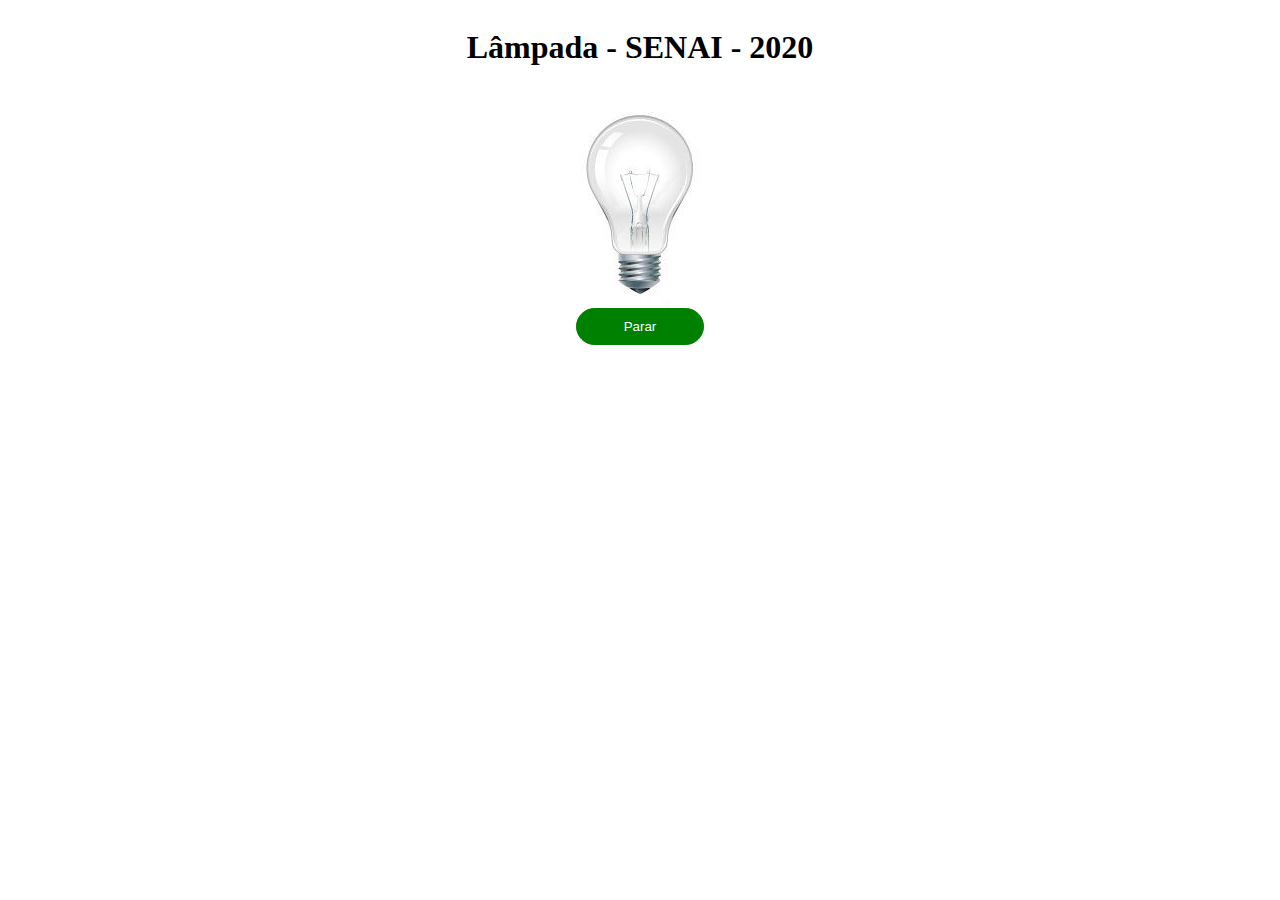
<file: Lâmpada/index.html>
<!DOCTYPE html>
<html lang="en">
<head>
    <meta charset="UTF-8">
    <meta name="viewport" content="width=device-width, initial-scale=1.0">
    <meta http-equiv="X-UA-Compatible" content="ie=edge">
    <title>Lâmpada</title>
    <link rel="stylesheet" href="style.css">
</head>
<body>

    <div class="conteiner" id="conteiner">
        <h1>Lâmpada - SENAI - 2020</h1>
        <img src="./img/desligada.jpg" alt="Lâmpada desligada" id="lampada" >
        <button class="interruptor" id="interruptor">Parar</button>
        
        <script src="./lampada.js"></script>
    </div>
</body>
</html>
</file>
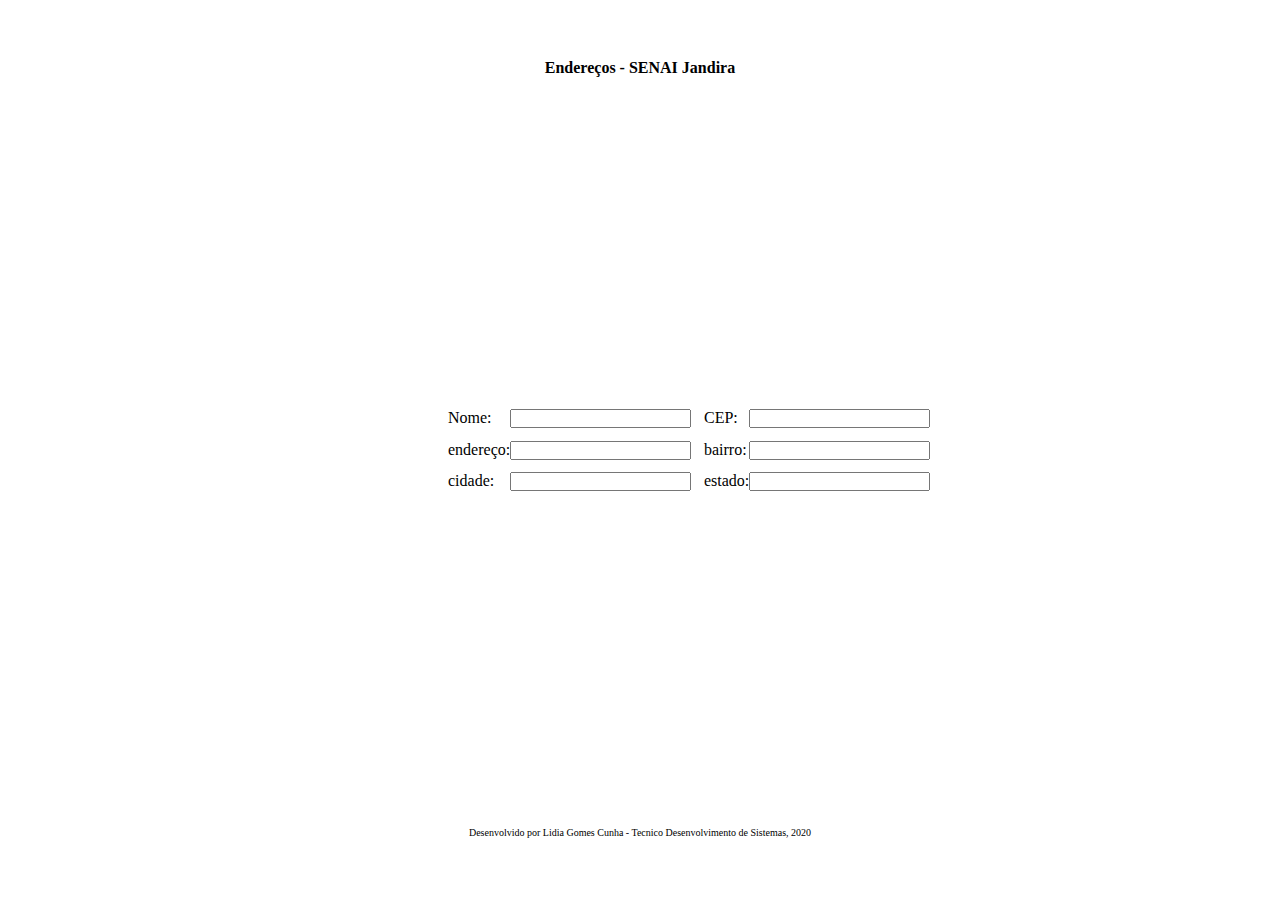
<file: Postmon/index.html>
<!DOCTYPE html>
<html lang="pt-br">
<head>
    <meta charset="UTF-8">
    <meta name="viewport" content="width=device-width, initial-scale=1.0">
    <link rel="stylesheet" href="./style.css">
    <title>Postmon</title>
</head>
<body>
    <header>
        <div> Endereços - SENAI Jandira</div>
    </header>
    <main>
        <form >
            <div>
                Nome: <input type="text" id='nome'>
            </div>
            <div>
                CEP: <input type="text" id='cep'>
            </div>
            <div>
                endereço: <input type="text" id='endereco'>
            </div>
            <div>
                bairro: <input type="text" id='bairro'>
            </div>
            <div>
                cidade: <input type="text" id='cidade'>
            </div>
            <div>
                estado: <input type="text" id='estado'>
            </div>
        </form>
    </main>
    <footer>
        <span>
            Desenvolvido por Lidia Gomes Cunha - Tecnico Desenvolvimento de Sistemas, 2020
        </span>
    </footer>  
    <script src="./postmon.js"></script>
</body>
</html>
</file>
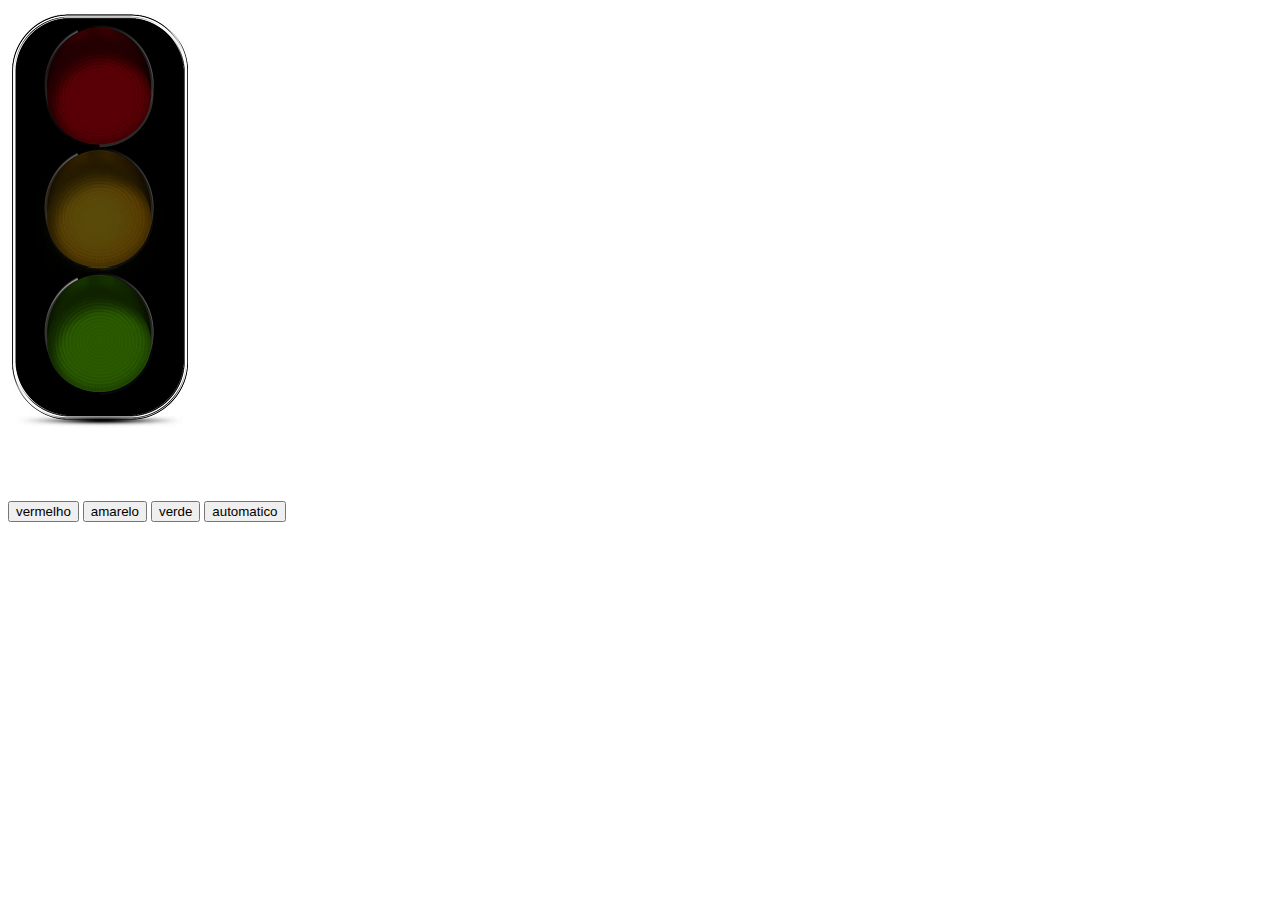
<file: semaforo/index.html>
<html>
    <head>
        <title> Semáforo</title>
        <meta charset="utf-8" /> 
    </head>
    <body>
        <img src="./img/desligado.png" id="img"/>
        <br>
        <br>
        <br>
        <br>
        <br>
        <input type="button" value="vermelho" id="vermelho">
        <input type="button" value="amarelo" id="amarelo">
        <input type="button" value="verde" id="verde">
        <input type="button" value="automatico" id="automatico">        
        
    <script src="semaforo.js"></script>
    </body> 
</html>
</file>
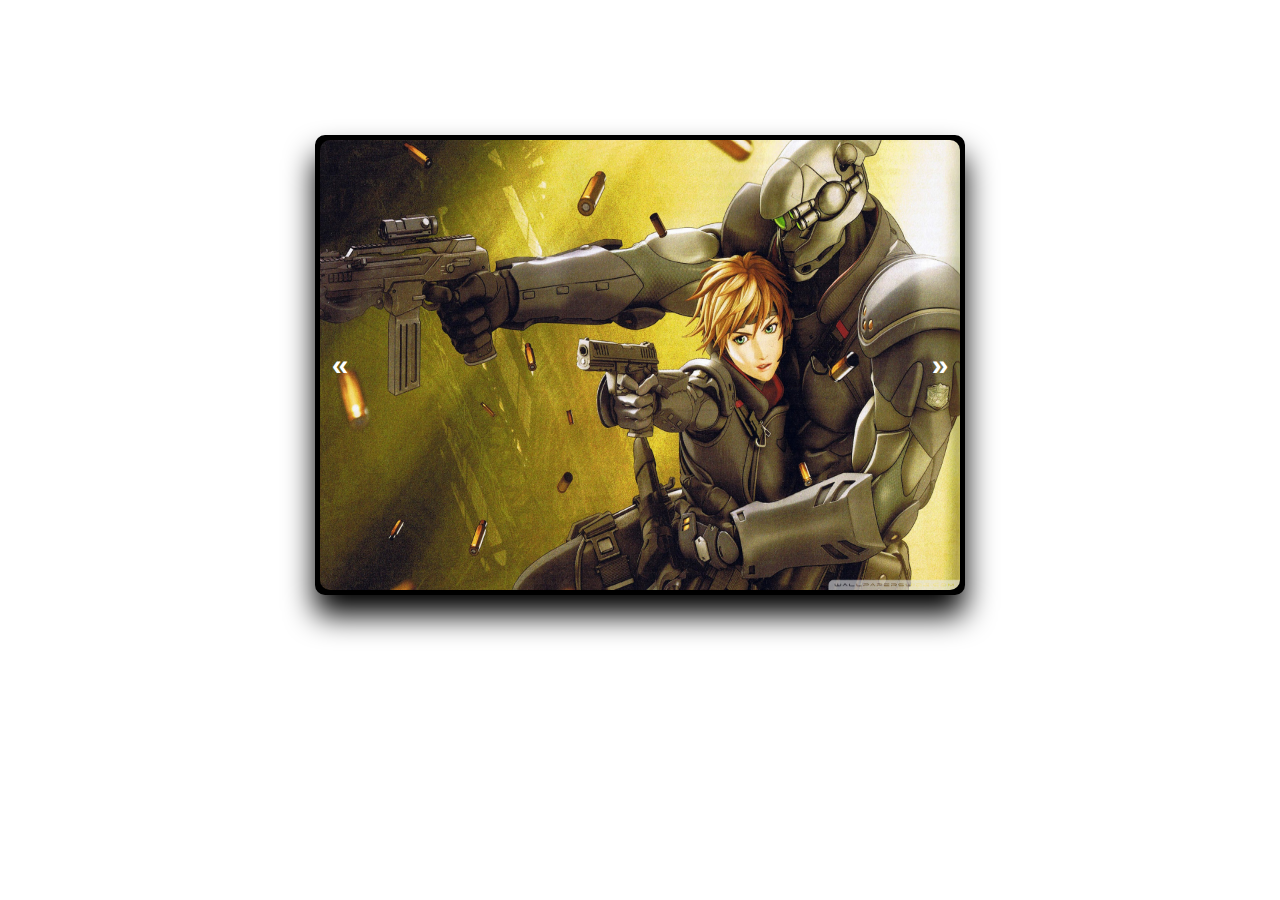
<file: Slider/index.html>
<!DOCTYPE html>
<html lang="en">
<head>
    <meta charset="UTF-8">
    <meta name="viewport" content="width=device-width, initial-scale=1.0">
    <meta http-equiv="X-UA-Compatible" content="ie=edge">
    <title>SLIDE</title>
    <link rel="stylesheet" href="style.css">
</head>
<body>
    <div id="container">
        <div id="prev">&laquo;</div>
        <div id="next">&raquo;</div>
    </div>
    <script src="./slide.js"></script>
</body>
</html>
</file>
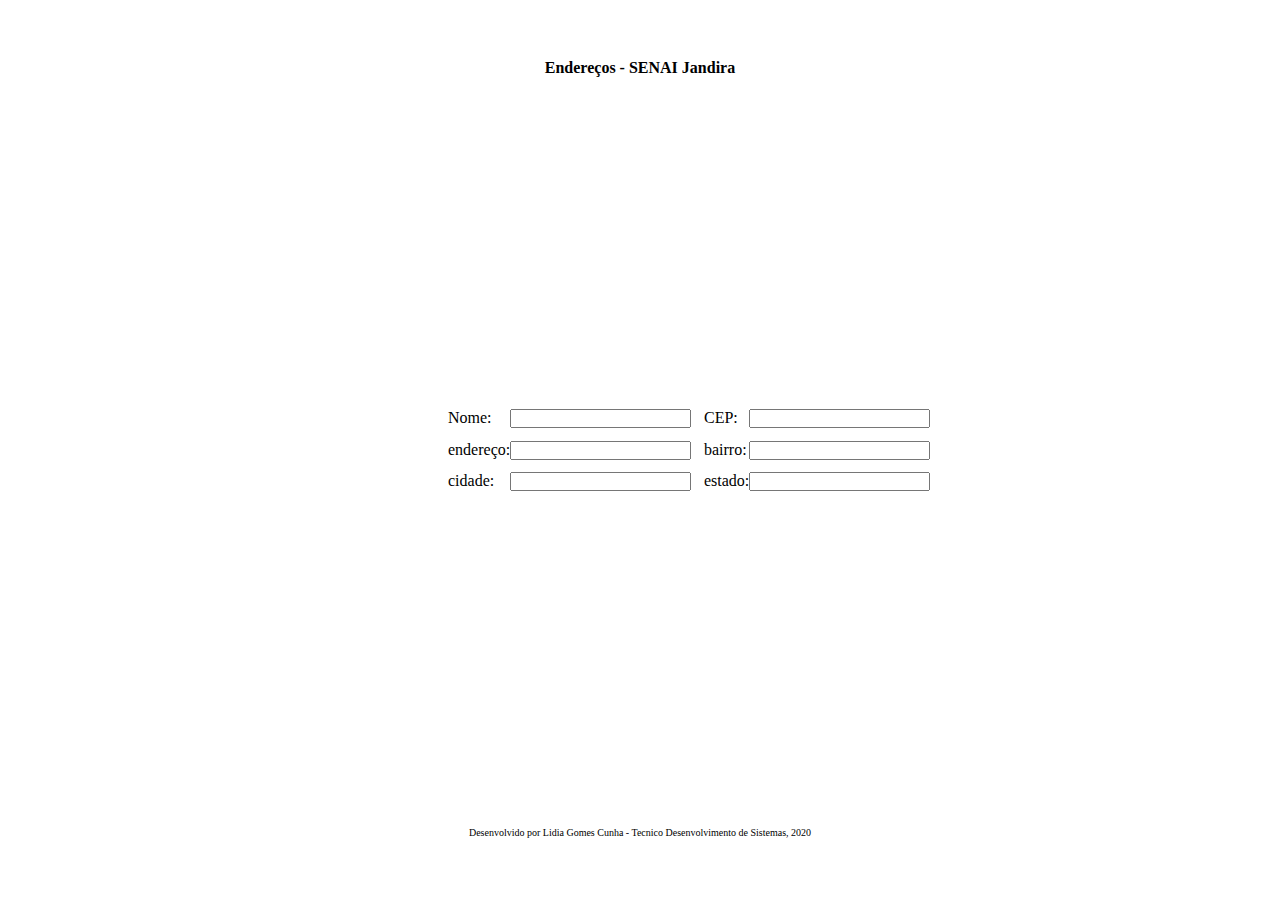
<file: ViaCep/index.html>
<!DOCTYPE html>
<html lang="pt-br">
<head>
    <meta charset="UTF-8">
    <meta name="viewport" content="width=device-width, initial-scale=1.0">
    <link rel="stylesheet" href="./style.css">
    <title>ViaCep</title>
</head>
<body>
    <header>
        <div> Endereços - SENAI Jandira</div>
    </header>
    <main>
        <form >
            <div>
                Nome: <input type="text" id='nome'>
            </div>
            <div>
                CEP: <input type="text" id='cep'>
            </div>
            <div>
                endereço: <input type="text" id='endereco'>
            </div>
            <div>
                bairro: <input type="text" id='bairro'>
            </div>
            <div>
                cidade: <input type="text" id='cidade'>
            </div>
            <div>
                estado: <input type="text" id='estado'>
            </div>
        </form>
    </main>
    <footer>
        <span>
            Desenvolvido por Lidia Gomes Cunha - Tecnico Desenvolvimento de Sistemas, 2020
        </span>
    </footer>  
    <script src="./viacep.js"></script>
</body>
</html>
</file>
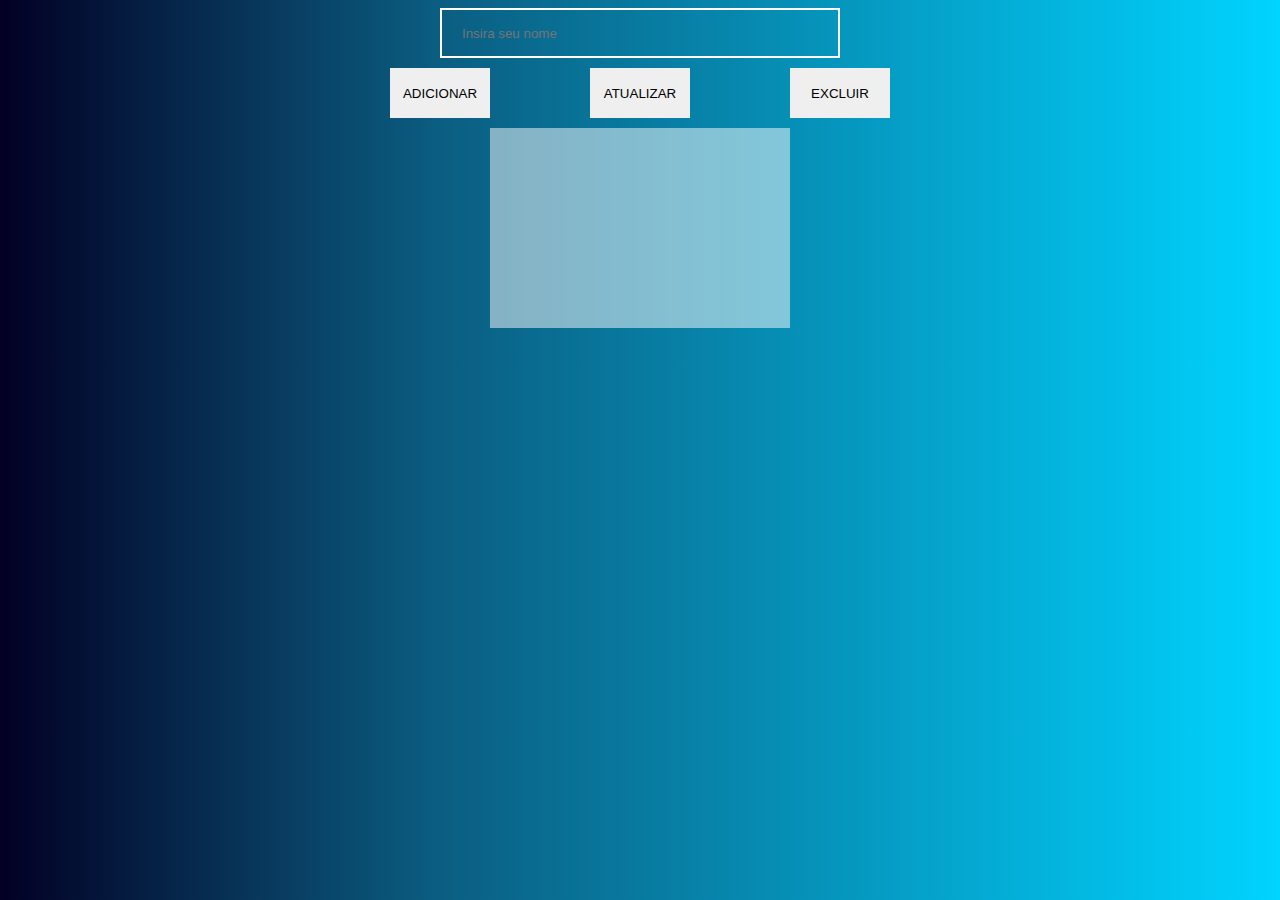
<file: WebStorage/index.html>
<!DOCTYPE html>
<html lang="pt-br">
    <head>
        <meta charset="UTF-8">
        <meta name="viewport" content="width=device-width, initial-scale=1.0">
        <title>WebStorage</title>
        <link rel="stylesheet" type="text/css" href="style.css"/>
        <script defer src="./webstorage.js"></script>
    </head>
    <body>
        <div id="caixaWebStorage">
            <div id="nome">
                <input id="inputNome" type="text" name="txNome" placeholder="Insira seu nome">
            </div>
            <div id="adicionar">
                <input type="submit" id="btnAdicionar" value="ADICIONAR"/>
            </div>
            <div id="atualizar">
                <input type="submit" id="btnAtualizar" value="ATUALIZAR"/>
            </div>
            <div id="excluir">
                <input type="submit" id="btnExcluir" value="EXCLUIR"/>
            </div>
            <div id="caixaNome">
    
            </div>
        </div>
    </body>
</html>
</file>
<file: AULA1/style.css>
.container {
    display: none;
    justify-items: center;
    gap: 1vh;
}

.exibir{
    display: grid;
}

.ocultar{
    display: grid;
}

#exibir{
    cursor: pointer;
}
</file>
<file: AULA2/style.css>
*{
    margin: 0px;
    font-family: sans-serif;
}
header{
    width: 100vw;
    height: 10vh;
    background-color:#0336FF;
    display: flex;
    color: white;
    justify-content: center;
    align-items: center;
}

main{
    display: flex;
    width: 80vw;
    height: 60vh;
    flex-direction: column;
    justify-content: space-around;
    background-color: #CEE8CD;
    margin: 5vh auto;
    padding: 5vw;
    box-sizing: border-box;
}

main label {
    color: gray;
}

main input{
    border: none;
    border-bottom: 1px solid black;
    background-color: #CEE8CD;
    outline: none;
    font-size: 4vh;
}

main button{
    font-size: 4vh;
    padding: 1.2vh;
}

footer{
    width: 80vw;
    height: 15vh;
    background-color: #CEE8CD;
    margin: auto;
    box-sizing: border-box;
    padding: 2vh;
}
</file>
<file: ContatoSimples/style.css>
body{
    background-color: #019BD3;
}

.cadastro-form {
    background-color: white;
    width: 80vw;
    margin: 10vh auto;
    border-radius: 6px;
    box-shadow: 0px 0px 20px black;
}

.titulo{
    background-color: #1668C4;
    height: 45px;
    text-align: center;
    font: bold calc(12px + 1vw)/45px sans-serif;
    border-top-left-radius: 5px;
    border-top-right-radius: 5px;
    box-shadow: 1px 0px 5px black;
    color: white;
}

.subtitulo{
    display: flex;
    justify-content: space-between;
    padding: 2vw;
}

.subtitulo > div {
    color: #1668C4;
    font: bold calc(12px + 1vw)/45px sans-serif;
    text-shadow: 1px 1px 1px black;
}

.botao {
    font: bold calc(2px + 1vw) sans-serif;
    background-color: white;
    border: 1px solid #0058A0;
    border-radius: 5px;
    color: #0066B8;
    box-shadow: 0px 0px 3px black;
    cursor: pointer;
}

.botao:hover{
    background-color: #1668C4;
    color: white;
}

.conteiner-modal{
    width: 100vw;
    height: 100vh;
    background-color: #00000090;
    position: fixed;
    top:0px;
    left: 0px;
    z-index: -10;
    opacity: 0;
}

.modal {
    width: 50vw;
    margin: 10vh auto;
    background-color: white;
    overflow: hidden;
    border-top-left-radius: 5px;
    border-top-right-radius: 5px;
}

.form{
    display: grid;
    grid-template-areas: 
        "nome nome nome nome"
        "email email celular celular"
        "endereco numero bairro bairro"
        "cidade cidade estado cep";
    gap: 10px;
    padding: 2vw;
}

#nome {grid-area: nome;}
#email {grid-area: email;}
#celular {grid-area: celular;}
#emdereco {grid-area: endereco;}
#numero {grid-area: numero;}
#bairro {grid-area: bairro;}
#cidade {grid-area: cidade;}
#estado {grid-area: estado;}
#cep {grid-area: cep;}

.form > input {
    width: 100%;
}

.exibirModal{
    opacity: 1;
    z-index: 5000;
}

.acao{
    display: flex;
    justify-content: center;
    /* padding: 2vw; */
}

.botao{
    font: bold calc(2px + 1vw) sans-serif;
    margin: 1vw;
}

.tabela{
    width: 100%;
    background-color: #1668C4;
    border-radius: 5px;
}

th{
    padding: 5px;
    color: white;
    font: bold calc(3px + 1vw) sans-serif;
}

td{
    border-radius: 5px;
    border: 1px solid #0a2f59;
    color: black;
    font: bold calc(2px + 1vw) sans-serif;
}

.registros tr{
    background-color: #92bcec;
}

.registros tr:hover{
    background-color: #549cec;
}
</file>
<file: CoronaVirusMundo/spinner.css>
.spinner{
    width: 30px;
    height: 30px;
    animation: spin 2s linear infinite ;
    border-radius: 50%;
}

.purple{
    border: 5px solid rgb(199, 53, 199);
    border-top-color: purple;
}

.green{
    border: 5px solid rgb(111, 167, 29);
    border-top-color: green;
}

.gold{
    border: 5px solid rgb(235, 217, 114);
    border-top-color: goldenrod;
}

@keyframes spin {
    to{
        transform: rotate(360deg);
    }
}
</file>
<file: CoronaVirusMundo/style.css>
* {
    padding: 0;
    margin: 0;
    border: 0;
    box-sizing: border-box
}

body {
    display: grid;
    grid-template-rows: 10vh 85vh 5vh;
}

header {
    font: bold 5vh/10vh fantasy;
    text-align: center;
    
}

main {
    display: grid;
    grid-template-columns: 2fr 1fr;
    justify-content: center;
}

footer {
    font: 2vh/5vh arial;
    text-align: center;
}

.map-imagem, .info {
    display: flex;
    justify-content: center;
    align-items: center;
}

.info {
    display: flex;
}

svg {
    height: 80vh;

}

g {
    stroke:white;
    stroke-width: 300px;
}

path:hover {
    fill: red;
}

.info {
    display: flex;
    flex-direction: row;
    justify-content: center;
    align-items: center;
}

.estado {
    background-color: black;
    color: white;
    text-align: center;
    font: bolder 4vh/10vh serif;
    height: 10vh;
    margin-bottom: 3vh;
}

.card { 
  height: 15vh; 
  width: 20vw; 
  text-align: center;
  color: white;
  margin-bottom: 3vh;
}

.confirmados {
    background-color: rgb(95, 150, 14);
}

.mortes {
    background-color: rgb(134, 60, 134);;
}

.numeros {
    display: flex;
    justify-content: center;
    align-items: center;
    font: bolder 8vh serif;
}

.titulos {
    font: bolder 3vh/5vh serif;
}
</file>
<file: Lâmpada/style.css>
.conteiner {
    display: flex;
    flex-direction: column;
    align-items: center;
}

.interruptor{
	width: 10vw;
	color: #ffffff;
	padding: 10px 20px;
    border-radius: 30px;
	background-color: green;
	border: 1px solid green;
    cursor: pointer;
}

#lampada {
    cursor: pointer;
}

/* .interruptor.desligar {
    background-color: indianred;
    border: 1px solid indianred;
} */
</file>
<file: Postmon/style.css>
* {
    margin: 0;
    padding: 0;
}

body{
    display: grid;
    grid-template-rows: 15vh 70vh 15vh;
    justify-content: center;
    align-items: center;
}
header>div{
    text-align: center;
    font-weight:bold;
}
main>form {
    width: 30vw;
    display: grid;
    grid-template-columns: 1fr 1fr;
    gap: 1vw;
   
}
main>form>div {
    display: flex;
    justify-content: space-between;
}

footer>span {
    display: flex;
    font-size: x-small;
    justify-content: center;
}
</file>
<file: Slider/style.css>
:root {
    --width-slide: 50vw;
    --heigth-slide: 50vh;
}

#container{
    display: flex;
    width: var(--width-slide);
    height: var(--heigth-slide);
    background-color: black;
    border: 5px solid;
    border-radius: 10px;
    box-shadow: 0px 20px 30px black;
    margin: 15vh auto;
}

#containerImagens{
    display: flex;
    width: var(--width-slide);
    height: var(--heigth-slide);
    overflow: hidden;
}

.imagens{
    width: 100%;
    height: 100%;
    border-radius: 10px;
}

#prev, #next{
    position: absolute;
    width: 40px;
    height: var(--heigth-slide);
    text-align: center;
    color: white;
    font: bold 30px/var(--heigth-slide) sans-serif;
    user-select: none;
}

#prev{
    left: 25vw;
}

#next{
    right: 25vw; 
}
#prev:hover, #next:hover{
    color: white;
    cursor: pointer;
    background-color: #ffffff10;
    transition: all 1s;
}
</file>
<file: ViaCep/style.css>
* {
    margin: 0;
    padding: 0;
}

body{
    display: grid;
    grid-template-rows: 15vh 70vh 15vh;
    justify-content: center;
    align-items: center;
}
header>div{
    text-align: center;
    font-weight:bold;
}
main>form {
    width: 30vw;
    display: grid;
    grid-template-columns: 1fr 1fr;
    gap: 1vw;
   
}
main>form>div {
    display: flex;
    justify-content: space-between;
}

footer>span {
    display: flex;
    font-size: x-small;
    justify-content: center;
}
</file>
<file: WebStorage/style.css>
body{
    background: rgb(2,0,36);
    background: linear-gradient(90deg, rgba(2,0,36,1) 0%, rgba(11,93,129,1) 34%, rgba(0,212,255,1) 100%);
}   

#caixaWebStorage{
    width: 600px;
    height: 350px;
    margin: 0 auto;
}

#nome, #adicionar, #atualizar, #excluir{
    width: 400px;
    height: 50px;
    margin-left: 100px;
}

#adicionar, #atualizar, #excluir{
    width: 100px;
    height: 50px;
    margin: 10px 50px;
    float: left;
}

[type=text]{
    width:inherit;
    height: inherit;
    background-color: transparent;
    border: 2px solid white; 
    padding: 20px;
    box-sizing: border-box;
    color: white;
}

[type=submit]{
    width: inherit;
    height: inherit;
    border: none;
}

#caixaNome{
    width: 300px;
    height: 200px;
    margin-top: 70px;
    margin-left: 150px;
    padding: 20px;
    box-sizing: border-box;
    background-color: rgba(255, 255, 255, 0.5);
}
</file>
